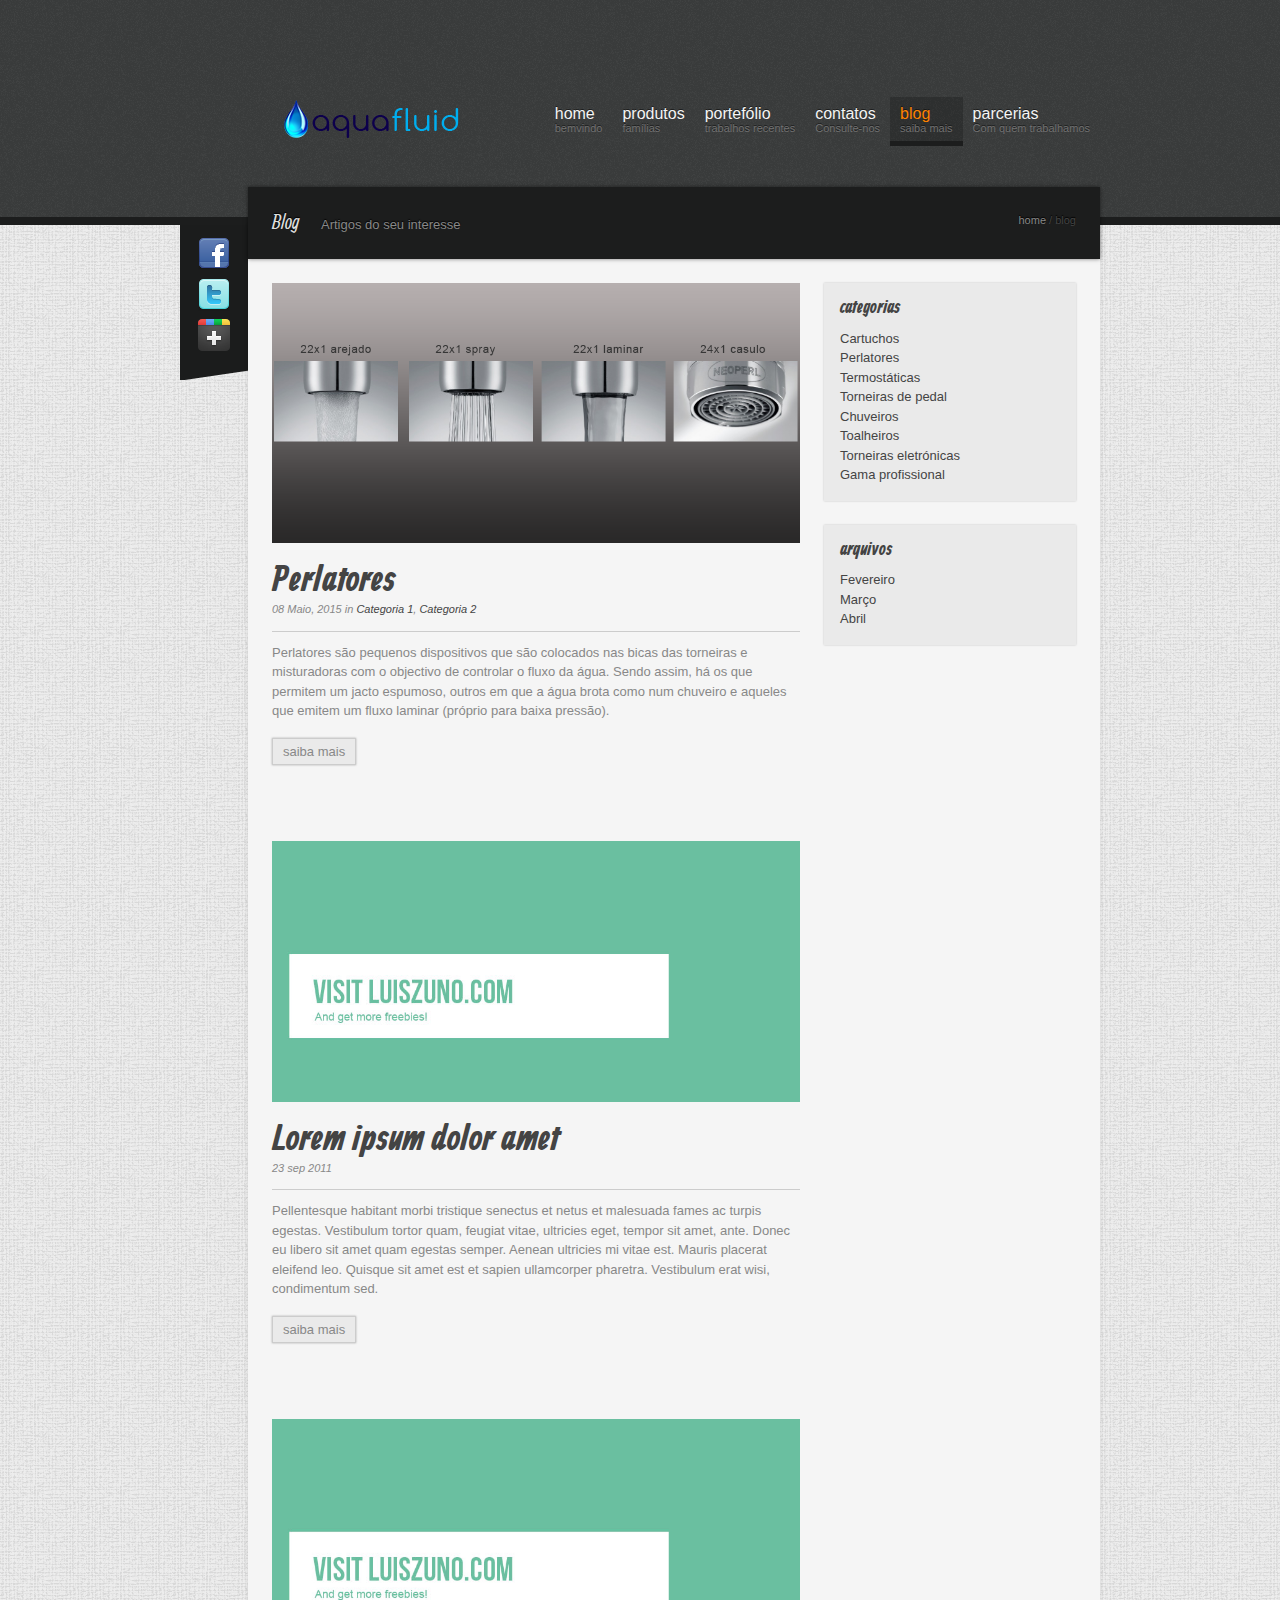
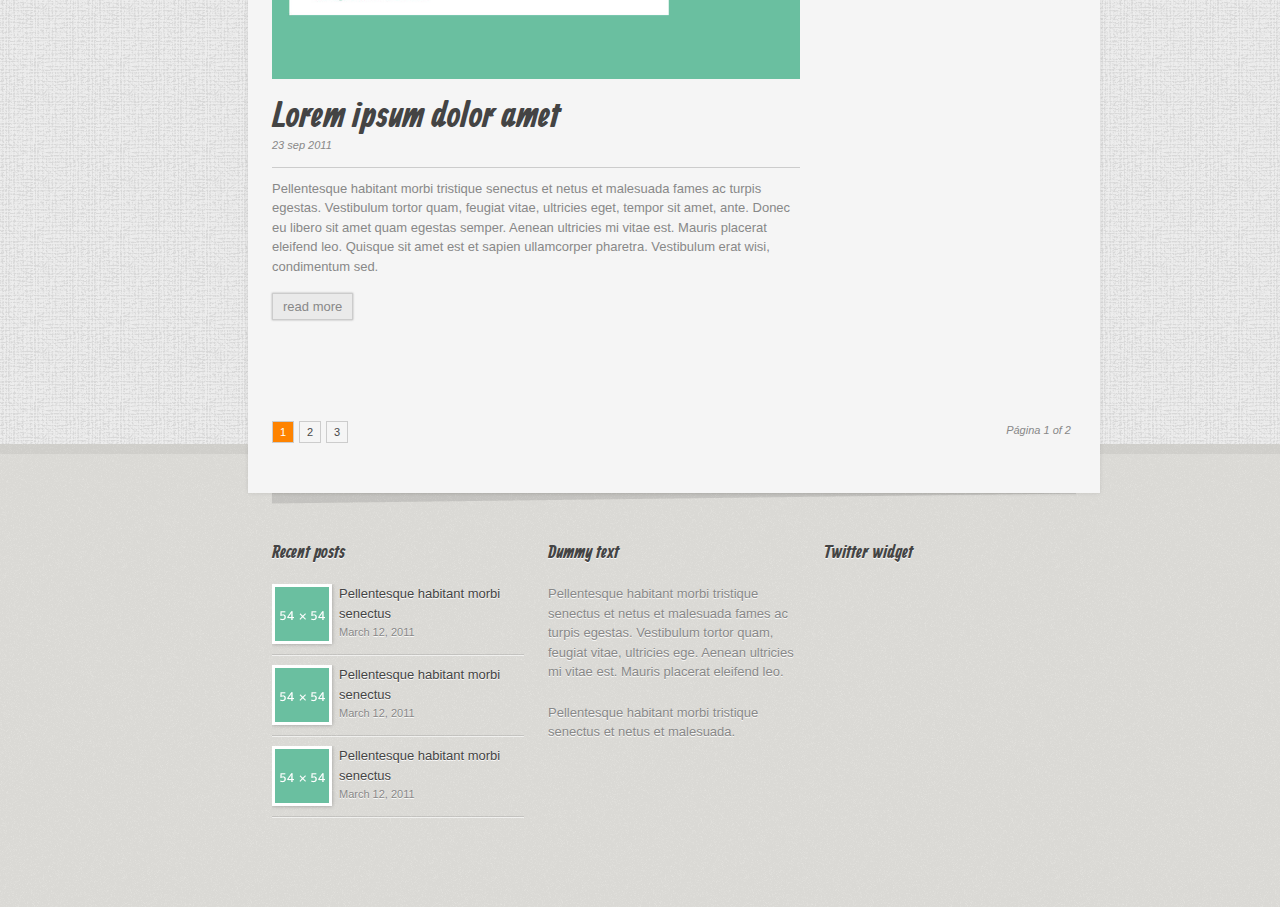
<file: blog.html>
<!doctype html>
<html class="no-js">

	<head>
		<meta charset="utf-8"/>
		<title>Aquafluid</title>
		<!--[if lt IE 9]>
			<script src="js/css3-mediaqueries.js"></script>
		<![endif]-->
		<link rel="stylesheet" media="all" href="css/style.css"/>
		<meta name="viewport" content="width=device-width, initial-scale=1"/>
		<!-- Adding "maximum-scale=1" fixes the Mobile Safari auto-zoom bug: http://filamentgroup.com/examples/iosScaleBug/ -->
		
		
		<!-- JS -->
		<script src="js/jquery-1.6.4.min.js"></script>
		
		<!--  <script src="js/less-grid-4.js"></script> -->
		<script src="js/custom.js"></script>
		<script src="js/tabs.js"></script>
		
		<!-- Masonry -->
		<script src="js/masonry.min.js" ></script>
		<script src="js/imagesloaded.js" ></script>
		<!-- ENDS Masonry -->
		
		<!-- Tweet -->
		<link rel="stylesheet" href="css/jquery.tweet.css" media="all"  /> 
		<script src="js/tweet/jquery.tweet.js" ></script> 
		<!-- ENDS Tweet -->
		
		<!-- superfish -->
		<link rel="stylesheet" media="screen" href="css/superfish.css" /> 
		<script  src="js/superfish-1.4.8/js/hoverIntent.js"></script>
		<script  src="js/superfish-1.4.8/js/superfish.js"></script>
		<script  src="js/superfish-1.4.8/js/supersubs.js"></script>
		<!-- ENDS superfish -->
		
		<!-- prettyPhoto -->
		<script  src="js/prettyPhoto/js/jquery.prettyPhoto.js"></script>
		<link rel="stylesheet" href="js/prettyPhoto/css/prettyPhoto.css"  media="screen" />
		<!-- ENDS prettyPhoto -->
		
		<!-- poshytip -->
		<link rel="stylesheet" href="js/poshytip-1.1/src/tip-twitter/tip-twitter.css"  />
		<link rel="stylesheet" href="js/poshytip-1.1/src/tip-yellowsimple/tip-yellowsimple.css"  />
		<script  src="js/poshytip-1.1/src/jquery.poshytip.min.js"></script>
		<!-- ENDS poshytip -->
		
		
		<!-- GOOGLE FONTS -->
		<link href='http://fonts.googleapis.com/css?family=Allan:700' rel='stylesheet' type='text/css'>
		
		<!-- Flex Slider -->
		<link rel="stylesheet" href="css/flexslider.css" >
		<script src="js/jquery.flexslider-min.js"></script>
		<!-- ENDS Flex Slider -->
		
		
		<!--[if IE 6]>
		<link rel="stylesheet" href="css/ie6-hacks.css" media="screen" />
		<script type="text/javascript" src="js/DD_belatedPNG.js"></script>
			<script>
          		/* EXAMPLE */
          		DD_belatedPNG.fix('*');
        	</script>
		<![endif]-->
		
		<!-- Lessgrid -->
		<link rel="stylesheet" media="all" href="css/lessgrid.css"/>
		
		<!-- modernizr -->
		<script src="js/modernizr.js"></script>
		

	</head>
	
	<body lang="pt">
	

		<!-- mobile-nav -->
		<div id="mobile-nav-holder">
			<div class="wrapper">
				<ul id="mobile-nav">
					<li><a href="index.html">home</a></li>
					<li class="current-menu-item"><a href="blog.html">blog</a></li>
					<li><a href="page.html">about</a>
						<ul>
							<li><a href="page-full.html">Fullwidth Page</a></li>
							<li><a href="page-features.html">Features</a></li>
							<li><a href="page-typography.html">Typography</a></li>
							<li><a href="page-icons.html">Icons</a></li>
						</ul>
					</li>
					<li><a href="portfolio.html">portfolio</a></li>
					<li><a href="contact.html">contact</a></li>
					<li><a href="http://luiszuno.com/blog/downloads/modus-html-template">Grab it!</a></li>
				</ul>
				<div id="nav-open"><a href="#">Menu</a></div>
			</div>
		</div>
		<!-- ENDS mobile-nav -->
			
		<header>
			
				
			<div class="wrapper">
					
				<a href="index.html" id="logo"><img  src="img/aqua-logo.png" alt="aqua"></a>
				
				<nav>
					<ul id="nav" class="sf-menu">
						<li><a href="index.html">home<span class="subheader">bemvindo</span></a></li>
						<li><a href="page.html">produtos<span class="subheader">famílias</span></a>
							<ul>
								<li><a href="page-full.html">ProTech</a></li>
								<li><a href="page-features.html">TermoTech</a></li>
								<li><a href="page-typography.html">TempTech</a></li>
								<li><a href="portfolio.html">HouseTech</a></li>
							</ul>
						</li>
						<li><a href="portfolio.html">portefólio<span class="subheader">trabalhos recentes</span></a></li>
						<li><a href="contact.html">contatos<span class="subheader">Consulte-nos</span></a></li>
                        <li class="current-menu-item"><a href="blog.html">blog<span class="subheader">saiba mais</span></a></li>
						<li><a href="http://luiszuno.com/blog/downloads/modus-html-template">parcerias<span class="subheader">Com quem trabalhamos</span></a></li>
						
					</ul>
				</nav>
				
				<div class="clearfix"></div>
				
			</div>
		</header>
	
	
	
	
		<!-- MAIN -->
		<div id="main">
				
			<!-- social -->
			<div id="social-bar">
				<ul>
					<li><a href="http://www.facebook.com"  title="Seja nosso amigo no Facebook"><img src="img/social/facebook_32.png"  alt="Facebook" /></a></li>
					<li><a href="http://www.twitter.com" title="Siga-nos no Tweeter"><img src="img/social/twitter_32.png"  alt="Facebook" /></a></li>
					<li><a href="http://www.google.com"  title="Mais um círculo no Google +"><img src="img/social/google_plus_32.png" alt="Facebook" /></a></li>
				</ul>
			</div>
			<!-- ENDS social -->
			
			
			
			<!-- Content -->
			<div id="content">
			
				<!-- masthead -->
		        <div id="masthead">
					<span class="head">Blog</span><span class="subhead">Artigos do seu interesse</span>
					<ul class="breadcrumbs">
						<li><a href="index.html">home</a></li>
						<li>/ blog</li>
					</ul>
				</div>
	        	<!-- ENDS masthead -->
	        	
	        	
	        	
	        	<!-- posts list -->
	        	<div id="posts-list">
	        	
					<article class="format-standard">
						
						<div class="feature-image">
							<a href="img/dummies/perlatores.png" data-rel="prettyPhoto"><img src="img/dummies/perlatores.png" alt="perlatores" /></a>
						</div>
						
						<h1><a href="single.html" class="post-heading">Perlatores</a></h1>
						<div class="meta">
							<span class="entry-date">08 Maio, 2015</span>
							in <span class="categories"><a href="#">Categoria 1</a>, <a href="#">Categoria 2</a></span>
						</div>
						
						
						<div class="excerpt">Perlatores são pequenos dispositivos que são colocados nas bicas das torneiras e misturadoras com o objectivo de controlar o fluxo da água. Sendo assim, há os que permitem um jacto espumoso, outros em que a água brota como num chuveiro e aqueles que emitem um fluxo laminar (próprio para baixa pressão).
						</div>
						
						<a href="single.html" class="read-more">saiba mais</a>
						
					</article>
					
					
					<article class="format-standard">
						
						<div class="feature-image">
							<a href="img/slides/02.jpg" data-rel="prettyPhoto"><img src="img/slides/02.jpg" alt="Alt text" /></a>
						</div>
						
						<h1><a href="single.html" class="post-heading">Lorem ipsum dolor amet</a></h1>
						<div class="meta">
							<span class="entry-day">23</span>
							<span class="entry-year">sep 2011</span>
						</div>
						
						
						<div class="excerpt">Pellentesque habitant morbi tristique senectus et netus et malesuada fames ac turpis egestas. Vestibulum tortor quam, feugiat vitae, ultricies eget, tempor sit amet, ante. Donec eu libero sit amet quam egestas semper. Aenean ultricies mi vitae est. Mauris placerat eleifend leo. Quisque sit amet est et sapien ullamcorper pharetra. Vestibulum erat wisi, condimentum sed.
						</div>
						
						<a href="single.html" class="read-more">saiba mais</a>
						
					</article>
					
					
					<article class="format-standard">
						
						<div class="feature-image">
							<a href="img/slides/03.jpg" data-rel="prettyPhoto"><img src="img/slides/03.jpg" alt="Alt text" /></a>
						</div>
						
						<h1><a href="single.html" class="post-heading">Lorem ipsum dolor amet</a></h1>
						<div class="meta">
							<span class="entry-day">23</span>
							<span class="entry-year">sep 2011</span>
						</div>
						
						
						<div class="excerpt">Pellentesque habitant morbi tristique senectus et netus et malesuada fames ac turpis egestas. Vestibulum tortor quam, feugiat vitae, ultricies eget, tempor sit amet, ante. Donec eu libero sit amet quam egestas semper. Aenean ultricies mi vitae est. Mauris placerat eleifend leo. Quisque sit amet est et sapien ullamcorper pharetra. Vestibulum erat wisi, condimentum sed.
						</div>
						
						<a href="single.html" class="read-more">read more</a>
						
					</article>
	        		
	        		
	        	</div>
	        	<!-- ENDS posts list -->
	        	
	        	
	        	<!-- sidebar -->
	        	<aside id="sidebar">
	        		
	        		<div class="block">
		        		<h4>categorias</h4>
						<ul>
							<li class="cat-item"><a href="#" title="View all posts">Cartuchos</a></li>
							<li class="cat-item"><a href="#" title="View all posts">Perlatores</a></li>
							<li class="cat-item"><a href="#" title="View all posts">Termostáticas</a></li>
							<li class="cat-item"><a href="#" title="View all posts">Torneiras de pedal</a></li>
							<li class="cat-item"><a href="#" title="View all posts">Chuveiros</a></li>
							<li class="cat-item"><a href="#" title="View all posts">Toalheiros </a></li>
							<li class="cat-item"><a href="#" title="View all posts">Torneiras eletrónicas</a></li>
							<li class="cat-item"><a href="#" title="View all posts">Gama profissional</a></li>
						</ul>
	        		</div>
	        		
	        		<div class="block">
		        		<h4>arquivos</h4>
						<ul>
							<li class="cat-item"><a href="#" title="View all posts">Fevereiro</a></li>
							<li class="cat-item"><a href="#" title="View all posts">Março</a></li>
							<li class="cat-item"><a href="#" title="View all posts">Abril</a></li>
						</ul>
	        		</div>
	        	
	        	</aside>
	        	<div class="clearfix"></div>
				<!-- ENDS sidebar -->
				
				
				<!-- pager -->
        		<ul class="pager">
					<li class="paged">Página 1 of 2</li>
					<li class="active"><a href="#">1</a></li>
					<li><a href="#">2</a></li>
					<li><a href="#">3</a></li>
				</ul>
				<div class="clearfix"></div>
	        	<!-- ENDS pager -->
			
			</div>
			<!-- ENDS content -->
			
			<div class="clearfix"></div>
			<div class="shadow-main"></div>
			
			
		</div>
		<!-- ENDS MAIN -->
		
		<footer>
			<div class="wrapper">
			
				<ul id="footer-cols">
					
					<li class="first-col">
						
						<div class="widget-block">
							<h4>Recent posts</h4>
							<div class="recent-post">
								<a href="#" class="thumb"><img src="img/dummies/54x54.gif" alt="Post" /></a>
								<div class="post-head">
									<a href="#">Pellentesque habitant morbi senectus</a><span>March 12, 2011</span>
								</div>
							</div>
							<div class="recent-post">
								<a href="#" class="thumb"><img src="img/dummies/54x54.gif" alt="Post" /></a>
								<div class="post-head">
									<a href="#">Pellentesque habitant morbi senectus</a><span>March 12, 2011</span>
								</div>
							</div>
							<div class="recent-post">
								<a href="#" class="thumb"><img src="img/dummies/54x54.gif" alt="Post" /></a>
								<div class="post-head">
									<a href="#">Pellentesque habitant morbi senectus</a><span>March 12, 2011</span>
								</div>
							</div>
						</div>
					</li>
					
					<li class="second-col">
						
						<div class="widget-block">
							<h4>Dummy text</h4>
							<p>Pellentesque habitant morbi tristique senectus et netus et malesuada fames ac turpis egestas. Vestibulum tortor quam, feugiat vitae, ultricies ege. Aenean ultricies mi vitae est. Mauris placerat eleifend leo.</p>
							<p>Pellentesque habitant morbi tristique senectus et netus et malesuada.</p>
						</div>
						
					</li>
					
					<li class="third-col">
						
						<div class="widget-block">
							<div id="tweets" class="footer-col tweet">
		         				<h4>Twitter widget</h4>
		         			</div>
		         		</div>
		         		
					</li>	
				</ul>				
				<div class="clearfix"></div>
				
				
			</div>
			
			<div id="to-top"></div>
		</footer>
		
	</body>
	
</html>
</file>
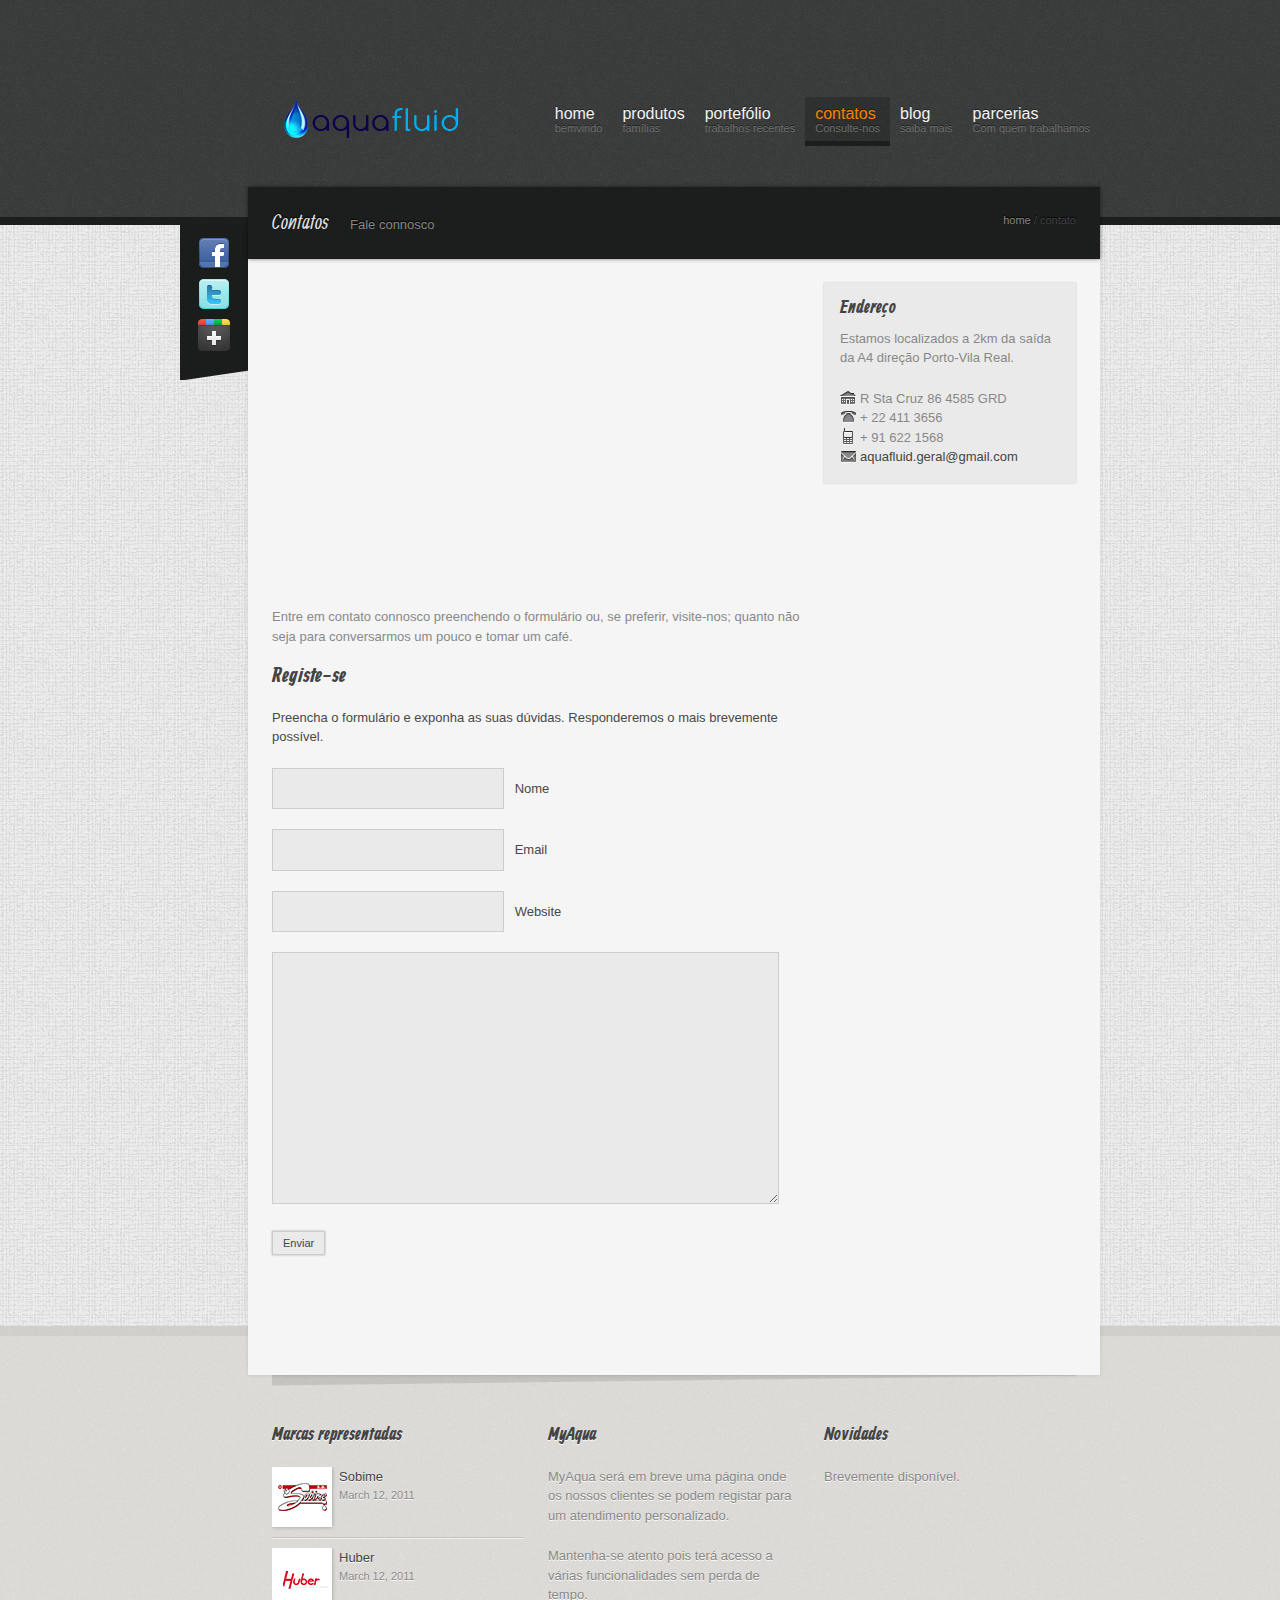
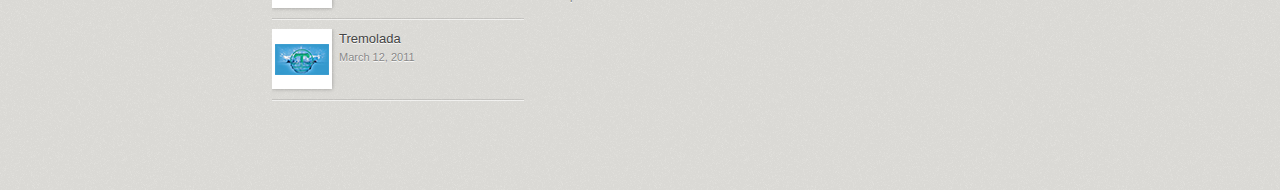
<file: contact.html>
<!doctype html>
<html class="no-js">

	<head>
		<meta charset="utf-8"/>
		<title>Aquafluid</title>
		<!--[if lt IE 9]>
			<script src="js/css3-mediaqueries.js"></script>
		<![endif]-->
		<link rel="stylesheet" media="all" href="css/style.css"/>
		<meta name="viewport" content="width=device-width, initial-scale=1"/>
		<!-- Adding "maximum-scale=1" fixes the Mobile Safari auto-zoom bug: http://filamentgroup.com/examples/iosScaleBug/ -->
		
		
		<!-- JS -->
		<script src="js/jquery-1.6.4.min.js"></script>
		
		<!--  <script src="js/less-grid-4.js"></script> -->
		<script src="js/custom.js"></script>
		<script src="js/tabs.js"></script>
		<script src="js/moveform.js"></script>
		
		<!-- Masonry -->
		<script src="js/masonry.min.js" ></script>
		<script src="js/imagesloaded.js" ></script>
		<!-- ENDS Masonry -->
		
		<!-- Tweet -->
		<link rel="stylesheet" href="css/jquery.tweet.css" media="all"  /> 
		<script src="js/tweet/jquery.tweet.js" ></script> 
		<!-- ENDS Tweet -->
		
		<!-- superfish -->
		<link rel="stylesheet" media="screen" href="css/superfish.css" /> 
		<script  src="js/superfish-1.4.8/js/hoverIntent.js"></script>
		<script  src="js/superfish-1.4.8/js/superfish.js"></script>
		<script  src="js/superfish-1.4.8/js/supersubs.js"></script>
		<!-- ENDS superfish -->
		
		<!-- prettyPhoto -->
		<script  src="js/prettyPhoto/js/jquery.prettyPhoto.js"></script>
		<link rel="stylesheet" href="js/prettyPhoto/css/prettyPhoto.css"  media="screen" />
		<!-- ENDS prettyPhoto -->
		
		<!-- poshytip -->
		<link rel="stylesheet" href="js/poshytip-1.1/src/tip-twitter/tip-twitter.css"  />
		<link rel="stylesheet" href="js/poshytip-1.1/src/tip-yellowsimple/tip-yellowsimple.css"  />
		<script  src="js/poshytip-1.1/src/jquery.poshytip.min.js"></script>
		<!-- ENDS poshytip -->
		
		
		<!-- GOOGLE FONTS -->
		<link href='http://fonts.googleapis.com/css?family=Allan:700' rel='stylesheet' type='text/css'>
		
		<!-- Flex Slider -->
		<link rel="stylesheet" href="css/flexslider.css" >
		<script src="js/jquery.flexslider-min.js"></script>
		<!-- ENDS Flex Slider -->
		
		
		<!--[if IE 6]>
		<link rel="stylesheet" href="css/ie6-hacks.css" media="screen" />
		<script type="text/javascript" src="js/DD_belatedPNG.js"></script>
			<script>
          		/* EXAMPLE */
          		DD_belatedPNG.fix('*');
        	</script>
		<![endif]-->
		
		<!-- Lessgrid -->
		<link rel="stylesheet" media="all" href="css/lessgrid.css"/>
		
		<!-- modernizr -->
		<script src="js/modernizr.js"></script>
		

	</head>
	
	<body lang="en">
	

		<!-- mobile-nav -->
		<div id="mobile-nav-holder">
			<div class="wrapper">
				<ul id="mobile-nav">
					<li><a href="index.html">home</a></li>
					<li><a href="blog.html">blog</a></li>
					<li><a href="page.html">about</a>
						<ul>
							<li><a href="page-full.html">Fullwidth Page</a></li>
							<li><a href="page-features.html">Features</a></li>
							<li><a href="page-typography.html">Typography</a></li>
							<li><a href="page-icons.html">Icons</a></li>
						</ul>
					</li>
					<li><a href="portfolio.html">portfolio</a></li>
					<li class="current-menu-item"><a href="contact.html">contact</a></li>
					<li><a href="http://luiszuno.com/blog/downloads/modus-html-template">Grab it!</a></li>
				</ul>
				<div id="nav-open"><a href="#">Menu</a></div>
			</div>
		</div>
		<!-- ENDS mobile-nav -->
			
		<header>
			
			<div class="wrapper">
					
				<a href="index.html" id="logo"><img  src="img/aqua-logo.png" alt="aqua"></a>
				
				<nav>
					<ul id="nav" class="sf-menu">
						<li><a href="index.html">home<span class="subheader">bemvindo</span></a></li>
						<li><a href="page.html">produtos<span class="subheader">famílias</span></a>
							<ul>
								<li><a href="page-full.html">ProTech</a></li>
								<li><a href="page-features.html">TermoTech</a></li>
								<li><a href="page-typography.html">TempTech</a></li>
								<li><a href="portfolio.html">HouseTech</a></li>
							</ul>
						</li>
						<li><a href="portfolio.html">portefólio<span class="subheader">trabalhos recentes</span></a></li>
						<li class="current-menu-item"><a href="contact.html">contatos<span class="subheader">Consulte-nos</span></a></li>
                        <li><a href="blog.html">blog<span class="subheader">saiba mais</span></a></li>
						<li><a href="http://luiszuno.com/blog/downloads/modus-html-template">parcerias<span class="subheader">Com quem trabalhamos</span></a></li>
						
					</ul>
				</nav>
				
				<div class="clearfix"></div>
				
			</div>
		</header>
	
	
	
	
		<!-- MAIN -->
		<div id="main">
				
			<!-- social -->
			<div id="social-bar">
				<ul>
					<li><a href="http://www.facebook.com"  title="Seja nosso amigo no Facebook"><img src="img/social/facebook_32.png"  alt="Facebook" /></a></li>
					<li><a href="http://www.twitter.com" title="Siga-nos no Tweeter"><img src="img/social/twitter_32.png"  alt="Facebook" /></a></li>
					<li><a href="http://www.google.com"  title="Mais um círculo no Google +"><img src="img/social/google_plus_32.png" alt="Facebook" /></a></li>
				</ul>
			</div>
			<!-- ENDS social -->
			
			
			
			<!-- Content -->
			<div id="content">
			
				<!-- masthead -->
		        <div id="masthead">
					<span class="head">Contatos</span><span class="subhead">Fale connosco</span>
					<ul class="breadcrumbs">
						<li><a href="index.html">home</a></li>
						<li>/ contato</li>
					</ul>
				</div>
	        	<!-- ENDS masthead -->
	        	
	        	
	        	
	        	<!-- page content -->
	        	<div id="page-content">
	        	
						
					<!-- Map -->
				<script type="text/javascript" src="https://maps.google.com/maps/api/js?sensor=true" /></script>
				<script type="text/javascript">
					function initialize() {
						var latlng = new google.maps.LatLng(41.1861796, -8.44256401);
						var myOptions = {
						  zoom: 9,
						  center: latlng,
						  mapTypeId: google.maps.MapTypeId.ROADMAP
					};
					var map = new google.maps.Map(document.getElementById("map"),
					    myOptions);
					}
				</script>
				
				<div id="map-holder">
					<div id="map"></div>
					
				</div>
				
				<!-- ENDS Map -->
						
	        		
					<p>
	Entre em contato connosco preenchendo o formulário ou, se preferir, visite-nos; quanto não seja para conversarmos um pouco e tomar um café.
					</p>
					
					<!-- form -->
					<script type="text/javascript" src="js/form-validation.js"></script>
					<form id="contactForm" action="#" method="post">
						<h3 class="heading">Registe-se</h3>
						<p>Preencha o formulário e exponha as suas dúvidas. Responderemos o mais brevemente possível.</p>
						<fieldset>
							<div>
								<input name="name"  id="name" type="text" class="form-poshytip" title="Digite o seu nome" />
								<label>Nome</label>
							</div>
							<div>
								<input name="email"  id="email" type="text" class="form-poshytip" title="Digite o seu Email" />
								<label>Email</label>
							</div>
							<div>
								
								<input name="web"  id="web" type="text" class="form-poshytip" title="Digite o seu Site" />
								<label>Website</label>
							</div>
							<div>
								<textarea  name="comments"  id="comments" rows="5" cols="20" class="form-poshytip" title="Digite a sua mensagem"></textarea>
							</div>
							
							<!-- send mail configuration -->
							<input type="hidden" value="email@yourserver.com" name="to" id="to" />
							<input type="hidden" value="Enter the subject here" name="subject" id="subject" />
							<input type="hidden" value="send-mail.php" name="sendMailUrl" id="sendMailUrl" />
							<!-- ENDS send mail configuration -->
							
							<p><input type="button" value="Enviar" name="submit" id="submit" /> <span id="error" class="warning">Message</span></p>
						</fieldset>
						
					</form>
					<p id="sent-form-msg" class="success">Informação enviada. Obrigado.</p>
					<!-- ENDS form -->
						
	        		
	        	</div>
	        	<!-- ENDS page content -->
	        	
	        	
	        	<!-- sidebar -->
	        	<aside id="sidebar">
	        		<div class="block">
		        		<h4>Endereço</h4>
		        		<p>Estamos localizados a 2km da saída da A4 direção Porto-Vila Real.</p>
		        		
		        		<ul class="address-block">
		        			<li class="address">R Sta Cruz 86 4585 GRD</li>
		        			<li class="phone">+ 22 411 3656</li>
		        			<li class="mobile">+ 91 622 1568</li>
		        			<li class="email"><a href="mailto:email@server.com">aquafluid.geral@gmail.com</a></li>
		        		</ul>
		        		
	        		</div>	        	
	        	</aside>
	        	<div class="clearfix"></div>
				<!-- ENDS sidebar -->
				
				
			
			</div>
			<!-- ENDS content -->
			
			<div class="clearfix"></div>
			<div class="shadow-main"></div>
			
			
		</div>
		<!-- ENDS MAIN -->
		
		<footer>
			<div class="wrapper">
			
				<ul id="footer-cols">
					
					<li class="first-col">
						
						<div class="widget-block">
							<h4>Marcas representadas</h4>
							<div class="recent-post">
								<a href="#" class="thumb"><img src="img/dummies/sobime.png" alt="Sobime" /></a>
								<div class="post-head">
									<a href="#">Sobime</a><span>March 12, 2011</span>
								</div>
							</div>
							<div class="recent-post">
								<a href="#" class="thumb"><img src="img/dummies/huber.png" alt="Huber" /></a>
								<div class="post-head">
									<a href="#">Huber</a><span>March 12, 2011</span>
								</div>
							</div>
							<div class="recent-post">
								<a href="#" class="thumb"><img src="img/dummies/tremolada.png" alt="Tremolada" /></a>
								<div class="post-head">
									<a href="#">Tremolada</a><span>March 12, 2011</span>
								</div>
							</div>
						</div>
					</li>
					
					<li class="second-col">
						
						<div class="widget-block">
							<h4>MyAqua</h4>
							<p>MyAqua será em breve uma página onde os nossos clientes se podem registar para um atendimento personalizado.</p>
							<p>Mantenha-se atento pois terá acesso a várias funcionalidades sem perda de tempo.</p>
						</div>
						
					</li>
					
					<li class="third-col">
						
						<div class="widget-block">
							<div id="tweets" class="footer-col tweet">
		         				<h4>Novidades</h4>
                                <p>Brevemente disponível.</p>
		         			</div>
		         		</div>
		         		
					</li>	
				</ul>				
				<div class="clearfix"></div>
				
				
			</div>
			
			<div id="to-top"></div>
		</footer>
		
		
		<!-- Start google map -->
		<script>initialize();</script>
		
	</body>
	
	
	
</html>
</file>
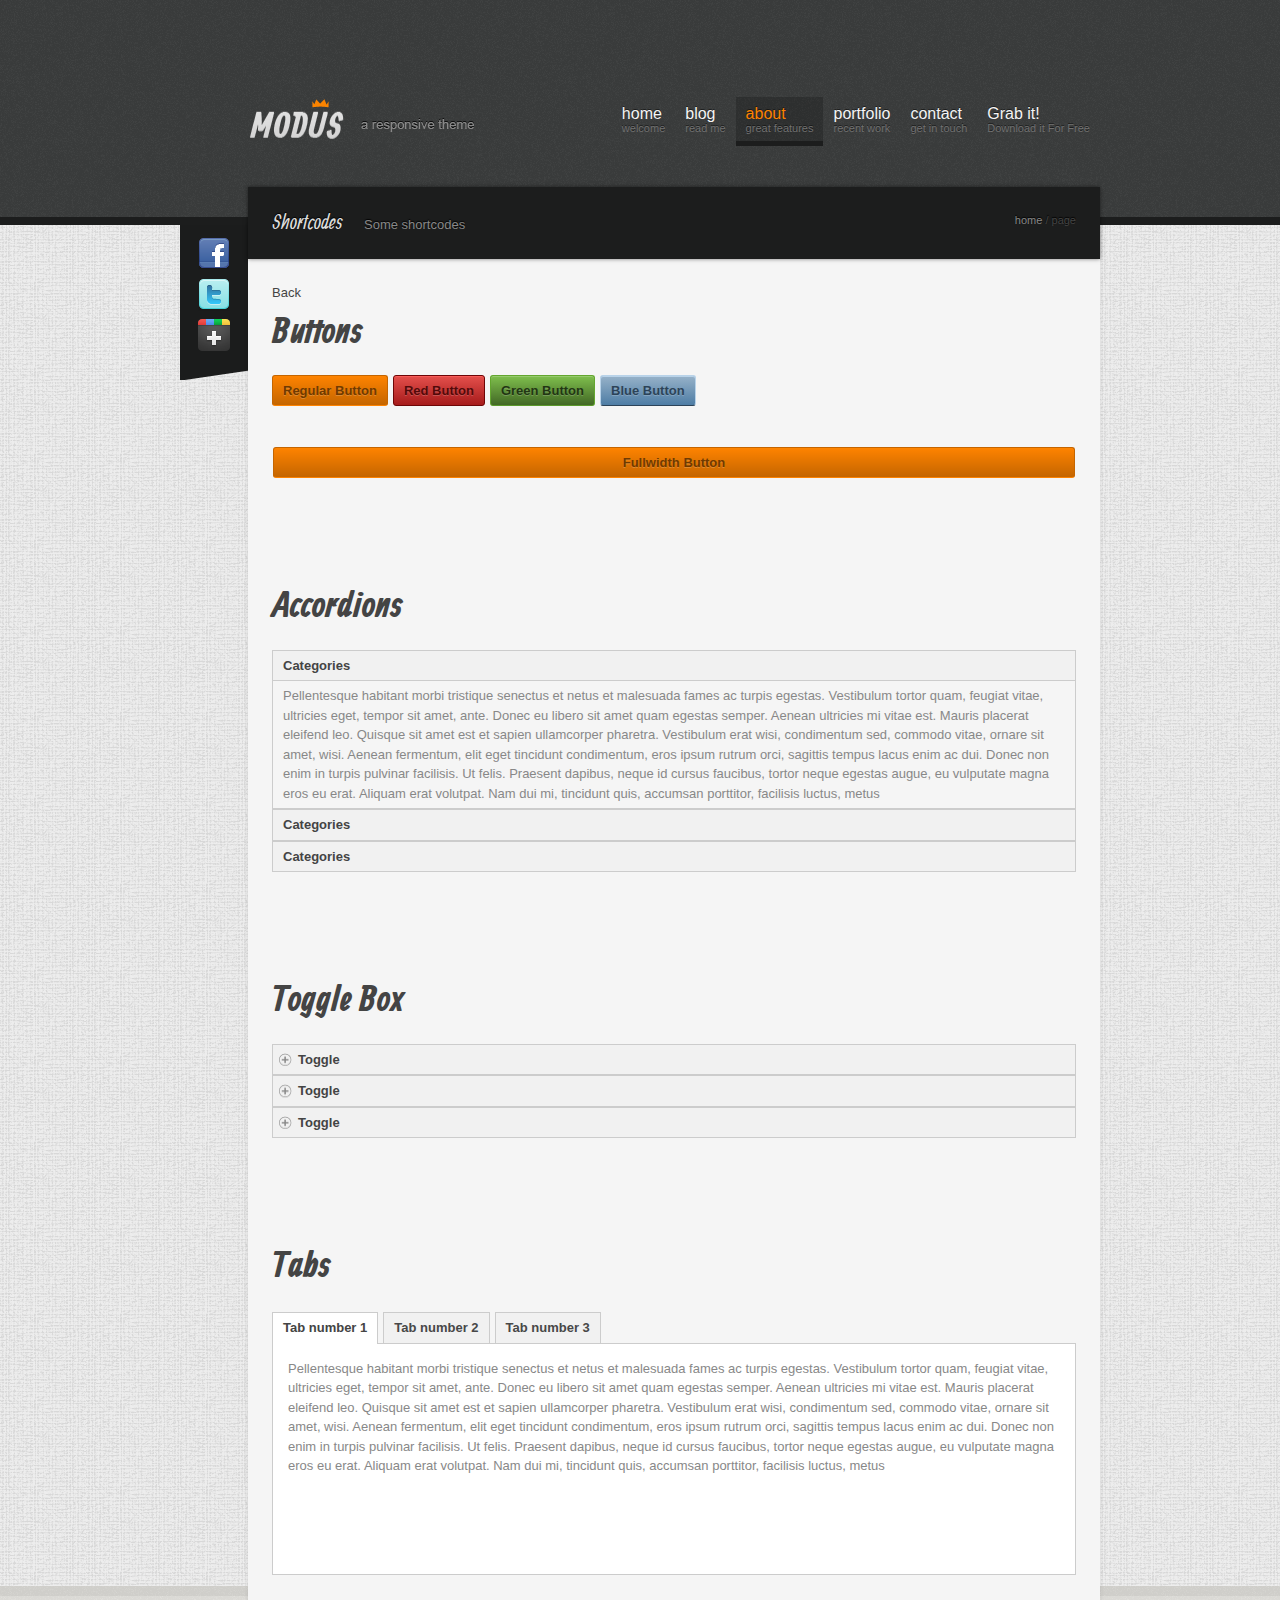
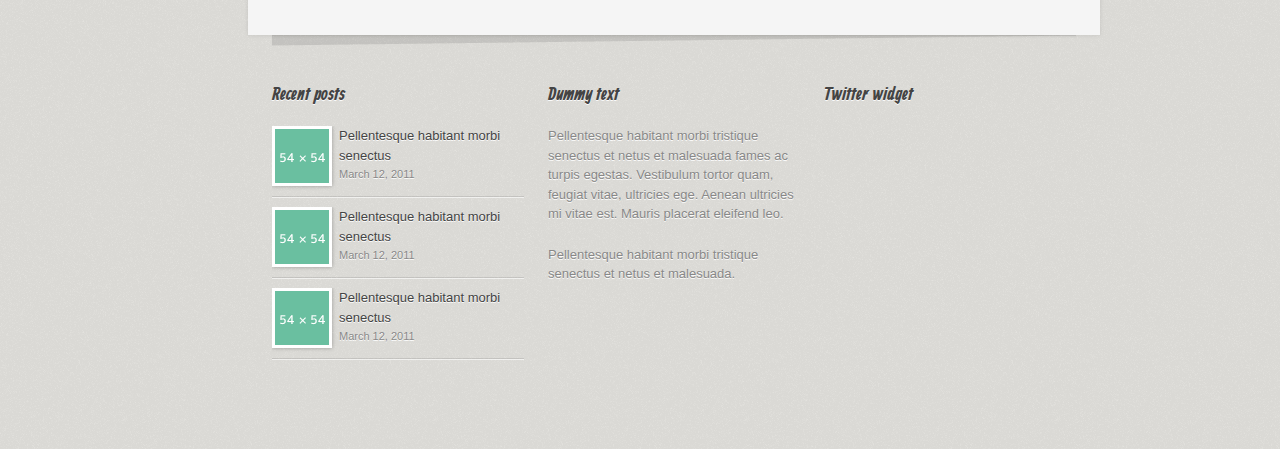
<file: page-features.html>
<!doctype html>
<html class="no-js">

	<head>
		<meta charset="utf-8"/>
		<title>MODUS</title>
		<!--[if lt IE 9]>
			<script src="http://html5shim.googlecode.com/svn/trunk/html5.js"></script>
		<![endif]-->
		<link rel="stylesheet" media="all" href="css/style.css"/>
		<meta name="viewport" content="width=device-width, initial-scale=1"/>
		<!-- Adding "maximum-scale=1" fixes the Mobile Safari auto-zoom bug: http://filamentgroup.com/examples/iosScaleBug/ -->
		
		
		<!-- JS -->
		<script src="js/jquery-1.6.4.min.js"></script>
		<script src="js/css3-mediaqueries.js"></script>
		<!--  <script src="js/less-grid-4.js"></script> -->
		<script src="js/custom.js"></script>
		<script src="js/moveform.js"></script>
		<script src="js/tabs.js"></script>
		
		<!-- Masonry -->
		<script src="js/masonry.min.js" ></script>
		<script src="js/imagesloaded.js" ></script>
		<!-- ENDS Masonry -->
		
		<!-- Tweet -->
		<link rel="stylesheet" href="css/jquery.tweet.css" media="all"  /> 
		<script src="js/tweet/jquery.tweet.js" ></script> 
		<!-- ENDS Tweet -->
		
		<!-- superfish -->
		<link rel="stylesheet" media="screen" href="css/superfish.css" /> 
		<script  src="js/superfish-1.4.8/js/hoverIntent.js"></script>
		<script  src="js/superfish-1.4.8/js/superfish.js"></script>
		<script  src="js/superfish-1.4.8/js/supersubs.js"></script>
		<!-- ENDS superfish -->
		
		<!-- prettyPhoto -->
		<script  src="js/prettyPhoto/js/jquery.prettyPhoto.js"></script>
		<link rel="stylesheet" href="js/prettyPhoto/css/prettyPhoto.css"  media="screen" />
		<!-- ENDS prettyPhoto -->
		
		<!-- poshytip -->
		<link rel="stylesheet" href="js/poshytip-1.1/src/tip-twitter/tip-twitter.css"  />
		<link rel="stylesheet" href="js/poshytip-1.1/src/tip-yellowsimple/tip-yellowsimple.css"  />
		<script  src="js/poshytip-1.1/src/jquery.poshytip.min.js"></script>
		<!-- ENDS poshytip -->
		
		
		<!-- GOOGLE FONTS -->
		<link href='http://fonts.googleapis.com/css?family=Allan:700' rel='stylesheet' type='text/css'>
		
		<!-- Flex Slider -->
		<link rel="stylesheet" href="css/flexslider.css" >
		<script src="js/jquery.flexslider-min.js"></script>
		<!-- ENDS Flex Slider -->
		
		
		<!--[if IE 6]>
		<link rel="stylesheet" href="css/ie6-hacks.css" media="screen" />
		<![endif]-->
		
		<!-- Lessgrid -->
		<link rel="stylesheet" media="all" href="css/lessgrid.css"/>
		
		<!-- modernizr -->
		<script src="js/modernizr.js"></script>
		

	</head>
	
	<body lang="en">
	

		<!-- mobile-nav -->
		<div id="mobile-nav-holder">
			<div class="wrapper">
				<ul id="mobile-nav">
					<li><a href="index.html">home</a></li>
					<li><a href="blog.html">blog</a></li>
					<li class="current-menu-item"><a href="page.html">about</a>
						<ul>
							<li><a href="#">Submenu</a></li>
							<li><a href="#">Submenu</a></li>
							<li><a href="#">Submenu</a></li>
						</ul>
					</li>
					<li><a href="portfolio.html">portfolio</a></li>
					<li><a href="contact.html">contact</a></li>
					<li><a href="http://luiszuno.com/blog/downloads/modus-html-template">Grab it!</a></li>
				</ul>
				<div id="nav-open"><a href="#">Menu</a></div>
			</div>
		</div>
		<!-- ENDS mobile-nav -->
			
		<header>
			
				
			<div class="wrapper">
					
				<a href="index.html" id="logo"><img  src="img/logo.png" alt="Tandem"></a>
				
				<nav>
					<ul id="nav" class="sf-menu">
						<li><a href="index.html">home<span class="subheader">welcome</span></a></li>
						<li><a href="blog.html">blog<span class="subheader">read me</span></a></li>
						<li class="current-menu-item"><a href="page.html">about<span class="subheader">great features</span></a>
							<ul>
								<li><a href="#">Submenu</a></li>
								<li><a href="#">Submenu</a></li>
								<li><a href="#">Submenu</a></li>
							</ul>
						</li>
						<li><a href="portfolio.html">portfolio<span class="subheader">recent work</span></a></li>
						<li><a href="contact.html">contact<span class="subheader">get in touch</span></a></li>
						<li><a href="http://luiszuno.com/blog/downloads/modus-html-template">Grab it!<span class="subheader">Download it For Free</span></a></li>
					</ul>
				</nav>
				
				<div class="clearfix"></div>
				
			</div>
		</header>
	
	
	
	
		<!-- MAIN -->
		<div id="main">
				
			<!-- social -->
			<div id="social-bar">
				<ul>
					<li><a href="http://www.facebook.com"  title="Become a fan"><img src="img/social/facebook_32.png"  alt="Facebook" /></a></li>
					<li><a href="http://www.twitter.com" title="Follow my tweets"><img src="img/social/twitter_32.png"  alt="Facebook" /></a></li>
					<li><a href="http://www.google.com"  title="Add to the circle"><img src="img/social/google_plus_32.png" alt="Facebook" /></a></li>
				</ul>
			</div>
			<!-- ENDS social -->
			
			
			
			<!-- Content -->
			<div id="content">
			
				<!-- masthead -->
		        <div id="masthead">
					<span class="head">Shortcodes</span><span class="subhead">Some shortcodes</span>
					<ul class="breadcrumbs">
						<li><a href="index.html">home</a></li>
						<li>/ page</li>
					</ul>
				</div>
	        	<!-- ENDS masthead -->
	        	
	        	
	        	
	        	<!-- page content -->
	        	<div id="page-content-full">
	        	
						
					<p><a href="page.html">Back</a></p>
					
					
					<!-- Buttons -->
					<h1 class="h-margin">Buttons</h1>
					<ul class="list-buttons">
						<li><a href="#" class="link-button">Regular Button</a></li>
						<li><a href="#" class="link-button red">Red Button</a></li>
						<li><a href="#" class="link-button green">Green Button</a></li>
						<li><a href="#" class="link-button blue">Blue Button</a></li>
					</ul>
					<p class="clearfix"></p>
					<p><a href="#" class="link-button fullwidth">Fullwidth Button</a></p>
				    <!-- ENDS Buttons -->
				    
				    <div class="block-divider"></div>
				    
				    <!-- Accordions -->
					<h1 class="h-margin">Accordions</h1>
					<div class="accordion-trigger">Categories</div>		
					<div class="accordion-container">
						Pellentesque habitant morbi tristique senectus et netus et malesuada fames ac turpis egestas. Vestibulum tortor quam, feugiat vitae, ultricies eget, tempor sit amet, ante. Donec eu libero sit amet quam egestas semper. Aenean ultricies mi vitae est. Mauris placerat eleifend leo. Quisque sit amet est et sapien ullamcorper pharetra. Vestibulum erat wisi, condimentum sed, commodo vitae, ornare sit amet, wisi. Aenean fermentum, elit eget tincidunt condimentum, eros ipsum rutrum orci, sagittis tempus lacus enim ac dui. Donec non enim in turpis pulvinar facilisis. Ut felis. Praesent dapibus, neque id cursus faucibus, tortor neque egestas augue, eu vulputate magna eros eu erat. Aliquam erat volutpat. Nam dui mi, tincidunt quis, accumsan porttitor, facilisis luctus, metus
					</div>
					
					<div class="accordion-trigger">Categories</div>		
					<div class="accordion-container">
						Pellentesque habitant morbi tristique senectus et netus et malesuada fames ac turpis egestas. Vestibulum tortor quam, feugiat vitae, ultricies eget, tempor sit amet, ante. Donec eu libero sit amet quam egestas semper. Aenean ultricies mi vitae est. Mauris placerat eleifend leo. Quisque sit amet est et sapien ullamcorper pharetra. Vestibulum erat wisi, condimentum sed, commodo vitae, ornare sit amet, wisi. Aenean fermentum, elit eget tincidunt condimentum, eros ipsum rutrum orci, sagittis tempus lacus enim ac dui. Donec non enim in turpis pulvinar facilisis. Ut felis. Praesent dapibus, neque id cursus faucibus, tortor neque egestas augue, eu vulputate magna eros eu erat. Aliquam erat volutpat. Nam dui mi, tincidunt quis, accumsan porttitor, facilisis luctus, metus
					</div>
					
					<div class="accordion-trigger">Categories</div>			
					<div class="accordion-container">
						Pellentesque habitant morbi tristique senectus et netus et malesuada fames ac turpis egestas. Vestibulum tortor quam, feugiat vitae, ultricies eget, tempor sit amet, ante. Donec eu libero sit amet quam egestas semper. Aenean ultricies mi vitae est. Mauris placerat eleifend leo. Quisque sit amet est et sapien ullamcorper pharetra. Vestibulum erat wisi, condimentum sed, commodo vitae, ornare sit amet, wisi. Aenean fermentum, elit eget tincidunt condimentum, eros ipsum rutrum orci, sagittis tempus lacus enim ac dui. Donec non enim in turpis pulvinar facilisis. Ut felis. Praesent dapibus, neque id cursus faucibus, tortor neque egestas augue, eu vulputate magna eros eu erat. Aliquam erat volutpat. Nam dui mi, tincidunt quis, accumsan porttitor, facilisis luctus, metus
					</div>
				    <!-- ENDS Accordions -->
				    
				    <div class="block-divider"></div>
				    
				    <!-- Toggle -->
					<h1 class="h-margin">Toggle Box</h1>
					<div class="toggle-trigger">Toggle</div>		
					<div class="toggle-container">
						Pellentesque habitant morbi tristique senectus et netus et malesuada fames ac turpis egestas. Vestibulum tortor quam, feugiat vitae, ultricies eget, tempor sit amet, ante. Donec eu libero sit amet quam egestas semper. Aenean ultricies mi vitae est. Mauris placerat eleifend leo. Quisque sit amet est et sapien ullamcorper pharetra. Vestibulum erat wisi, condimentum sed, commodo vitae, ornare sit amet, wisi. Aenean fermentum, elit eget tincidunt condimentum, eros ipsum rutrum orci, sagittis tempus lacus enim ac dui. Donec non enim in turpis pulvinar facilisis. Ut felis. Praesent dapibus, neque id cursus faucibus, tortor neque egestas augue, eu vulputate magna eros eu erat. Aliquam erat volutpat. Nam dui mi, tincidunt quis, accumsan porttitor, facilisis luctus, metus
					</div>
										
					<div class="toggle-trigger">Toggle</div>			
					<div class="toggle-container">
						Pellentesque habitant morbi tristique senectus et netus et malesuada fames ac turpis egestas. Vestibulum tortor quam, feugiat vitae, ultricies eget, tempor sit amet, ante. Donec eu libero sit amet quam egestas semper. Aenean ultricies mi vitae est. Mauris placerat eleifend leo. Quisque sit amet est et sapien ullamcorper pharetra. Vestibulum erat wisi, condimentum sed, commodo vitae, ornare sit amet, wisi. Aenean fermentum, elit eget tincidunt condimentum, eros ipsum rutrum orci, sagittis tempus lacus enim ac dui. Donec non enim in turpis pulvinar facilisis. Ut felis. Praesent dapibus, neque id cursus faucibus, tortor neque egestas augue, eu vulputate magna eros eu erat. Aliquam erat volutpat. Nam dui mi, tincidunt quis, accumsan porttitor, facilisis luctus, metus
					</div>
					
					<div class="toggle-trigger">Toggle</div>			
					<div class="toggle-container">
						Pellentesque habitant morbi tristique senectus et netus et malesuada fames ac turpis egestas. Vestibulum tortor quam, feugiat vitae, ultricies eget, tempor sit amet, ante. Donec eu libero sit amet quam egestas semper. Aenean ultricies mi vitae est. Mauris placerat eleifend leo. Quisque sit amet est et sapien ullamcorper pharetra. Vestibulum erat wisi, condimentum sed, commodo vitae, ornare sit amet, wisi. Aenean fermentum, elit eget tincidunt condimentum, eros ipsum rutrum orci, sagittis tempus lacus enim ac dui. Donec non enim in turpis pulvinar facilisis. Ut felis. Praesent dapibus, neque id cursus faucibus, tortor neque egestas augue, eu vulputate magna eros eu erat. Aliquam erat volutpat. Nam dui mi, tincidunt quis, accumsan porttitor, facilisis luctus, metus
					</div>
				    <!-- ENDS Toggle -->


					<div class="block-divider"></div>
					
					
					<!-- Tabs -->
					<h1 class="h-margin">Tabs</h1>
					<ul class="tabs">
						<li><a href="#"><span>Tab number 1</span></a></li>
						<li><a href="#"><span>Tab number 2</span></a></li>
						<li><a href="#"><span>Tab number 3</span></a></li>
					</ul>

					<div class="panes">
						<div>
							<p>Pellentesque habitant morbi tristique senectus et netus et malesuada fames ac turpis egestas. Vestibulum tortor quam, feugiat vitae, ultricies eget, tempor sit amet, ante. Donec eu libero sit amet quam egestas semper. Aenean ultricies mi vitae est. Mauris placerat eleifend leo. Quisque sit amet est et sapien ullamcorper pharetra. Vestibulum erat wisi, condimentum sed, commodo vitae, ornare sit amet, wisi. Aenean fermentum, elit eget tincidunt condimentum, eros ipsum rutrum orci, sagittis tempus lacus enim ac dui. Donec non enim in turpis pulvinar facilisis. Ut felis. Praesent dapibus, neque id cursus faucibus, tortor neque egestas augue, eu vulputate magna eros eu erat. Aliquam erat volutpat. Nam dui mi, tincidunt quis, accumsan porttitor, facilisis luctus, metus</p>

						</div>
						<div>
							<p>Mauris habitant morbi tristique senectus et netus et malesuada fames ac turpis egestas. Vestibulum tortor quam, feugiat vitae, ultricies eget, tempor sit amet, ante. Donec eu libero sit amet quam egestas semper. Aenean ultricies mi vitae est. Mauris placerat s</p>

						</div>
						
						<div>
							<p>Donec non enim in turpis pulvinar facilisis. Ut felis. Praesent dapibus, neque id cursus faucibus, tortor neque egestas augue, eu vulputate magna eros eu erat. Aliquam erat volutpat. Nam dui mi, tincidunt quis, accumsan porttitor, facilisis luctus, metus. </p>
							<p> Pellentesque habitant morbi tristique senectus et netus et malesuada fames ac turpis egestas. Vestibulum tortor quam, feugiat vitae, ultricies eget, tempor sit amet, ante. Donec eu libero sit amet quam egestas semper. Aenean ultricies mi vitae est. Mauris placerat eleifend leo. Quisque sit amet est et sapien ullamcorper pharetra. Vestibulum erat wisi, condimentum sed, commodo vitae, ornare sit amet, wisi. Aenean fermentum, elit eget tincidunt condimentum, eros ipsum rutrum orci, sagittis tempus lacus enim ac dui. </p>

						</div>
					</div>
					<!-- ENDS TABS -->
					
	        	</div>
	        	<!-- ENDS page content -->
	        	
	        	
				
				
			
			</div>
			<!-- ENDS content -->
			
			<div class="clearfix"></div>
			<div class="shadow-main"></div>
			
			
		</div>
		<!-- ENDS MAIN -->
		
		<footer>
			<div class="wrapper">
			
				<ul id="footer-cols">
					
					<li class="first-col">
						
						<div class="widget-block">
							<h4>Recent posts</h4>
							<div class="recent-post">
								<a href="#" class="thumb"><img src="img/dummies/54x54.gif" alt="Post" /></a>
								<div class="post-head">
									<a href="#">Pellentesque habitant morbi senectus</a><span>March 12, 2011</span>
								</div>
							</div>
							<div class="recent-post">
								<a href="#" class="thumb"><img src="img/dummies/54x54.gif" alt="Post" /></a>
								<div class="post-head">
									<a href="#">Pellentesque habitant morbi senectus</a><span>March 12, 2011</span>
								</div>
							</div>
							<div class="recent-post">
								<a href="#" class="thumb"><img src="img/dummies/54x54.gif" alt="Post" /></a>
								<div class="post-head">
									<a href="#">Pellentesque habitant morbi senectus</a><span>March 12, 2011</span>
								</div>
							</div>
						</div>
					</li>
					
					<li class="second-col">
						
						<div class="widget-block">
							<h4>Dummy text</h4>
							<p>Pellentesque habitant morbi tristique senectus et netus et malesuada fames ac turpis egestas. Vestibulum tortor quam, feugiat vitae, ultricies ege. Aenean ultricies mi vitae est. Mauris placerat eleifend leo.</p>
							<p>Pellentesque habitant morbi tristique senectus et netus et malesuada.</p>
						</div>
						
					</li>
					
					<li class="third-col">
						
						<div class="widget-block">
							<div id="tweets" class="footer-col tweet">
		         				<h4>Twitter widget</h4>
		         			</div>
		         		</div>
		         		
					</li>	
				</ul>				
				<div class="clearfix"></div>
				
				
			</div>
			
			<div id="to-top"></div>
		</footer>
		
	</body>
	
</html>
</file>
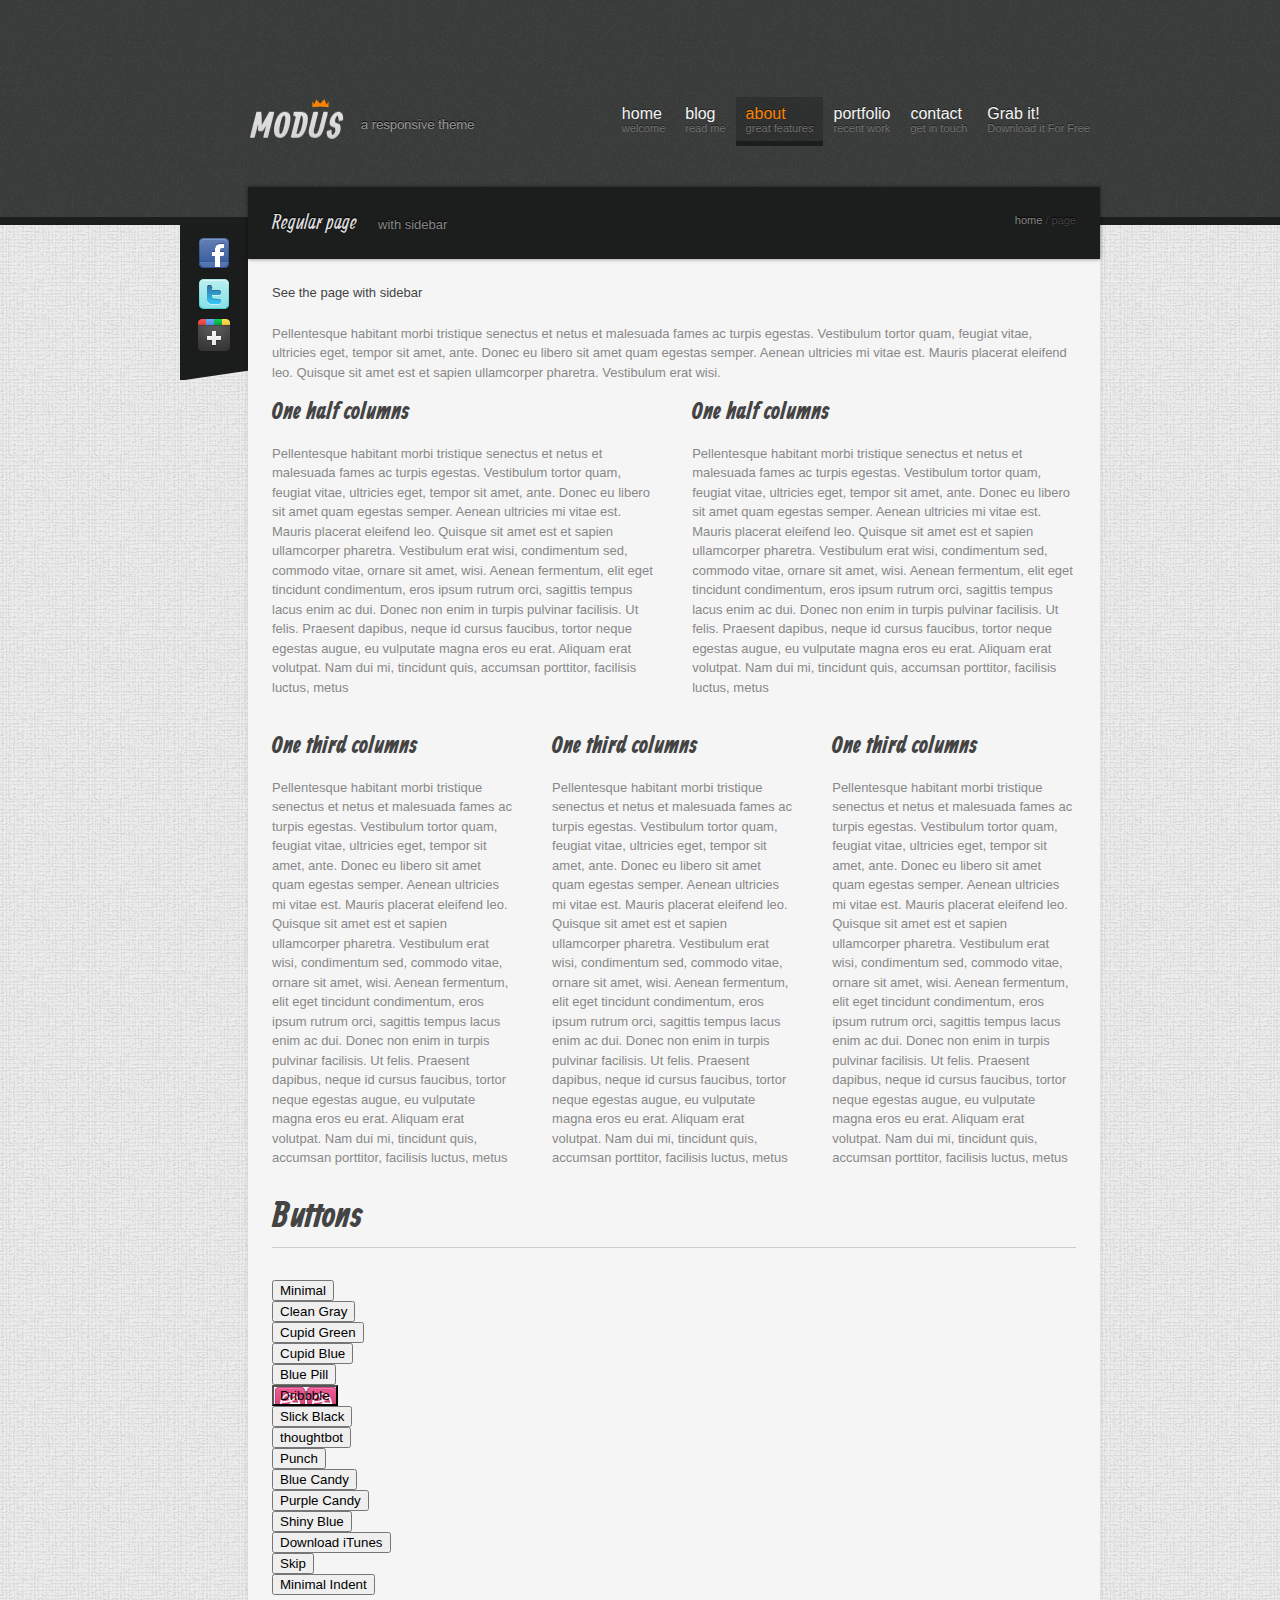
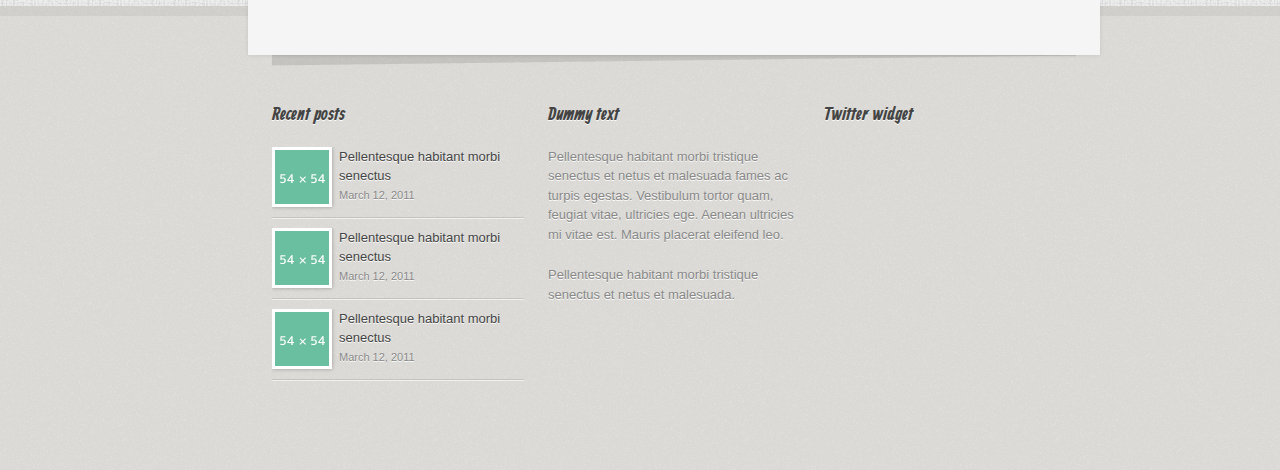
<file: page-full.html>
<!doctype html>
<html class="no-js">

	<head>
		<meta charset="utf-8"/>
		<title>MODUS</title>
		<!--[if lt IE 9]>
			<script src="http://html5shim.googlecode.com/svn/trunk/html5.js"></script>
		<![endif]-->
		<link rel="stylesheet" media="all" href="css/style.css"/>
		<meta name="viewport" content="width=device-width, initial-scale=1"/>
		<!-- Adding "maximum-scale=1" fixes the Mobile Safari auto-zoom bug: http://filamentgroup.com/examples/iosScaleBug/ -->
		
		
		<!-- JS -->
		<script src="js/jquery-1.6.4.min.js"></script>
		<script src="js/css3-mediaqueries.js"></script>
		<!--  <script src="js/less-grid-4.js"></script> -->
		<script src="js/custom.js"></script>
		<script src="js/moveform.js"></script>
		<script src="js/tabs.js"></script>
		
		<!-- Masonry -->
		<script src="js/masonry.min.js" ></script>
		<script src="js/imagesloaded.js" ></script>
		<!-- ENDS Masonry -->
		
		<!-- Tweet -->
		<link rel="stylesheet" href="css/jquery.tweet.css" media="all"  /> 
		<script src="js/tweet/jquery.tweet.js" ></script> 
		<!-- ENDS Tweet -->
		
		<!-- superfish -->
		<link rel="stylesheet" media="screen" href="css/superfish.css" /> 
		<script  src="js/superfish-1.4.8/js/hoverIntent.js"></script>
		<script  src="js/superfish-1.4.8/js/superfish.js"></script>
		<script  src="js/superfish-1.4.8/js/supersubs.js"></script>
		<!-- ENDS superfish -->
		
		<!-- prettyPhoto -->
		<script  src="js/prettyPhoto/js/jquery.prettyPhoto.js"></script>
		<link rel="stylesheet" href="js/prettyPhoto/css/prettyPhoto.css"  media="screen" />
		<!-- ENDS prettyPhoto -->
		
		<!-- poshytip -->
		<link rel="stylesheet" href="js/poshytip-1.1/src/tip-twitter/tip-twitter.css"  />
		<link rel="stylesheet" href="js/poshytip-1.1/src/tip-yellowsimple/tip-yellowsimple.css"  />
		<script  src="js/poshytip-1.1/src/jquery.poshytip.min.js"></script>
		<!-- ENDS poshytip -->
		
		
		<!-- GOOGLE FONTS -->
		<link href='http://fonts.googleapis.com/css?family=Allan:700' rel='stylesheet' type='text/css'>
		
		<!-- Flex Slider -->
		<link rel="stylesheet" href="css/flexslider.css" >
		<script src="js/jquery.flexslider-min.js"></script>
		<!-- ENDS Flex Slider -->
		
		
		<!--[if IE 6]>
		<link rel="stylesheet" href="css/ie6-hacks.css" media="screen" />
		<![endif]-->
		
		<!-- Lessgrid -->
		<link rel="stylesheet" media="all" href="css/lessgrid.css"/>
		
		<!-- modernizr -->
		<script src="js/modernizr.js"></script>
		

	</head>
	
	<body lang="en">
	

		<!-- mobile-nav -->
		<div id="mobile-nav-holder">
			<div class="wrapper">
				<ul id="mobile-nav">
					<li><a href="index.html">home</a></li>
					<li><a href="blog.html">blog</a></li>
					<li class="current-menu-item"><a href="page.html">about</a>
						<ul>
							<li><a href="#">Submenu</a></li>
							<li><a href="#">Submenu</a></li>
							<li><a href="#">Submenu</a></li>
						</ul>
					</li>
					<li><a href="portfolio.html">portfolio</a></li>
					<li><a href="contact.html">contact</a></li>
					<li><a href="http://luiszuno.com/blog/downloads/modus-html-template">Grab it!</a></li>
				</ul>
				<div id="nav-open"><a href="#">Menu</a></div>
			</div>
		</div>
		<!-- ENDS mobile-nav -->
			
		<header>
			
				
			<div class="wrapper">
					
				<a href="index.html" id="logo"><img  src="img/logo.png" alt="Tandem"></a>
				
				<nav>
					<ul id="nav" class="sf-menu">
						<li><a href="index.html">home<span class="subheader">welcome</span></a></li>
						<li><a href="blog.html">blog<span class="subheader">read me</span></a></li>
						<li class="current-menu-item"><a href="page.html">about<span class="subheader">great features</span></a>
							<ul>
								<li><a href="#">Submenu</a></li>
								<li><a href="#">Submenu</a></li>
								<li><a href="#">Submenu</a></li>
							</ul>
						</li>
						<li><a href="portfolio.html">portfolio<span class="subheader">recent work</span></a></li>
						<li><a href="contact.html">contact<span class="subheader">get in touch</span></a></li>
						<li><a href="http://luiszuno.com/blog/downloads/modus-html-template">Grab it!<span class="subheader">Download it For Free</span></a></li>
					</ul>
				</nav>
				
				<div class="clearfix"></div>
				
			</div>
		</header>
	
	
	
	
		<!-- MAIN -->
		<div id="main">
				
			<!-- social -->
			<div id="social-bar">
				<ul>
					<li><a href="http://www.facebook.com"  title="Become a fan"><img src="img/social/facebook_32.png"  alt="Facebook" /></a></li>
					<li><a href="http://www.twitter.com" title="Follow my tweets"><img src="img/social/twitter_32.png"  alt="Facebook" /></a></li>
					<li><a href="http://www.google.com"  title="Add to the circle"><img src="img/social/google_plus_32.png" alt="Facebook" /></a></li>
				</ul>
			</div>
			<!-- ENDS social -->
			
			
			
			<!-- Content -->
			<div id="content">
			
				<!-- masthead -->
		        <div id="masthead">
					<span class="head">Regular page</span><span class="subhead">with sidebar</span>
					<ul class="breadcrumbs">
						<li><a href="index.html">home</a></li>
						<li>/ page</li>
					</ul>
				</div>
	        	<!-- ENDS masthead -->
	        	
	        	
	        	
	        	<!-- page content -->
	        	<div id="page-content-full">
	        	
						
					<p><a href="page.html">See the page with sidebar</a></p>
	        		
					<p>
						Pellentesque habitant morbi tristique senectus et netus et malesuada fames ac turpis egestas. Vestibulum tortor quam, feugiat vitae, ultricies eget, tempor sit amet, ante. Donec eu libero sit amet quam egestas semper. Aenean ultricies mi vitae est. Mauris placerat eleifend leo. Quisque sit amet est et sapien ullamcorper pharetra. Vestibulum erat wisi.
					</p>
					
					
					<!-- 2 cols -->
					<div class="one-half">
						<h2 class="heading">One half columns</h2>
						Pellentesque habitant morbi tristique senectus et netus et malesuada fames ac turpis egestas. Vestibulum tortor quam, feugiat vitae, ultricies eget, tempor sit amet, ante. Donec eu libero sit amet quam egestas semper. Aenean ultricies mi vitae est. Mauris placerat eleifend leo. Quisque sit amet est et sapien ullamcorper pharetra. Vestibulum erat wisi, condimentum sed, commodo vitae, ornare sit amet, wisi. Aenean fermentum, elit eget tincidunt condimentum, eros ipsum rutrum orci, sagittis tempus lacus enim ac dui. Donec non enim in turpis pulvinar facilisis. Ut felis. Praesent dapibus, neque id cursus faucibus, tortor neque egestas augue, eu vulputate magna eros eu erat. Aliquam erat volutpat. Nam dui mi, tincidunt quis, accumsan porttitor, facilisis luctus, metus
					</div>
					
					<div class="one-half last">
						<h2 class="heading">One half columns</h2>
						Pellentesque habitant morbi tristique senectus et netus et malesuada fames ac turpis egestas. Vestibulum tortor quam, feugiat vitae, ultricies eget, tempor sit amet, ante. Donec eu libero sit amet quam egestas semper. Aenean ultricies mi vitae est. Mauris placerat eleifend leo. Quisque sit amet est et sapien ullamcorper pharetra. Vestibulum erat wisi, condimentum sed, commodo vitae, ornare sit amet, wisi. Aenean fermentum, elit eget tincidunt condimentum, eros ipsum rutrum orci, sagittis tempus lacus enim ac dui. Donec non enim in turpis pulvinar facilisis. Ut felis. Praesent dapibus, neque id cursus faucibus, tortor neque egestas augue, eu vulputate magna eros eu erat. Aliquam erat volutpat. Nam dui mi, tincidunt quis, accumsan porttitor, facilisis luctus, metus
					</div>
					<div class="clearfix"></div>
					<!-- ENDS 2 cols -->
					
					
					<!-- 3 cols -->
					<div class="one-third">
						<h2 class="heading">One third columns</h2>
						Pellentesque habitant morbi tristique senectus et netus et malesuada fames ac turpis egestas. Vestibulum tortor quam, feugiat vitae, ultricies eget, tempor sit amet, ante. Donec eu libero sit amet quam egestas semper. Aenean ultricies mi vitae est. Mauris placerat eleifend leo. Quisque sit amet est et sapien ullamcorper pharetra. Vestibulum erat wisi, condimentum sed, commodo vitae, ornare sit amet, wisi. Aenean fermentum, elit eget tincidunt condimentum, eros ipsum rutrum orci, sagittis tempus lacus enim ac dui. Donec non enim in turpis pulvinar facilisis. Ut felis. Praesent dapibus, neque id cursus faucibus, tortor neque egestas augue, eu vulputate magna eros eu erat. Aliquam erat volutpat. Nam dui mi, tincidunt quis, accumsan porttitor, facilisis luctus, metus
					</div>
					
					<div class="one-third">
						<h2 class="heading">One third columns</h2>
						Pellentesque habitant morbi tristique senectus et netus et malesuada fames ac turpis egestas. Vestibulum tortor quam, feugiat vitae, ultricies eget, tempor sit amet, ante. Donec eu libero sit amet quam egestas semper. Aenean ultricies mi vitae est. Mauris placerat eleifend leo. Quisque sit amet est et sapien ullamcorper pharetra. Vestibulum erat wisi, condimentum sed, commodo vitae, ornare sit amet, wisi. Aenean fermentum, elit eget tincidunt condimentum, eros ipsum rutrum orci, sagittis tempus lacus enim ac dui. Donec non enim in turpis pulvinar facilisis. Ut felis. Praesent dapibus, neque id cursus faucibus, tortor neque egestas augue, eu vulputate magna eros eu erat. Aliquam erat volutpat. Nam dui mi, tincidunt quis, accumsan porttitor, facilisis luctus, metus
					</div>
					
					<div class="one-third last">
						<h2 class="heading">One third columns</h2>
						Pellentesque habitant morbi tristique senectus et netus et malesuada fames ac turpis egestas. Vestibulum tortor quam, feugiat vitae, ultricies eget, tempor sit amet, ante. Donec eu libero sit amet quam egestas semper. Aenean ultricies mi vitae est. Mauris placerat eleifend leo. Quisque sit amet est et sapien ullamcorper pharetra. Vestibulum erat wisi, condimentum sed, commodo vitae, ornare sit amet, wisi. Aenean fermentum, elit eget tincidunt condimentum, eros ipsum rutrum orci, sagittis tempus lacus enim ac dui. Donec non enim in turpis pulvinar facilisis. Ut felis. Praesent dapibus, neque id cursus faucibus, tortor neque egestas augue, eu vulputate magna eros eu erat. Aliquam erat volutpat. Nam dui mi, tincidunt quis, accumsan porttitor, facilisis luctus, metus
					</div>
					<div class="clearfix"></div>
					<!-- ENDS 3 cols -->
					
					
					
					<!-- Buttons -->
					<h1 class="h-heading">Buttons</h1>
					<ul class="column">
				        <li>
				          <button class="minimal">Minimal</button>
				        </li>
				        <li>
				          <button class="clean-gray">Clean Gray</button>
				        </li>
				        <li>
				          <button class="cupid-green">Cupid Green</button>
				        </li>
				        <li>
				          <button class="cupid-blue">Cupid Blue</button>
				        </li>
				        <li>
				          <button class="blue-pill">Blue Pill</button>
				        </li>
				        <li>
				          <button class="dribbble">Dribbble</button>
				        </li>
				        <li>
				           <button class="slick-black">Slick Black</button>
				         </li>
				        <li>
				          <button class="thoughtbot">thoughtbot</button>
				        </li>
				        <li>
				          <button class="punch">Punch</button>
				        </li>
				        <li>
				          <button class="blue-candy">Blue Candy</button>
				        </li>
				        <li>
				          <button class="purple-candy">Purple Candy</button>
				        </li>
				        <li>
				          <button class="shiny-blue">Shiny Blue</button>
				        </li>
				        <li>
				          <button class="download-itunes">Download iTunes</button>
				        </li>
				        <li>
				          <button class="skip">Skip</button>
				        </li>
				        <li>
				          <div class="indent"><button class="minimal-indent">Minimal Indent</button></div>
				        </li>
				      </ul>
				      <div class="clearfix"></div>
				      <!-- ENDS Buttons -->
					
	        	</div>
	        	<!-- ENDS page content -->
	        	
	        	
				
				
			
			</div>
			<!-- ENDS content -->
			
			<div class="clearfix"></div>
			<div class="shadow-main"></div>
			
			
		</div>
		<!-- ENDS MAIN -->
		
		<footer>
			<div class="wrapper">
			
				<ul id="footer-cols">
					
					<li class="first-col">
						
						<div class="widget-block">
							<h4>Recent posts</h4>
							<div class="recent-post">
								<a href="#" class="thumb"><img src="img/dummies/54x54.gif" alt="Post" /></a>
								<div class="post-head">
									<a href="#">Pellentesque habitant morbi senectus</a><span>March 12, 2011</span>
								</div>
							</div>
							<div class="recent-post">
								<a href="#" class="thumb"><img src="img/dummies/54x54.gif" alt="Post" /></a>
								<div class="post-head">
									<a href="#">Pellentesque habitant morbi senectus</a><span>March 12, 2011</span>
								</div>
							</div>
							<div class="recent-post">
								<a href="#" class="thumb"><img src="img/dummies/54x54.gif" alt="Post" /></a>
								<div class="post-head">
									<a href="#">Pellentesque habitant morbi senectus</a><span>March 12, 2011</span>
								</div>
							</div>
						</div>
					</li>
					
					<li class="second-col">
						
						<div class="widget-block">
							<h4>Dummy text</h4>
							<p>Pellentesque habitant morbi tristique senectus et netus et malesuada fames ac turpis egestas. Vestibulum tortor quam, feugiat vitae, ultricies ege. Aenean ultricies mi vitae est. Mauris placerat eleifend leo.</p>
							<p>Pellentesque habitant morbi tristique senectus et netus et malesuada.</p>
						</div>
						
					</li>
					
					<li class="third-col">
						
						<div class="widget-block">
							<div id="tweets" class="footer-col tweet">
		         				<h4>Twitter widget</h4>
		         			</div>
		         		</div>
		         		
					</li>	
				</ul>				
				<div class="clearfix"></div>
				
				
			</div>
			
			<div id="to-top"></div>
		</footer>
		
	</body>
	
</html>
</file>
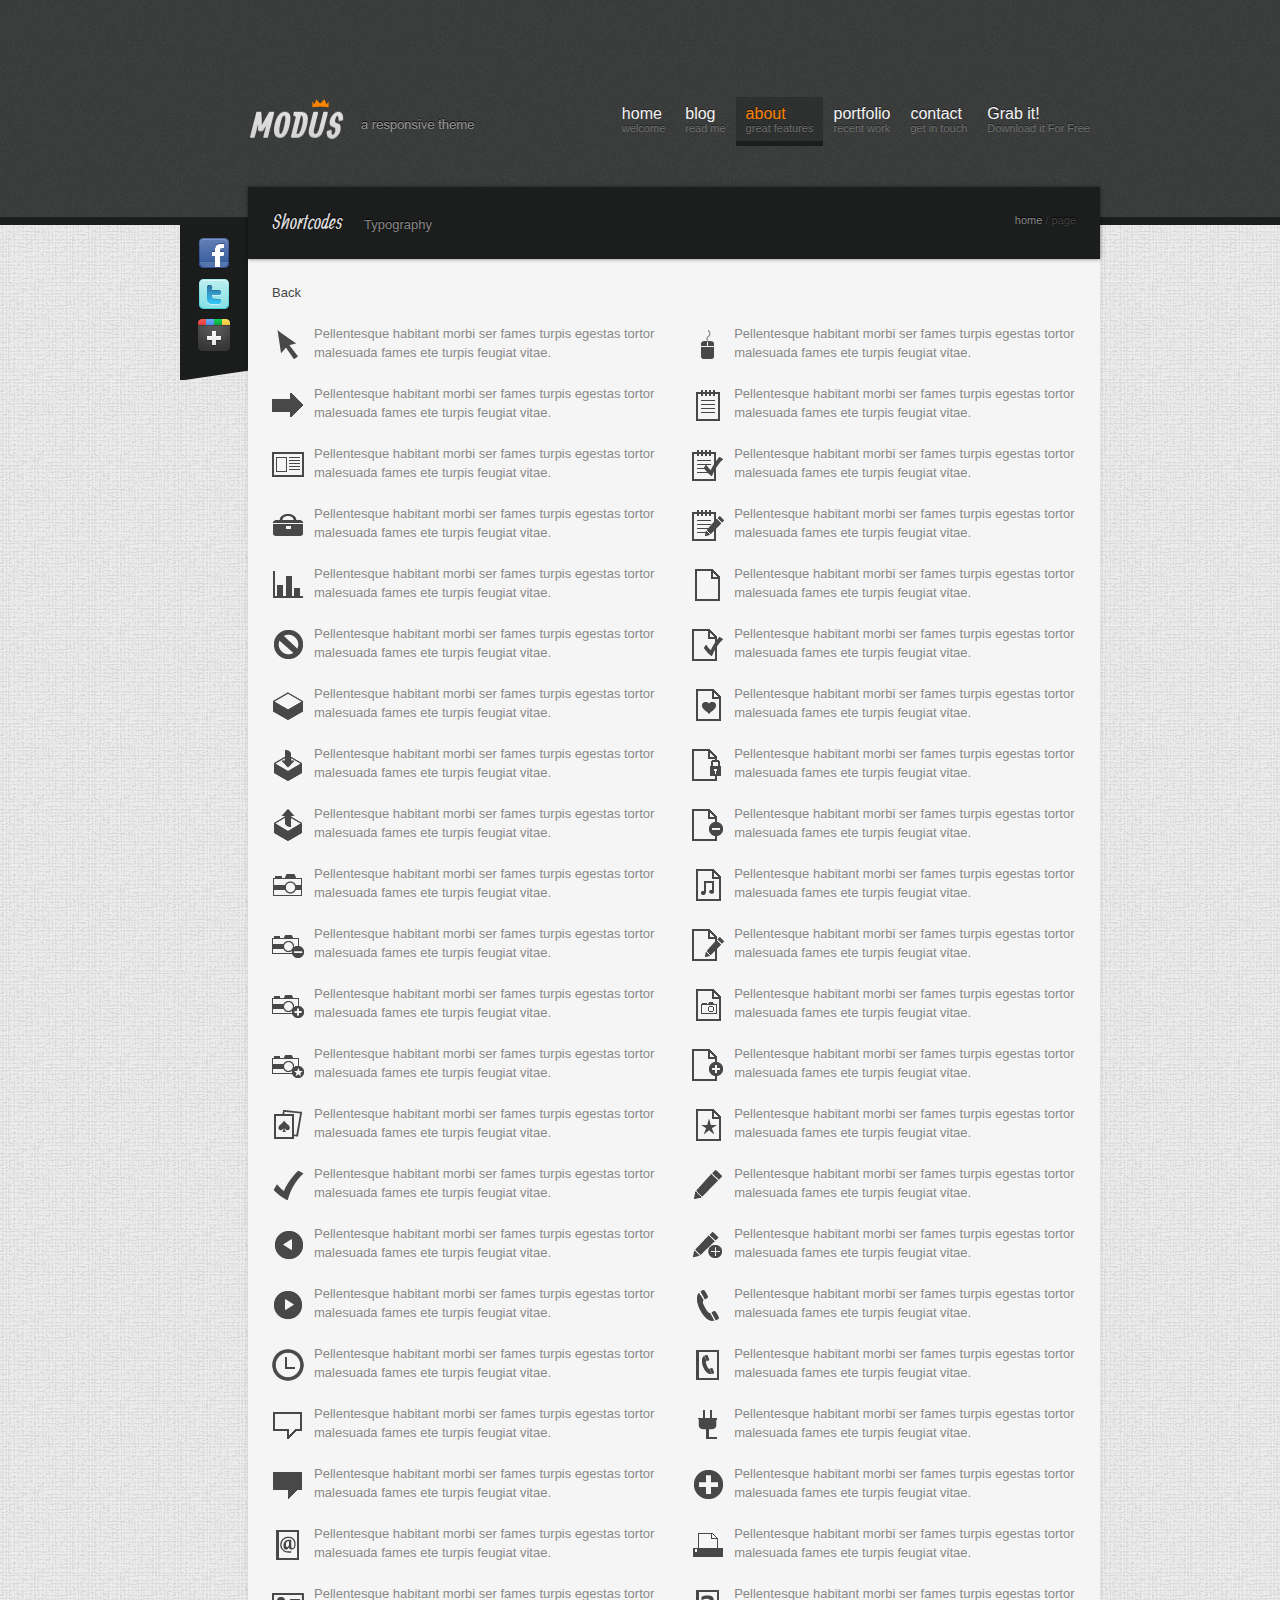
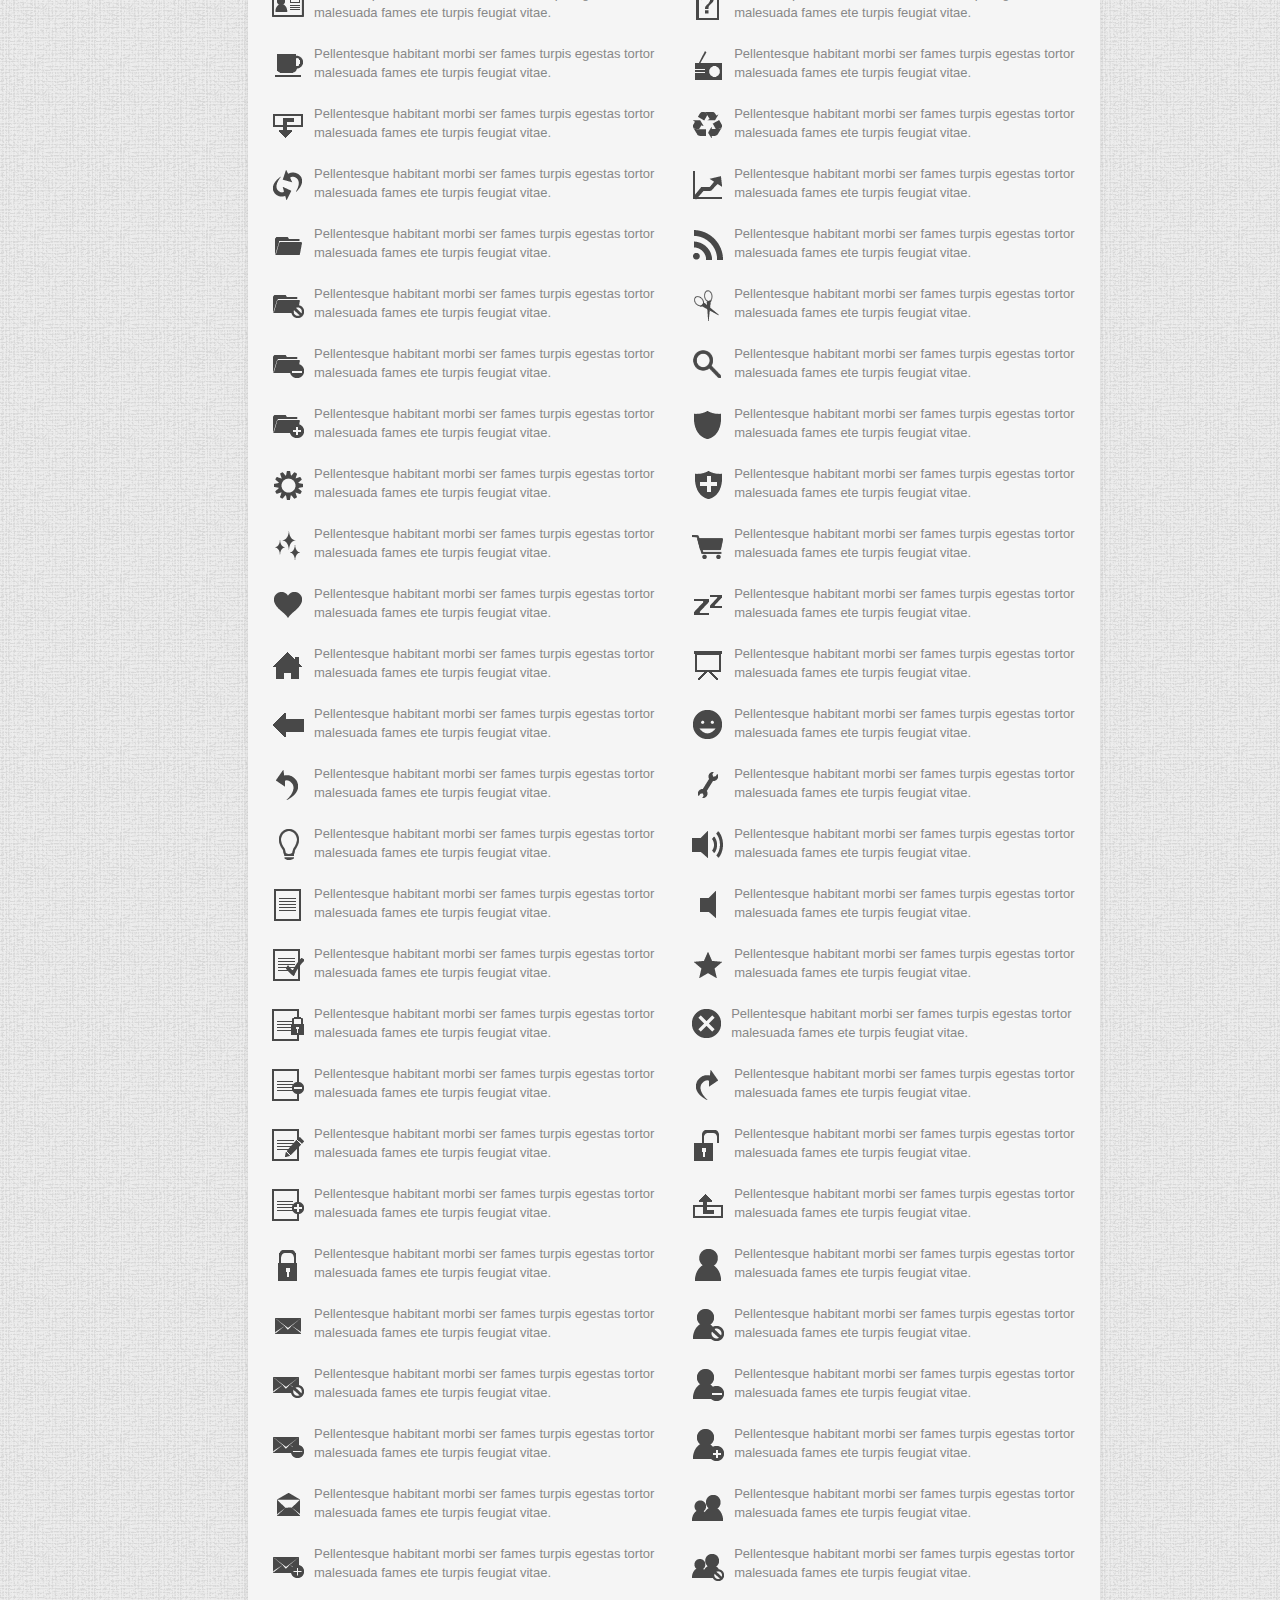
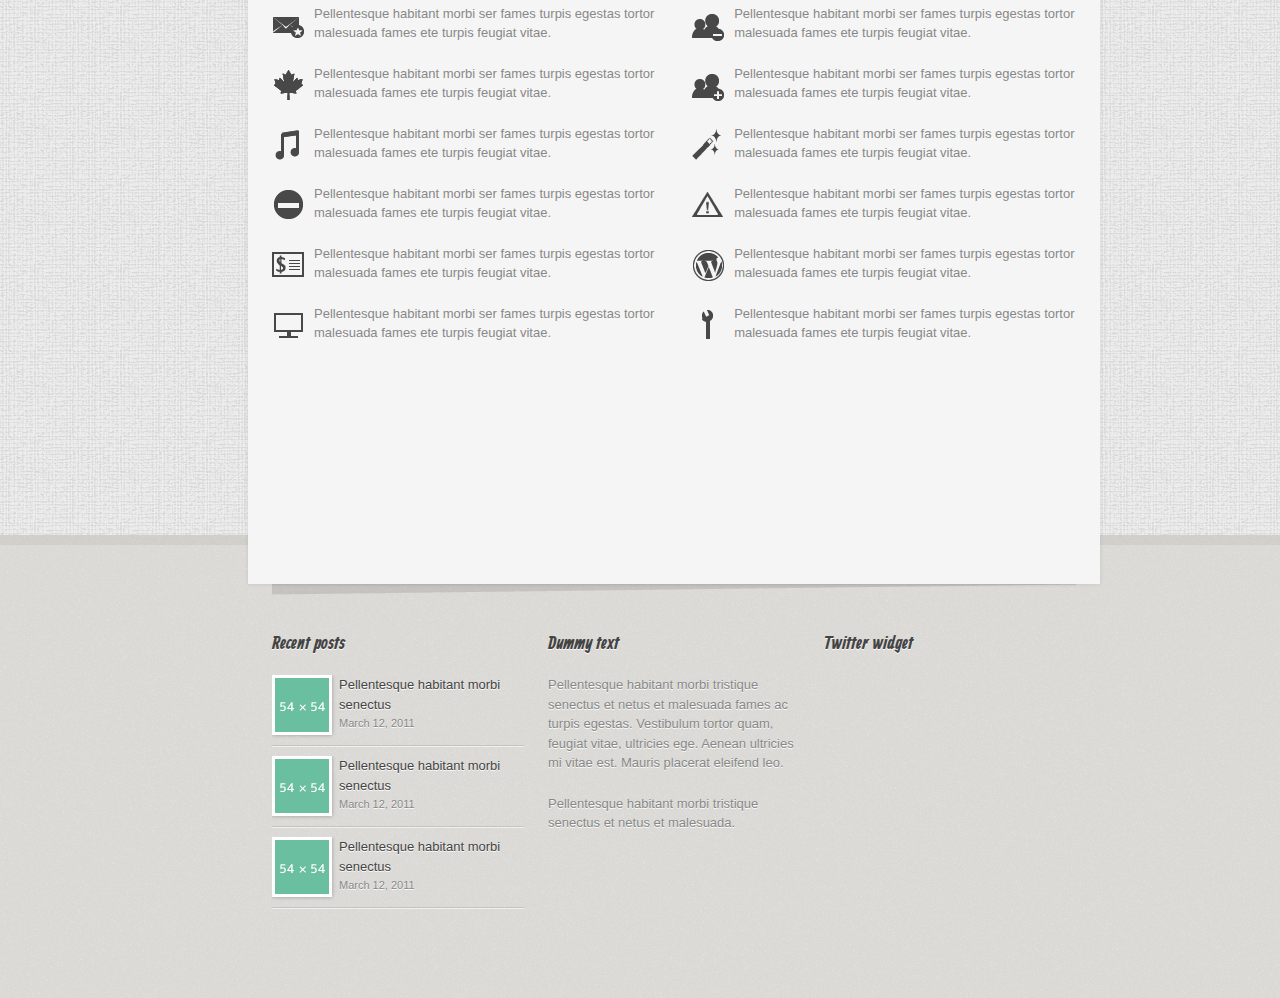
<file: page-icons.html>
<!doctype html>
<html class="no-js">

	<head>
		<meta charset="utf-8"/>
		<title>MODUS</title>
		<!--[if lt IE 9]>
			<script src="http://html5shim.googlecode.com/svn/trunk/html5.js"></script>
		<![endif]-->
		<link rel="stylesheet" media="all" href="css/style.css"/>
		<meta name="viewport" content="width=device-width, initial-scale=1"/>
		<!-- Adding "maximum-scale=1" fixes the Mobile Safari auto-zoom bug: http://filamentgroup.com/examples/iosScaleBug/ -->
		
		
		<!-- JS -->
		<script src="js/jquery-1.6.4.min.js"></script>
		<script src="js/css3-mediaqueries.js"></script>
		<!--  <script src="js/less-grid-4.js"></script> -->
		<script src="js/custom.js"></script>
		<script src="js/moveform.js"></script>
		<script src="js/tabs.js"></script>
		
		<!-- Masonry -->
		<script src="js/masonry.min.js" ></script>
		<script src="js/imagesloaded.js" ></script>
		<!-- ENDS Masonry -->
		
		<!-- Tweet -->
		<link rel="stylesheet" href="css/jquery.tweet.css" media="all"  /> 
		<script src="js/tweet/jquery.tweet.js" ></script> 
		<!-- ENDS Tweet -->
		
		<!-- superfish -->
		<link rel="stylesheet" media="screen" href="css/superfish.css" /> 
		<script  src="js/superfish-1.4.8/js/hoverIntent.js"></script>
		<script  src="js/superfish-1.4.8/js/superfish.js"></script>
		<script  src="js/superfish-1.4.8/js/supersubs.js"></script>
		<!-- ENDS superfish -->
		
		<!-- prettyPhoto -->
		<script  src="js/prettyPhoto/js/jquery.prettyPhoto.js"></script>
		<link rel="stylesheet" href="js/prettyPhoto/css/prettyPhoto.css"  media="screen" />
		<!-- ENDS prettyPhoto -->
		
		<!-- poshytip -->
		<link rel="stylesheet" href="js/poshytip-1.1/src/tip-twitter/tip-twitter.css"  />
		<link rel="stylesheet" href="js/poshytip-1.1/src/tip-yellowsimple/tip-yellowsimple.css"  />
		<script  src="js/poshytip-1.1/src/jquery.poshytip.min.js"></script>
		<!-- ENDS poshytip -->
		
		
		<!-- GOOGLE FONTS -->
		<link href='http://fonts.googleapis.com/css?family=Allan:700' rel='stylesheet' type='text/css'>
		
		<!-- Flex Slider -->
		<link rel="stylesheet" href="css/flexslider.css" >
		<script src="js/jquery.flexslider-min.js"></script>
		<!-- ENDS Flex Slider -->
		
		
		<!--[if IE 6]>
		<link rel="stylesheet" href="css/ie6-hacks.css" media="screen" />
		<![endif]-->
		
		<!-- Lessgrid -->
		<link rel="stylesheet" media="all" href="css/lessgrid.css"/>
		
		<!-- modernizr -->
		<script src="js/modernizr.js"></script>
		

	</head>
	
	<body lang="en">
	

		<!-- mobile-nav -->
		<div id="mobile-nav-holder">
			<div class="wrapper">
				<ul id="mobile-nav">
					<li><a href="index.html">home</a></li>
					<li><a href="blog.html">blog</a></li>
					<li class="current-menu-item"><a href="page.html">about</a>
						<ul>
							<li><a href="#">Submenu</a></li>
							<li><a href="#">Submenu</a></li>
							<li><a href="#">Submenu</a></li>
						</ul>
					</li>
					<li><a href="portfolio.html">portfolio</a></li>
					<li><a href="contact.html">contact</a></li>
					<li><a href="http://luiszuno.com/blog/downloads/modus-html-template">Grab it!</a></li>
				</ul>
				<div id="nav-open"><a href="#">Menu</a></div>
			</div>
		</div>
		<!-- ENDS mobile-nav -->
			
		<header>
			
				
			<div class="wrapper">
					
				<a href="index.html" id="logo"><img  src="img/logo.png" alt="Tandem"></a>
				
				<nav>
					<ul id="nav" class="sf-menu">
						<li><a href="index.html">home<span class="subheader">welcome</span></a></li>
						<li><a href="blog.html">blog<span class="subheader">read me</span></a></li>
						<li class="current-menu-item"><a href="page.html">about<span class="subheader">great features</span></a>
							<ul>
								<li><a href="#">Submenu</a></li>
								<li><a href="#">Submenu</a></li>
								<li><a href="#">Submenu</a></li>
							</ul>
						</li>
						<li><a href="portfolio.html">portfolio<span class="subheader">recent work</span></a></li>
						<li><a href="contact.html">contact<span class="subheader">get in touch</span></a></li>
						<li><a href="http://luiszuno.com/blog/downloads/modus-html-template">Grab it!<span class="subheader">Download it For Free</span></a></li>
					</ul>
				</nav>
				
				<div class="clearfix"></div>
				
			</div>
		</header>
	
	
	
	
		<!-- MAIN -->
		<div id="main">
				
			<!-- social -->
			<div id="social-bar">
				<ul>
					<li><a href="http://www.facebook.com"  title="Become a fan"><img src="img/social/facebook_32.png"  alt="Facebook" /></a></li>
					<li><a href="http://www.twitter.com" title="Follow my tweets"><img src="img/social/twitter_32.png"  alt="Facebook" /></a></li>
					<li><a href="http://www.google.com"  title="Add to the circle"><img src="img/social/google_plus_32.png" alt="Facebook" /></a></li>
				</ul>
			</div>
			<!-- ENDS social -->
			
			
			
			<!-- Content -->
			<div id="content">
			
				<!-- masthead -->
		        <div id="masthead">
					<span class="head">Shortcodes</span><span class="subhead">Typography</span>
					<ul class="breadcrumbs">
						<li><a href="index.html">home</a></li>
						<li>/ page</li>
					</ul>
				</div>
	        	<!-- ENDS masthead -->
	        	
	        	
	        	
	        	<!-- page content -->
	        	<div id="page-content-full">
	        	
						
					<p><a href="page.html">Back</a></p>
					

							<!-- left col -->
							<div class="one-half">
							
								<p>
									<img src="img/mono-icons/arrow32.png" alt="arrow32" title="arrow32.png" class="alignleft" />
									Pellentesque habitant morbi ser fames turpis egestas tortor malesuada fames ete turpis  feugiat vitae.
								</p>
								
								<p>
									<img src="img/mono-icons/arrowright32.png" alt="arrowright32" title="arrowright32.png" class="alignleft" />
									Pellentesque habitant morbi ser fames turpis egestas tortor malesuada fames ete turpis  feugiat vitae.
								</p>
								
								<p>
									<img src="img/mono-icons/article32.png" title="article32.png" alt="article32" class="alignleft" />
									Pellentesque habitant morbi ser fames turpis egestas tortor malesuada fames ete turpis  feugiat vitae.
								</p>
								
								<p>
									<img src="img/mono-icons/bag32.png" title="bag32.png" alt="bag32" class="alignleft" />
									Pellentesque habitant morbi ser fames turpis egestas tortor malesuada fames ete turpis  feugiat vitae.
								</p>
								
								<p>
									<img src="img/mono-icons/bargraph32.png" title="bargraph32.png" alt="bargraph32" class="alignleft" />
									Pellentesque habitant morbi ser fames turpis egestas tortor malesuada fames ete turpis  feugiat vitae.
								</p>
								
								<p>
									<img src="img/mono-icons/block32.png" title="block32.png" alt="block32" class="alignleft" />
									Pellentesque habitant morbi ser fames turpis egestas tortor malesuada fames ete turpis  feugiat vitae.
								</p>
								
								<p>
									<img src="img/mono-icons/box32.png" title="box32.png" alt="" class="alignleft" />
									Pellentesque habitant morbi ser fames turpis egestas tortor malesuada fames ete turpis  feugiat vitae.
								</p>
								
								<p>
									<img src="img/mono-icons/boxdownload32.png" title="boxdownload32.png" alt="" class="alignleft" />
									Pellentesque habitant morbi ser fames turpis egestas tortor malesuada fames ete turpis  feugiat vitae.
								</p>
								
								<p>
									<img src="img/mono-icons/boxupload32.png" title="boxupload32.png" alt="" class="alignleft" />
									Pellentesque habitant morbi ser fames turpis egestas tortor malesuada fames ete turpis  feugiat vitae.
								</p>
								
								<p>
									<img src="img/mono-icons/camera32.png" title="camera32.png" alt="" class="alignleft" />
									Pellentesque habitant morbi ser fames turpis egestas tortor malesuada fames ete turpis  feugiat vitae.
								</p>
								
								<p>
									<img src="img/mono-icons/cameraminus32.png" title="cameraminus32.png" alt="cameraminus32.png" class="alignleft" />
									Pellentesque habitant morbi ser fames turpis egestas tortor malesuada fames ete turpis  feugiat vitae.
								</p>
							
								<p>
									<img src="img/mono-icons/cameraplus32.png" title="cameraplus32.png" alt="cameraplus32.png" class="alignleft" />
									Pellentesque habitant morbi ser fames turpis egestas tortor malesuada fames ete turpis  feugiat vitae.
								</p>
								
								<p>
									<img src="img/mono-icons/camerastar32.png" title="camerastar32.png" alt="camerastar32.png" class="alignleft" />
									Pellentesque habitant morbi ser fames turpis egestas tortor malesuada fames ete turpis  feugiat vitae.
								</p>
								
								<p>
									<img src="img/mono-icons/cardgame32.png" title="cardgame32.png" alt="cardgame32.png" class="alignleft" />
									Pellentesque habitant morbi ser fames turpis egestas tortor malesuada fames ete turpis  feugiat vitae.
								</p>
								
								<p>
									<img src="img/mono-icons/check32.png" title="check32.png" alt="check32.png" class="alignleft" />
									Pellentesque habitant morbi ser fames turpis egestas tortor malesuada fames ete turpis  feugiat vitae.
								</p>
								
								<p>
									<img src="img/mono-icons/circleleft32.png" title="circleleft32.png" alt="circleleft32.png" class="alignleft" />
									Pellentesque habitant morbi ser fames turpis egestas tortor malesuada fames ete turpis  feugiat vitae.
								</p>
								
								<p>
									<img src="img/mono-icons/circleright32.png" title="circleright32.png" alt="circleright32.png" class="alignleft" />
									Pellentesque habitant morbi ser fames turpis egestas tortor malesuada fames ete turpis  feugiat vitae.
								</p>
								
								<p>
									<img src="img/mono-icons/clock32.png" title="clock32.png" alt="clock32.png" class="alignleft" />
									Pellentesque habitant morbi ser fames turpis egestas tortor malesuada fames ete turpis  feugiat vitae.
								</p>
								
								<p>
									<img src="img/mono-icons/comment32.png" title="comment32.png" alt="comment32.png" class="alignleft" />
									Pellentesque habitant morbi ser fames turpis egestas tortor malesuada fames ete turpis  feugiat vitae.
								</p>
								
								<p>
									<img src="img/mono-icons/commentblack32.png" title="commentblack32.png" alt="commentblack32.png" class="alignleft" />
									Pellentesque habitant morbi ser fames turpis egestas tortor malesuada fames ete turpis  feugiat vitae.
								</p>
								
								<p>
									<img src="img/mono-icons/contactbook32.png" title="contactbook32.png" alt="contactbook32.png" class="alignleft" />
									Pellentesque habitant morbi ser fames turpis egestas tortor malesuada fames ete turpis  feugiat vitae.
								</p>
								
								<p>
									<img src="img/mono-icons/contactcard32.png" title="contactcard32.png" alt="contactcard32.png" class="alignleft" />
									Pellentesque habitant morbi ser fames turpis egestas tortor malesuada fames ete turpis  feugiat vitae.
								</p>
								
								<p>
									<img src="img/mono-icons/cup32.png" title="cup32.png" alt="cup32.png" class="alignleft" />
									Pellentesque habitant morbi ser fames turpis egestas tortor malesuada fames ete turpis  feugiat vitae.
								</p>
								
								<p>
									<img src="img/mono-icons/download32.png" title="download32.png" alt="download32.png" class="alignleft" />
									Pellentesque habitant morbi ser fames turpis egestas tortor malesuada fames ete turpis  feugiat vitae.
								</p>
								
								<p>
									<img src="img/mono-icons/exchange32.png" title="exchange32.png" alt="exchange32.png" class="alignleft" />
									Pellentesque habitant morbi ser fames turpis egestas tortor malesuada fames ete turpis  feugiat vitae.
								</p>
								
								<p>
									<img src="img/mono-icons/folder32.png" title="folder32.png" alt="folder32.png" class="alignleft" />
									Pellentesque habitant morbi ser fames turpis egestas tortor malesuada fames ete turpis  feugiat vitae.
								</p>
								
								<p>
									<img src="img/mono-icons/folderblock32.png" title="folderblock32.png" alt="folderblock32.png" class="alignleft" />
									Pellentesque habitant morbi ser fames turpis egestas tortor malesuada fames ete turpis  feugiat vitae.
								</p>
								
								<p>
									<img src="img/mono-icons/folderminus32.png" title="folderminus32.png" alt="folderminus32.png" class="alignleft" />
									Pellentesque habitant morbi ser fames turpis egestas tortor malesuada fames ete turpis  feugiat vitae.
								</p>
								
								<p>
									<img src="img/mono-icons/folderplus32.png" title="folderplus32.png" alt="folderplus32.png" class="alignleft" />
									Pellentesque habitant morbi ser fames turpis egestas tortor malesuada fames ete turpis  feugiat vitae.
								</p>
								
								<p>
									<img src="img/mono-icons/gear32.png" title="gear32.png" alt="gear32.png" class="alignleft" />
									Pellentesque habitant morbi ser fames turpis egestas tortor malesuada fames ete turpis  feugiat vitae.
								</p>
								
								<p>
									<img src="img/mono-icons/glitter32.png" title="glitter32.png" alt="glitter32.png" class="alignleft" />
									Pellentesque habitant morbi ser fames turpis egestas tortor malesuada fames ete turpis  feugiat vitae.
								</p>
								
								<p>
									<img src="img/mono-icons/heart32.png" title="heart32.png" alt="heart32.png" class="alignleft" />
									Pellentesque habitant morbi ser fames turpis egestas tortor malesuada fames ete turpis  feugiat vitae.
								</p>
								
								<p>
									<img src="img/mono-icons/home32.png" title="home32.png" alt="home32.png" class="alignleft" />
									Pellentesque habitant morbi ser fames turpis egestas tortor malesuada fames ete turpis  feugiat vitae.
								</p>
								
								<p>
									<img src="img/mono-icons/leftarrow32.png" title="leftarrow32.png" alt="leftarrow32.png" class="alignleft" />
									Pellentesque habitant morbi ser fames turpis egestas tortor malesuada fames ete turpis  feugiat vitae.
								</p>
								
								<p>
									<img src="img/mono-icons/leftturnarrow32.png" title="leftturnarrow32.png" alt="leftturnarrow32.png" class="alignleft" />
									Pellentesque habitant morbi ser fames turpis egestas tortor malesuada fames ete turpis  feugiat vitae.
								</p>
								
								<p>
									<img src="img/mono-icons/lightbulb32.png" title="lightbulb32.png" alt="lightbulb32.png" class="alignleft" />
									Pellentesque habitant morbi ser fames turpis egestas tortor malesuada fames ete turpis  feugiat vitae.
								</p>
								
								<p>
									<img src="img/mono-icons/linedpaper32.png" title="linedpaper32.png" alt="linedpaper32.png" class="alignleft" />
									Pellentesque habitant morbi ser fames turpis egestas tortor malesuada fames ete turpis  feugiat vitae.
								</p>
								
								<p>
									<img src="img/mono-icons/linedpapercheck32.png" title="linedpapercheck32.png" alt="linedpapercheck32.png" class="alignleft" />
									Pellentesque habitant morbi ser fames turpis egestas tortor malesuada fames ete turpis  feugiat vitae.
								</p>
								
								<p>
									<img src="img/mono-icons/linedpaperlock32.png" title="linedpaperlock32.png" alt="linedpaperlock32.png" class="alignleft" />
									Pellentesque habitant morbi ser fames turpis egestas tortor malesuada fames ete turpis  feugiat vitae.
								</p>
								
								<p>
									<img src="img/mono-icons/linedpaperminus32.png" title="linedpaperminus32.png" alt="linedpaperminus32.png" class="alignleft" />
									Pellentesque habitant morbi ser fames turpis egestas tortor malesuada fames ete turpis  feugiat vitae.
								</p>
								
								<p>
									<img src="img/mono-icons/linedpaperpencil32.png" title="linedpaperpencil32.png" alt="linedpaperpencil32.png" class="alignleft" />
									Pellentesque habitant morbi ser fames turpis egestas tortor malesuada fames ete turpis  feugiat vitae.
								</p>
								
								<p>
									<img src="img/mono-icons/linedpaperplus32.png" title="linedpaperplus32.png" alt="linedpaperplus32.png" class="alignleft" />
									Pellentesque habitant morbi ser fames turpis egestas tortor malesuada fames ete turpis  feugiat vitae.
								</p>
								
								<p>
									<img src="img/mono-icons/lock32.png" title="lock32.png" alt="lock32.png" class="alignleft" />
									Pellentesque habitant morbi ser fames turpis egestas tortor malesuada fames ete turpis  feugiat vitae.
								</p>
								
								<p>
									<img src="img/mono-icons/mail32.png" title="mail32.png" alt="mail32.png" class="alignleft" />
									Pellentesque habitant morbi ser fames turpis egestas tortor malesuada fames ete turpis  feugiat vitae.
								</p>
								
								<p>
									<img src="img/mono-icons/mailblock32.png" title="mailblock32.png" alt="mailblock32.png" class="alignleft" />
									Pellentesque habitant morbi ser fames turpis egestas tortor malesuada fames ete turpis  feugiat vitae.
								</p>
								
								<p>
									<img src="img/mono-icons/mailminus32.png" title="mailminus32.png" alt="mailminus32.png" class="alignleft" />
									Pellentesque habitant morbi ser fames turpis egestas tortor malesuada fames ete turpis  feugiat vitae.
								</p>
								
								<p>
									<img src="img/mono-icons/mailopened32.png" title="mailopened32.png" alt="mailopened32.png" class="alignleft" />
									Pellentesque habitant morbi ser fames turpis egestas tortor malesuada fames ete turpis  feugiat vitae.
								</p>
								
								<p>
									<img src="img/mono-icons/mailplus32.png" title="mailplus32.png" alt="mailplus32.png" class="alignleft" />
									Pellentesque habitant morbi ser fames turpis egestas tortor malesuada fames ete turpis  feugiat vitae.
								</p>
								
								<p>
									<img src="img/mono-icons/mailstar32.png" title="mailstar32.png" alt="mailstar32.png" class="alignleft" />
									Pellentesque habitant morbi ser fames turpis egestas tortor malesuada fames ete turpis  feugiat vitae.
								</p>
								
								<p>
									<img src="img/mono-icons/mapleleaf32.png" title="mapleleaf32.png" alt="mapleleaf32.png" class="alignleft" />
									Pellentesque habitant morbi ser fames turpis egestas tortor malesuada fames ete turpis  feugiat vitae.
								</p>
								
								<p>
									<img src="img/mono-icons/melody32.png" title="melody32.png" alt="melody32.png" class="alignleft" />
									Pellentesque habitant morbi ser fames turpis egestas tortor malesuada fames ete turpis  feugiat vitae.
								</p>
								
								<p>
									<img src="img/mono-icons/minus32.png" title="minus32.png" alt="minus32.png" class="alignleft" />
									Pellentesque habitant morbi ser fames turpis egestas tortor malesuada fames ete turpis  feugiat vitae.
								</p>
								
								<p>
									<img src="img/mono-icons/moneyreceipt32.png" title="moneyreceipt32.png" alt="moneyreceipt32.png" class="alignleft" />
									Pellentesque habitant morbi ser fames turpis egestas tortor malesuada fames ete turpis  feugiat vitae.
								</p>
								
								<p>
									<img src="img/mono-icons/monitor32.png" title="monitor32.png" alt="monitor32.png" class="alignleft" />
									Pellentesque habitant morbi ser fames turpis egestas tortor malesuada fames ete turpis  feugiat vitae.
								</p>
								
		
								
							</div>
							<!-- ENDS left col -->
							
							<!-- right col -->
							<div class="one-half last">
							
								<p>
									<img src="img/mono-icons/mouse32.png" title="mouse32.png" alt="mouse32.png" class="alignleft" />
									Pellentesque habitant morbi ser fames turpis egestas tortor malesuada fames ete turpis  feugiat vitae.
								</p>
								
								<p>
									<img src="img/mono-icons/note32.png" title="note32.png" alt="note32.png" class="alignleft" />
									Pellentesque habitant morbi ser fames turpis egestas tortor malesuada fames ete turpis  feugiat vitae.
								</p>
								
								<p>
									<img src="img/mono-icons/notecheck32.png" title="notecheck32.png" alt="notecheck32.png" class="alignleft" />
									Pellentesque habitant morbi ser fames turpis egestas tortor malesuada fames ete turpis  feugiat vitae.
								</p>
								
								<p>
									<img src="img/mono-icons/notepencil32.png" title="notepencil32.png" alt="notepencil32.png" class="alignleft" />
									Pellentesque habitant morbi ser fames turpis egestas tortor malesuada fames ete turpis  feugiat vitae.
								</p>
								
								<p>
									<img src="img/mono-icons/paper32.png" title="paper32.png" alt="paper32.png" class="alignleft" />
									Pellentesque habitant morbi ser fames turpis egestas tortor malesuada fames ete turpis  feugiat vitae.
								</p>
								
								<p>
									<img src="img/mono-icons/papercheck32.png" title="papercheck32.png" alt="papercheck32.png" class="alignleft" />
									Pellentesque habitant morbi ser fames turpis egestas tortor malesuada fames ete turpis  feugiat vitae.
								</p>
								
								<p>
									<img src="img/mono-icons/paperheart32.png" title="paperheart32.png" alt="paperheart32.png" class="alignleft" />
									Pellentesque habitant morbi ser fames turpis egestas tortor malesuada fames ete turpis  feugiat vitae.
								</p>
								
								<p>
									<img src="img/mono-icons/paperlock32.png" title="paperlock32.png" alt="paperlock32.png" class="alignleft" />
									Pellentesque habitant morbi ser fames turpis egestas tortor malesuada fames ete turpis  feugiat vitae.
								</p>
								
								<p>
									<img src="img/mono-icons/paperminus32.png" title="paperminus32.png" alt="paperminus32.png" class="alignleft" />
									Pellentesque habitant morbi ser fames turpis egestas tortor malesuada fames ete turpis  feugiat vitae.
								</p>
								
								<p>
									<img src="img/mono-icons/papermusic32.png" title="papermusic32.png" alt="papermusic32.png" class="alignleft" />
									Pellentesque habitant morbi ser fames turpis egestas tortor malesuada fames ete turpis  feugiat vitae.
								</p>
								
								<p>
									<img src="img/mono-icons/paperpencil32.png" title="paperpencil32.png" alt="paperpencil32.png" class="alignleft" />
									Pellentesque habitant morbi ser fames turpis egestas tortor malesuada fames ete turpis  feugiat vitae.
								</p>
								
								<p>
									<img src="img/mono-icons/paperphoto32.png" title="paperphoto32.png" alt="paperphoto32.png" class="alignleft" />
									Pellentesque habitant morbi ser fames turpis egestas tortor malesuada fames ete turpis  feugiat vitae.
								</p>
								
								<p>
									<img src="img/mono-icons/paperplus32.png" title="paperplus32.png" alt="paperplus32.png" class="alignleft" />
									Pellentesque habitant morbi ser fames turpis egestas tortor malesuada fames ete turpis  feugiat vitae.
								</p>
								
								<p>
									<img src="img/mono-icons/paperstar32.png" title="paperstar32.png" alt="paperstar32.png" class="alignleft" />
									Pellentesque habitant morbi ser fames turpis egestas tortor malesuada fames ete turpis  feugiat vitae.
								</p>
								
								<p>
									<img src="img/mono-icons/pencil32.png" title="pencil32.png" alt="pencil32.png" class="alignleft" />
									Pellentesque habitant morbi ser fames turpis egestas tortor malesuada fames ete turpis  feugiat vitae.
								</p>
								
								<p>
									<img src="img/mono-icons/pencilplus32.png" title="pencilplus32.png" alt="pencilplus32.png" class="alignleft" />
									Pellentesque habitant morbi ser fames turpis egestas tortor malesuada fames ete turpis  feugiat vitae.
								</p>
								
								<p>
									<img src="img/mono-icons/phone32.png" title="phone32.png" alt="phone32.png" class="alignleft" />
									Pellentesque habitant morbi ser fames turpis egestas tortor malesuada fames ete turpis  feugiat vitae.
								</p>
								
								<p>
									<img src="img/mono-icons/phonebook32.png" title="phonebook32.png" alt="phonebook32.png" class="alignleft" />
									Pellentesque habitant morbi ser fames turpis egestas tortor malesuada fames ete turpis  feugiat vitae.
								</p>
								
								<p>
									<img src="img/mono-icons/plug32.png" title="plug32.png" alt="plug32.png" class="alignleft" />
									Pellentesque habitant morbi ser fames turpis egestas tortor malesuada fames ete turpis  feugiat vitae.
								</p>
								
								<p>
									<img src="img/mono-icons/plus32.png" title="plus32.png" alt="plus32.png" class="alignleft" />
									Pellentesque habitant morbi ser fames turpis egestas tortor malesuada fames ete turpis  feugiat vitae.
								</p>
								
								<p>
									<img src="img/mono-icons/printer32.png" title="printer32.png" alt="printer32.png" class="alignleft" />
									Pellentesque habitant morbi ser fames turpis egestas tortor malesuada fames ete turpis  feugiat vitae.
								</p>
								
								<p>
									<img src="img/mono-icons/questionbook32.png" title="questionbook32.png" alt="questionbook32.png" class="alignleft" />
									Pellentesque habitant morbi ser fames turpis egestas tortor malesuada fames ete turpis  feugiat vitae.
								</p>
								
								<p>
									<img src="img/mono-icons/radio32.png" title="radio32.png" alt="radio32.png" class="alignleft" />
									Pellentesque habitant morbi ser fames turpis egestas tortor malesuada fames ete turpis  feugiat vitae.
								</p>
								
								<p>
									<img src="img/mono-icons/recycle32.png" title="recycle32.png" alt="recycle32.png" class="alignleft" />
									Pellentesque habitant morbi ser fames turpis egestas tortor malesuada fames ete turpis  feugiat vitae.
								</p>
								
								<p>
									<img src="img/mono-icons/risegraph32.png" title="risegraph32.png" alt="risegraph32.png" class="alignleft" />
									Pellentesque habitant morbi ser fames turpis egestas tortor malesuada fames ete turpis  feugiat vitae.
								</p>
								
								<p>
									<img src="img/mono-icons/rss32.png" title="rss32.png" alt="rss32.png" class="alignleft" />
									Pellentesque habitant morbi ser fames turpis egestas tortor malesuada fames ete turpis  feugiat vitae.
								</p>
								
								<p>
									<img src="img/mono-icons/scissors32.png" title="scissors32.png" alt="scissors32.png" class="alignleft" />
									Pellentesque habitant morbi ser fames turpis egestas tortor malesuada fames ete turpis  feugiat vitae.
								</p>
								
								<p>
									<img src="img/mono-icons/search32.png" title="search32.png" alt="search32.png" class="alignleft" />
									Pellentesque habitant morbi ser fames turpis egestas tortor malesuada fames ete turpis  feugiat vitae.
								</p>
								
								<p>
									<img src="img/mono-icons/shield32.png" title="shield32.png" alt="shield32.png" class="alignleft" />
									Pellentesque habitant morbi ser fames turpis egestas tortor malesuada fames ete turpis  feugiat vitae.
								</p>
								
								<p>
									<img src="img/mono-icons/shieldcross32.png" title="shieldcross32.png" alt="shieldcross32.png" class="alignleft" />
									Pellentesque habitant morbi ser fames turpis egestas tortor malesuada fames ete turpis  feugiat vitae.
								</p>
								
								<p>
									<img src="img/mono-icons/shoppingcart32.png" title="shoppingcart32.png" alt="shoppingcart32.png" class="alignleft" />
									Pellentesque habitant morbi ser fames turpis egestas tortor malesuada fames ete turpis  feugiat vitae.
								</p>
								
								<p>
									<img src="img/mono-icons/sleep32.png" title="sleep32.png" alt="sleep32.png" class="alignleft" />
									Pellentesque habitant morbi ser fames turpis egestas tortor malesuada fames ete turpis  feugiat vitae.
								</p>
								
								<p>
									<img src="img/mono-icons/slide32.png" title="slide32.png" alt="slide32.png" class="alignleft" />
									Pellentesque habitant morbi ser fames turpis egestas tortor malesuada fames ete turpis  feugiat vitae.
								</p>
								
								<p>
									<img src="img/mono-icons/smile32.png" title="smile32.png" alt="smile32.png" class="alignleft" />
									Pellentesque habitant morbi ser fames turpis egestas tortor malesuada fames ete turpis  feugiat vitae.
								</p>
								
								<p>
									<img src="img/mono-icons/spanner32.png" title="spanner32.png" alt="spanner32.png" class="alignleft" />
									Pellentesque habitant morbi ser fames turpis egestas tortor malesuada fames ete turpis  feugiat vitae.
								</p>
								
								<p>
									<img src="img/mono-icons/speaker32.png" title="speaker32.png" alt="speaker32.png" class="alignleft" />
									Pellentesque habitant morbi ser fames turpis egestas tortor malesuada fames ete turpis  feugiat vitae.
								</p>
								
								<p>
									<img src="img/mono-icons/speakermute32.png" title="speakermute32.png" alt="speakermute32.png" class="alignleft" />
									Pellentesque habitant morbi ser fames turpis egestas tortor malesuada fames ete turpis  feugiat vitae.
								</p>
								
								<p>
									<img src="img/mono-icons/star32.png" title="star32.png" alt="star32.png" class="alignleft" />
									Pellentesque habitant morbi ser fames turpis egestas tortor malesuada fames ete turpis  feugiat vitae.
								</p>
								
								<p>
									<img src="img/mono-icons/stop32.png" title="stop32.png" alt="stop32.png" class="alignleft" />
									Pellentesque habitant morbi ser fames turpis egestas tortor malesuada fames ete turpis  feugiat vitae.
								</p>
								
								<p>
									<img src="img/mono-icons/turnright32.png" title="turnright32.png" alt="turnright32.png" class="alignleft" />
									Pellentesque habitant morbi ser fames turpis egestas tortor malesuada fames ete turpis  feugiat vitae.
								</p>
								
								<p>
									<img src="img/mono-icons/unlock32.png" title="unlock32.png" alt="unlock32.png" class="alignleft" />
									Pellentesque habitant morbi ser fames turpis egestas tortor malesuada fames ete turpis  feugiat vitae.
								</p>
								
								<p>
									<img src="img/mono-icons/upload32.png" title="upload32.png" alt="upload32.png" class="alignleft" />
									Pellentesque habitant morbi ser fames turpis egestas tortor malesuada fames ete turpis  feugiat vitae.
								</p>
								
								<p>
									<img src="img/mono-icons/user32.png" title="user32.png" alt="user32.png" class="alignleft" />
									Pellentesque habitant morbi ser fames turpis egestas tortor malesuada fames ete turpis  feugiat vitae.
								</p>
								
								<p>
									<img src="img/mono-icons/userblock32.png" title="userblock32.png" alt="userblock32.png" class="alignleft" />
									Pellentesque habitant morbi ser fames turpis egestas tortor malesuada fames ete turpis  feugiat vitae.
								</p>
								
								<p>
									<img src="img/mono-icons/userminus32.png" title="userminus32.png" alt="userminus32.png" class="alignleft" />
									Pellentesque habitant morbi ser fames turpis egestas tortor malesuada fames ete turpis  feugiat vitae.
								</p>
								
								<p>
									<img src="img/mono-icons/userplus32.png" title="userplus32.png" alt="userplus32.png" class="alignleft" />
									Pellentesque habitant morbi ser fames turpis egestas tortor malesuada fames ete turpis  feugiat vitae.
								</p>
								
								<p>
									<img src="img/mono-icons/users32.png" title="users32.png" alt="users32.png" class="alignleft" />
									Pellentesque habitant morbi ser fames turpis egestas tortor malesuada fames ete turpis  feugiat vitae.
								</p>
								
								<p>
									<img src="img/mono-icons/usersblock32.png" title="usersblock32.png" alt="usersblock32.png" class="alignleft" />
									Pellentesque habitant morbi ser fames turpis egestas tortor malesuada fames ete turpis  feugiat vitae.
								</p>
								
								<p>
									<img src="img/mono-icons/usersminus32.png" title="usersminus32.png" alt="usersminus32.png" class="alignleft" />
									Pellentesque habitant morbi ser fames turpis egestas tortor malesuada fames ete turpis  feugiat vitae.
								</p>
								
								<p>
									<img src="img/mono-icons/usersplus32.png" title="usersplus32.png" alt="usersplus32.png" class="alignleft" />
									Pellentesque habitant morbi ser fames turpis egestas tortor malesuada fames ete turpis  feugiat vitae.
								</p>
								
								<p>
									<img src="img/mono-icons/wand32.png" title="wand32.png" alt="wand32.png" class="alignleft" />
									Pellentesque habitant morbi ser fames turpis egestas tortor malesuada fames ete turpis  feugiat vitae.
								</p>
								
								<p>
									<img src="img/mono-icons/warning32.png" title="warning32.png" alt="warning32.png" class="alignleft" />
									Pellentesque habitant morbi ser fames turpis egestas tortor malesuada fames ete turpis  feugiat vitae.
								</p>
								
								<p>
									<img src="img/mono-icons/wordpress32.png" title="wordpress32.png" alt="wordpress32.png" class="alignleft" />
									Pellentesque habitant morbi ser fames turpis egestas tortor malesuada fames ete turpis  feugiat vitae.
								</p>
								
								<p>
									<img src="img/mono-icons/wrench32.png" title="wrench32.png" alt="wrench32.png" class="alignleft" />
									Pellentesque habitant morbi ser fames turpis egestas tortor malesuada fames ete turpis  feugiat vitae.
								</p>
							
							</div>
							<div class="clearfix"></div>
							<!-- ENDS right col -->
							
							
		

					<div class="block-divider"></div>
					
	        	</div>
	        	<!-- ENDS page content -->
	        	
	        	
				
				
			
			</div>
			<!-- ENDS content -->
			
			<div class="clearfix"></div>
			<div class="shadow-main"></div>
			
			
		</div>
		<!-- ENDS MAIN -->
		
		<footer>
			<div class="wrapper">
			
				<ul id="footer-cols">
					
					<li class="first-col">
						
						<div class="widget-block">
							<h4>Recent posts</h4>
							<div class="recent-post">
								<a href="#" class="thumb"><img src="img/dummies/54x54.gif" alt="Post" /></a>
								<div class="post-head">
									<a href="#">Pellentesque habitant morbi senectus</a><span>March 12, 2011</span>
								</div>
							</div>
							<div class="recent-post">
								<a href="#" class="thumb"><img src="img/dummies/54x54.gif" alt="Post" /></a>
								<div class="post-head">
									<a href="#">Pellentesque habitant morbi senectus</a><span>March 12, 2011</span>
								</div>
							</div>
							<div class="recent-post">
								<a href="#" class="thumb"><img src="img/dummies/54x54.gif" alt="Post" /></a>
								<div class="post-head">
									<a href="#">Pellentesque habitant morbi senectus</a><span>March 12, 2011</span>
								</div>
							</div>
						</div>
					</li>
					
					<li class="second-col">
						
						<div class="widget-block">
							<h4>Dummy text</h4>
							<p>Pellentesque habitant morbi tristique senectus et netus et malesuada fames ac turpis egestas. Vestibulum tortor quam, feugiat vitae, ultricies ege. Aenean ultricies mi vitae est. Mauris placerat eleifend leo.</p>
							<p>Pellentesque habitant morbi tristique senectus et netus et malesuada.</p>
						</div>
						
					</li>
					
					<li class="third-col">
						
						<div class="widget-block">
							<div id="tweets" class="footer-col tweet">
		         				<h4>Twitter widget</h4>
		         			</div>
		         		</div>
		         		
					</li>	
				</ul>				
				<div class="clearfix"></div>
				
				
			</div>
			
			<div id="to-top"></div>
		</footer>
		
	</body>
	
</html>
</file>
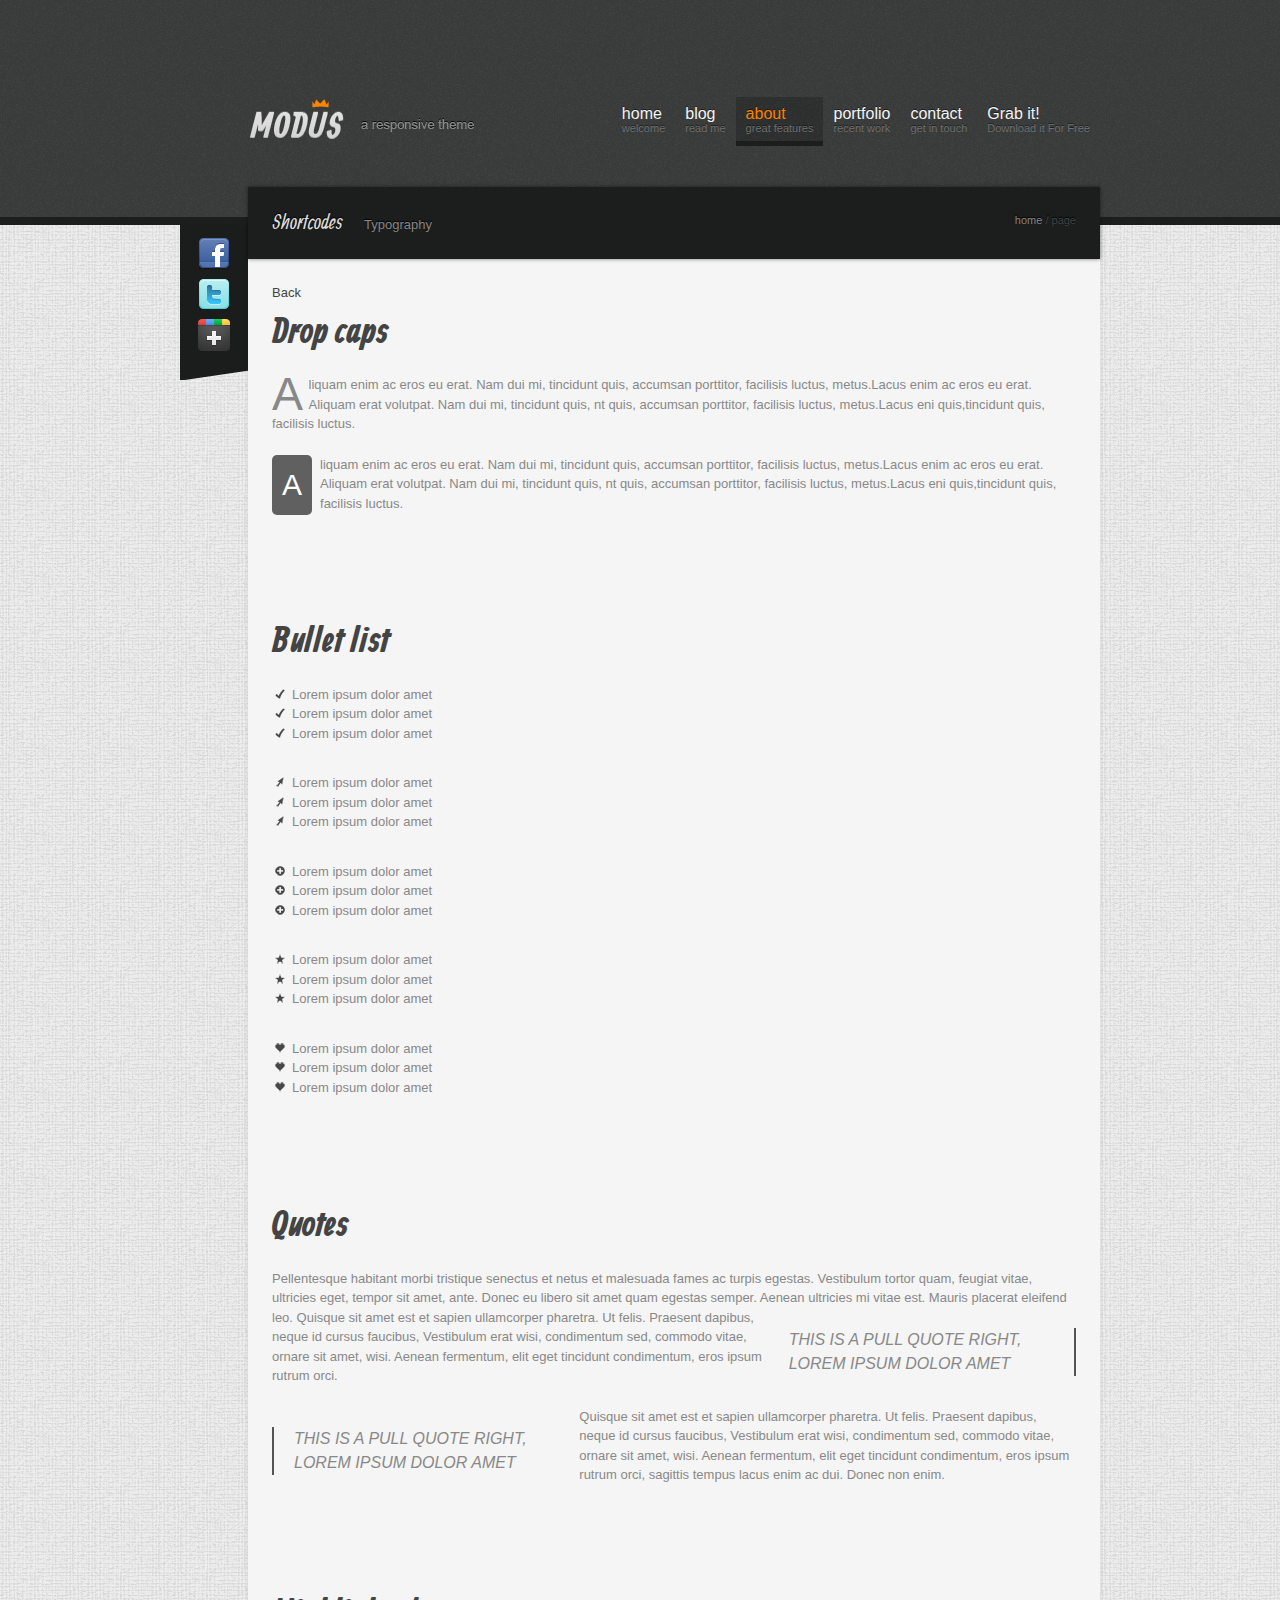
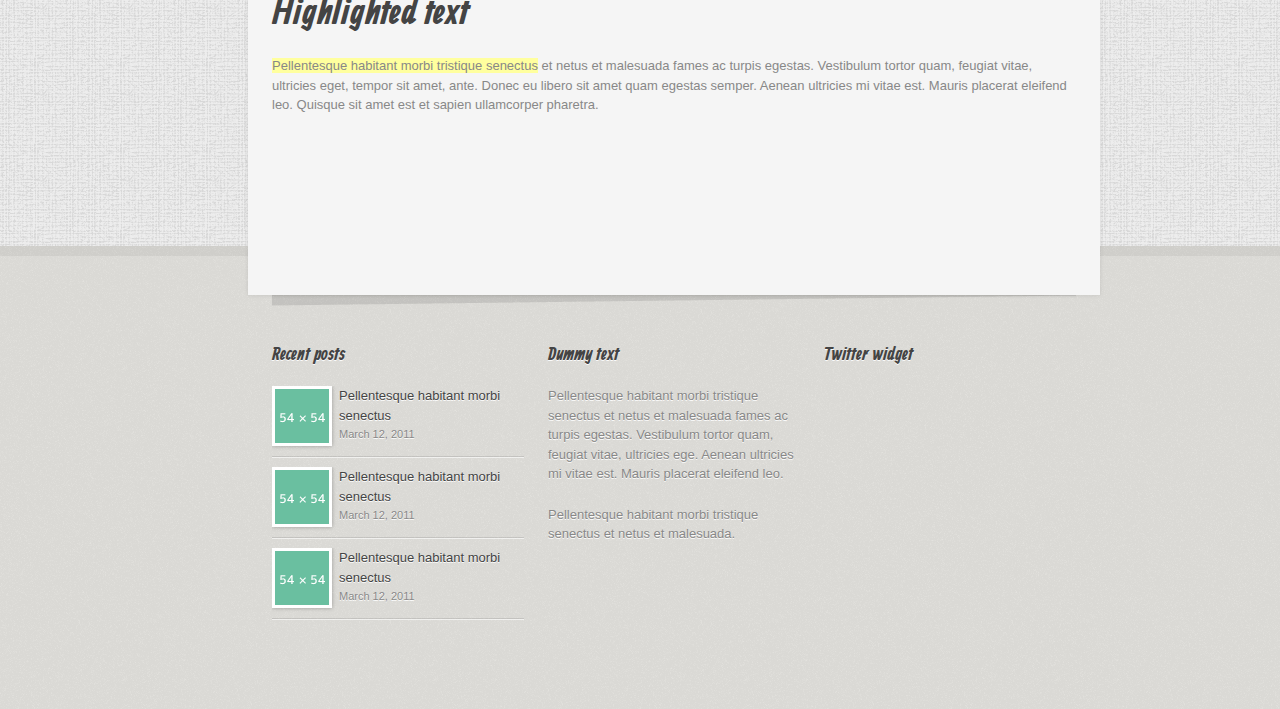
<file: page-typography.html>
<!doctype html>
<html class="no-js">

	<head>
		<meta charset="utf-8"/>
		<title>MODUS</title>
		<!--[if lt IE 9]>
			<script src="http://html5shim.googlecode.com/svn/trunk/html5.js"></script>
		<![endif]-->
		<link rel="stylesheet" media="all" href="css/style.css"/>
		<meta name="viewport" content="width=device-width, initial-scale=1"/>
		<!-- Adding "maximum-scale=1" fixes the Mobile Safari auto-zoom bug: http://filamentgroup.com/examples/iosScaleBug/ -->
		
		
		<!-- JS -->
		<script src="js/jquery-1.6.4.min.js"></script>
		<script src="js/css3-mediaqueries.js"></script>
		<!--  <script src="js/less-grid-4.js"></script> -->
		<script src="js/custom.js"></script>
		<script src="js/moveform.js"></script>
		<script src="js/tabs.js"></script>
		
		<!-- Masonry -->
		<script src="js/masonry.min.js" ></script>
		<script src="js/imagesloaded.js" ></script>
		<!-- ENDS Masonry -->
		
		<!-- Tweet -->
		<link rel="stylesheet" href="css/jquery.tweet.css" media="all"  /> 
		<script src="js/tweet/jquery.tweet.js" ></script> 
		<!-- ENDS Tweet -->
		
		<!-- superfish -->
		<link rel="stylesheet" media="screen" href="css/superfish.css" /> 
		<script  src="js/superfish-1.4.8/js/hoverIntent.js"></script>
		<script  src="js/superfish-1.4.8/js/superfish.js"></script>
		<script  src="js/superfish-1.4.8/js/supersubs.js"></script>
		<!-- ENDS superfish -->
		
		<!-- prettyPhoto -->
		<script  src="js/prettyPhoto/js/jquery.prettyPhoto.js"></script>
		<link rel="stylesheet" href="js/prettyPhoto/css/prettyPhoto.css"  media="screen" />
		<!-- ENDS prettyPhoto -->
		
		<!-- poshytip -->
		<link rel="stylesheet" href="js/poshytip-1.1/src/tip-twitter/tip-twitter.css"  />
		<link rel="stylesheet" href="js/poshytip-1.1/src/tip-yellowsimple/tip-yellowsimple.css"  />
		<script  src="js/poshytip-1.1/src/jquery.poshytip.min.js"></script>
		<!-- ENDS poshytip -->
		
		
		<!-- GOOGLE FONTS -->
		<link href='http://fonts.googleapis.com/css?family=Allan:700' rel='stylesheet' type='text/css'>
		
		<!-- Flex Slider -->
		<link rel="stylesheet" href="css/flexslider.css" >
		<script src="js/jquery.flexslider-min.js"></script>
		<!-- ENDS Flex Slider -->
		
		
		<!--[if IE 6]>
		<link rel="stylesheet" href="css/ie6-hacks.css" media="screen" />
		<![endif]-->
		
		<!-- Lessgrid -->
		<link rel="stylesheet" media="all" href="css/lessgrid.css"/>
		
		<!-- modernizr -->
		<script src="js/modernizr.js"></script>
		

	</head>
	
	<body lang="en">
	

		<!-- mobile-nav -->
		<div id="mobile-nav-holder">
			<div class="wrapper">
				<ul id="mobile-nav">
					<li><a href="index.html">home</a></li>
					<li><a href="blog.html">blog</a></li>
					<li class="current-menu-item"><a href="page.html">about</a>
						<ul>
							<li><a href="#">Submenu</a></li>
							<li><a href="#">Submenu</a></li>
							<li><a href="#">Submenu</a></li>
						</ul>
					</li>
					<li><a href="portfolio.html">portfolio</a></li>
					<li><a href="contact.html">contact</a></li>
					<li><a href="http://luiszuno.com/blog/downloads/modus-html-template">Grab it!</a></li>
				</ul>
				<div id="nav-open"><a href="#">Menu</a></div>
			</div>
		</div>
		<!-- ENDS mobile-nav -->
			
		<header>
			
				
			<div class="wrapper">
					
				<a href="index.html" id="logo"><img  src="img/logo.png" alt="Tandem"></a>
				
				<nav>
					<ul id="nav" class="sf-menu">
						<li><a href="index.html">home<span class="subheader">welcome</span></a></li>
						<li><a href="blog.html">blog<span class="subheader">read me</span></a></li>
						<li class="current-menu-item"><a href="page.html">about<span class="subheader">great features</span></a>
							<ul>
								<li><a href="#">Submenu</a></li>
								<li><a href="#">Submenu</a></li>
								<li><a href="#">Submenu</a></li>
							</ul>
						</li>
						<li><a href="portfolio.html">portfolio<span class="subheader">recent work</span></a></li>
						<li><a href="contact.html">contact<span class="subheader">get in touch</span></a></li>
						<li><a href="http://luiszuno.com/blog/downloads/modus-html-template">Grab it!<span class="subheader">Download it For Free</span></a></li>
					</ul>
				</nav>
				
				<div class="clearfix"></div>
				
			</div>
		</header>
	
	
	
	
		<!-- MAIN -->
		<div id="main">
				
			<!-- social -->
			<div id="social-bar">
				<ul>
					<li><a href="http://www.facebook.com"  title="Become a fan"><img src="img/social/facebook_32.png"  alt="Facebook" /></a></li>
					<li><a href="http://www.twitter.com" title="Follow my tweets"><img src="img/social/twitter_32.png"  alt="Facebook" /></a></li>
					<li><a href="http://www.google.com"  title="Add to the circle"><img src="img/social/google_plus_32.png" alt="Facebook" /></a></li>
				</ul>
			</div>
			<!-- ENDS social -->
			
			
			
			<!-- Content -->
			<div id="content">
			
				<!-- masthead -->
		        <div id="masthead">
					<span class="head">Shortcodes</span><span class="subhead">Typography</span>
					<ul class="breadcrumbs">
						<li><a href="index.html">home</a></li>
						<li>/ page</li>
					</ul>
				</div>
	        	<!-- ENDS masthead -->
	        	
	        	
	        	
	        	<!-- page content -->
	        	<div id="page-content-full">
	        	
						
					<p><a href="page.html">Back</a></p>
					
					<!-- Dropcaps -->
					<h1 class="h-margin">Drop caps</h1>
					<p class="dropcap">Aliquam enim ac eros eu erat. Nam dui mi, tincidunt quis, accumsan porttitor, facilisis luctus, metus.Lacus enim ac eros eu erat. Aliquam erat volutpat. Nam dui mi, tincidunt quis, nt quis, accumsan porttitor, facilisis luctus, metus.Lacus eni quis,tincidunt quis, facilisis luctus.</p>	
					<p class="dropcap dark">Aliquam enim ac eros eu erat. Nam dui mi, tincidunt quis, accumsan porttitor, facilisis luctus, metus.Lacus enim ac eros eu erat. Aliquam erat volutpat. Nam dui mi, tincidunt quis, nt quis, accumsan porttitor, facilisis luctus, metus.Lacus eni quis,tincidunt quis, facilisis luctus.</p>
					<!-- ENDS Dropcaps -->
					
					<div class="block-divider"></div>
					
					<!-- Lists -->
					<h1 class="h-margin">Bullet list</h1>
					<div class="lists-check">
						<ul>
							<li>Lorem ipsum dolor amet</li>
							<li>Lorem ipsum dolor amet</li>
							<li>Lorem ipsum dolor amet</li>
						</ul>
					</div>
					
					<div class="lists-arrow">
						<ul>
							<li>Lorem ipsum dolor amet</li>
							<li>Lorem ipsum dolor amet</li>
							<li>Lorem ipsum dolor amet</li>
						</ul>
					</div>
					
					<div class="lists-plus">
						<ul>
							<li>Lorem ipsum dolor amet</li>
							<li>Lorem ipsum dolor amet</li>
							<li>Lorem ipsum dolor amet</li>
						</ul>
					</div>
					
					<div class="lists-star">
						<ul>
							<li>Lorem ipsum dolor amet</li>
							<li>Lorem ipsum dolor amet</li>
							<li>Lorem ipsum dolor amet</li>
						</ul>
					</div>
					
					<div class="lists-heart">
						<ul>
							<li>Lorem ipsum dolor amet</li>
							<li>Lorem ipsum dolor amet</li>
							<li>Lorem ipsum dolor amet</li>
						</ul>
					</div>
					<!-- ENDS  Lists -->
					
					<div class="block-divider"></div>
					
					<!-- Quotes -->
					<h1 class="h-margin">Quotes</h1>
					<p>Pellentesque habitant morbi tristique senectus et netus et malesuada fames ac turpis egestas. Vestibulum tortor quam, feugiat vitae, ultricies eget, tempor sit amet, ante. Donec eu libero sit amet quam egestas semper. Aenean ultricies mi vitae est. Mauris placerat eleifend leo.<span class="pullquote-right">THIS IS A PULL QUOTE RIGHT, LOREM IPSUM DOLOR AMET</span> Quisque sit amet est et sapien ullamcorper pharetra.  Ut felis. Praesent dapibus, neque id cursus faucibus,  Vestibulum erat wisi, condimentum sed, commodo vitae, ornare sit amet, wisi. Aenean fermentum, elit eget tincidunt condimentum, eros ipsum rutrum orci.</p>
					
					<p><span class="pullquote-left">THIS IS A PULL QUOTE RIGHT, LOREM IPSUM DOLOR AMET</span> Quisque sit amet est et sapien ullamcorper pharetra.  Ut felis. Praesent dapibus, neque id cursus faucibus,  Vestibulum erat wisi, condimentum sed, commodo vitae, ornare sit amet, wisi. Aenean fermentum, elit eget tincidunt condimentum, eros ipsum rutrum orci, sagittis tempus lacus enim ac dui. Donec non enim.</p>				
					<!-- ENDS Quotes -->
					
					<div class="block-divider"></div>
					
					<!-- Highlight -->
					<h1 class="h-margin">Highlighted text</h1>
					<p><span class="highlight">Pellentesque habitant morbi tristique senectus</span> et netus et malesuada fames ac turpis egestas. Vestibulum tortor quam, feugiat vitae, ultricies eget, tempor sit amet, ante. Donec eu libero sit amet quam egestas semper. Aenean ultricies mi vitae est. Mauris placerat eleifend leo. Quisque sit amet est et sapien ullamcorper pharetra.</p>	
					
					<!-- ENDS Highlight -->
					
					<div class="block-divider"></div>
					
	        	</div>
	        	<!-- ENDS page content -->
	        	
	        	
				
				
			
			</div>
			<!-- ENDS content -->
			
			<div class="clearfix"></div>
			<div class="shadow-main"></div>
			
			
		</div>
		<!-- ENDS MAIN -->
		
		<footer>
			<div class="wrapper">
			
				<ul id="footer-cols">
					
					<li class="first-col">
						
						<div class="widget-block">
							<h4>Recent posts</h4>
							<div class="recent-post">
								<a href="#" class="thumb"><img src="img/dummies/54x54.gif" alt="Post" /></a>
								<div class="post-head">
									<a href="#">Pellentesque habitant morbi senectus</a><span>March 12, 2011</span>
								</div>
							</div>
							<div class="recent-post">
								<a href="#" class="thumb"><img src="img/dummies/54x54.gif" alt="Post" /></a>
								<div class="post-head">
									<a href="#">Pellentesque habitant morbi senectus</a><span>March 12, 2011</span>
								</div>
							</div>
							<div class="recent-post">
								<a href="#" class="thumb"><img src="img/dummies/54x54.gif" alt="Post" /></a>
								<div class="post-head">
									<a href="#">Pellentesque habitant morbi senectus</a><span>March 12, 2011</span>
								</div>
							</div>
						</div>
					</li>
					
					<li class="second-col">
						
						<div class="widget-block">
							<h4>Dummy text</h4>
							<p>Pellentesque habitant morbi tristique senectus et netus et malesuada fames ac turpis egestas. Vestibulum tortor quam, feugiat vitae, ultricies ege. Aenean ultricies mi vitae est. Mauris placerat eleifend leo.</p>
							<p>Pellentesque habitant morbi tristique senectus et netus et malesuada.</p>
						</div>
						
					</li>
					
					<li class="third-col">
						
						<div class="widget-block">
							<div id="tweets" class="footer-col tweet">
		         				<h4>Twitter widget</h4>
		         			</div>
		         		</div>
		         		
					</li>	
				</ul>				
				<div class="clearfix"></div>
				
				
			</div>
			
			<div id="to-top"></div>
		</footer>
		
	</body>
	
</html>
</file>
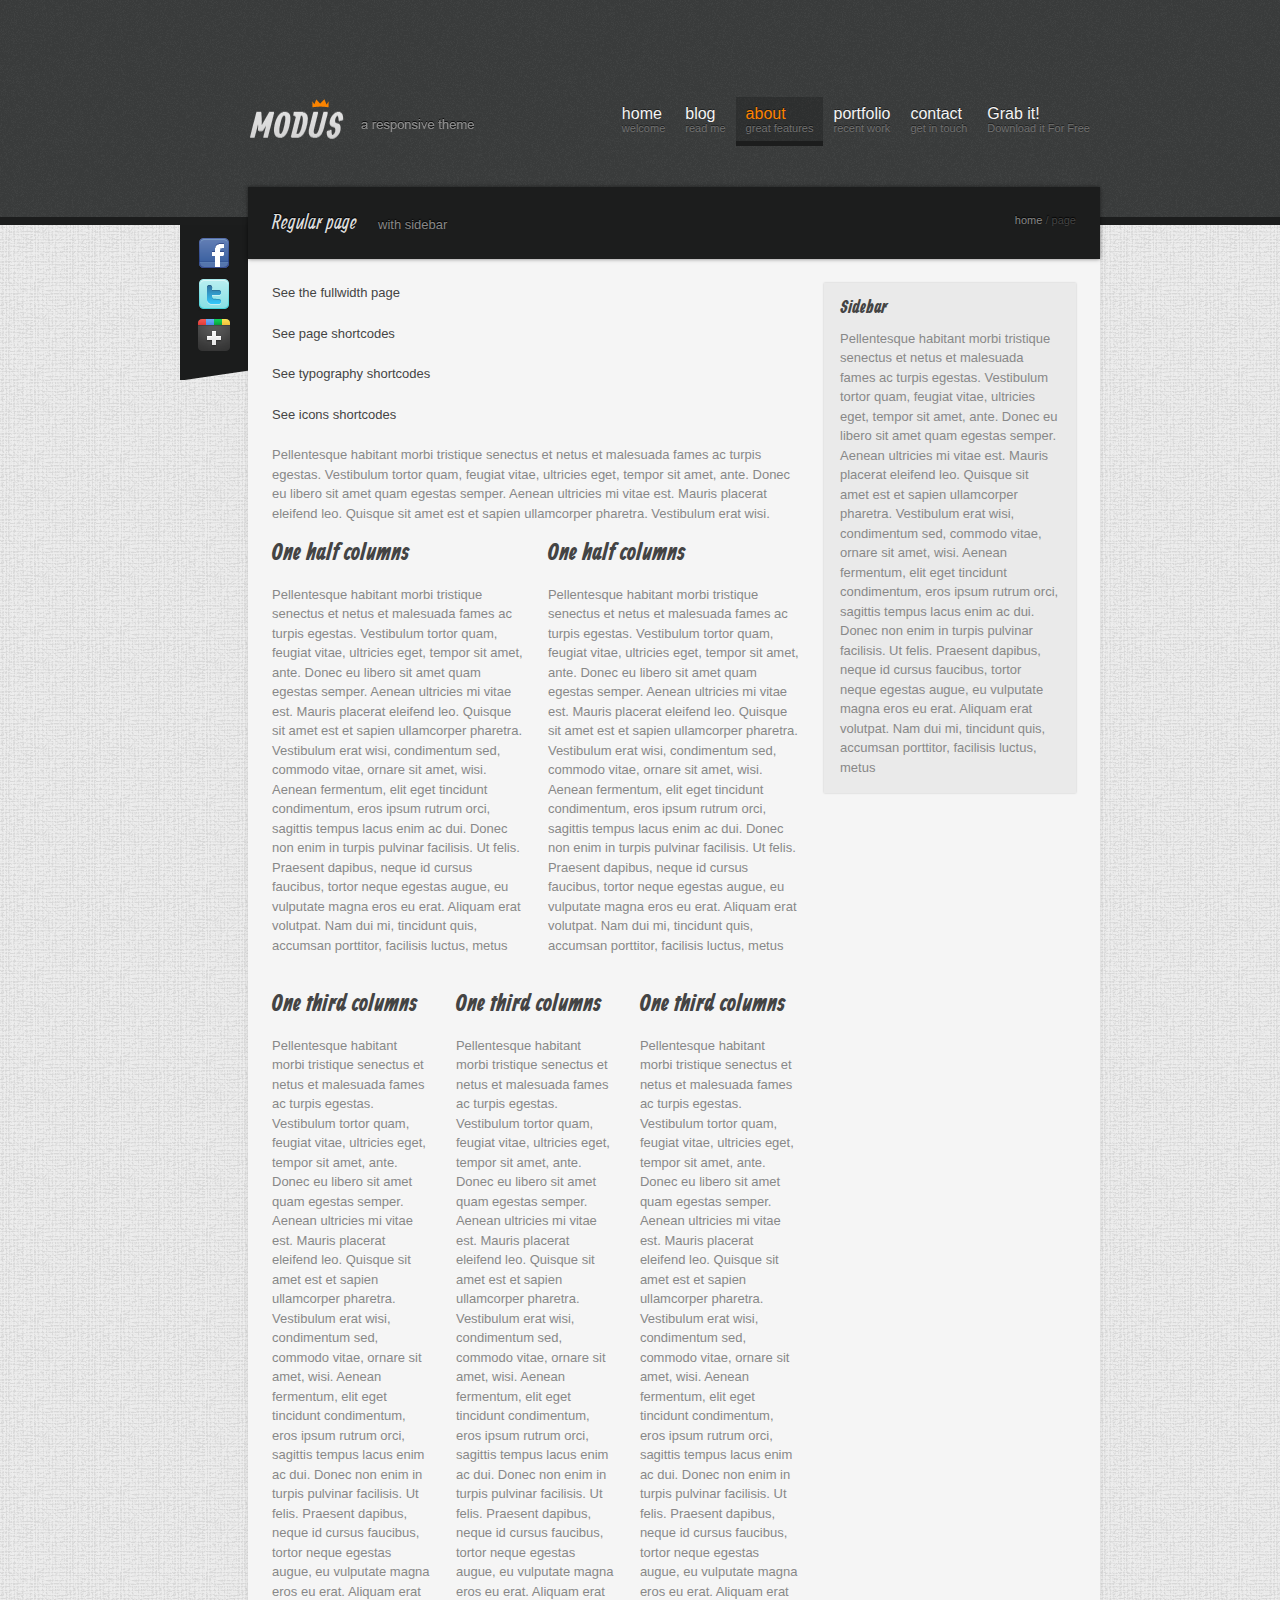
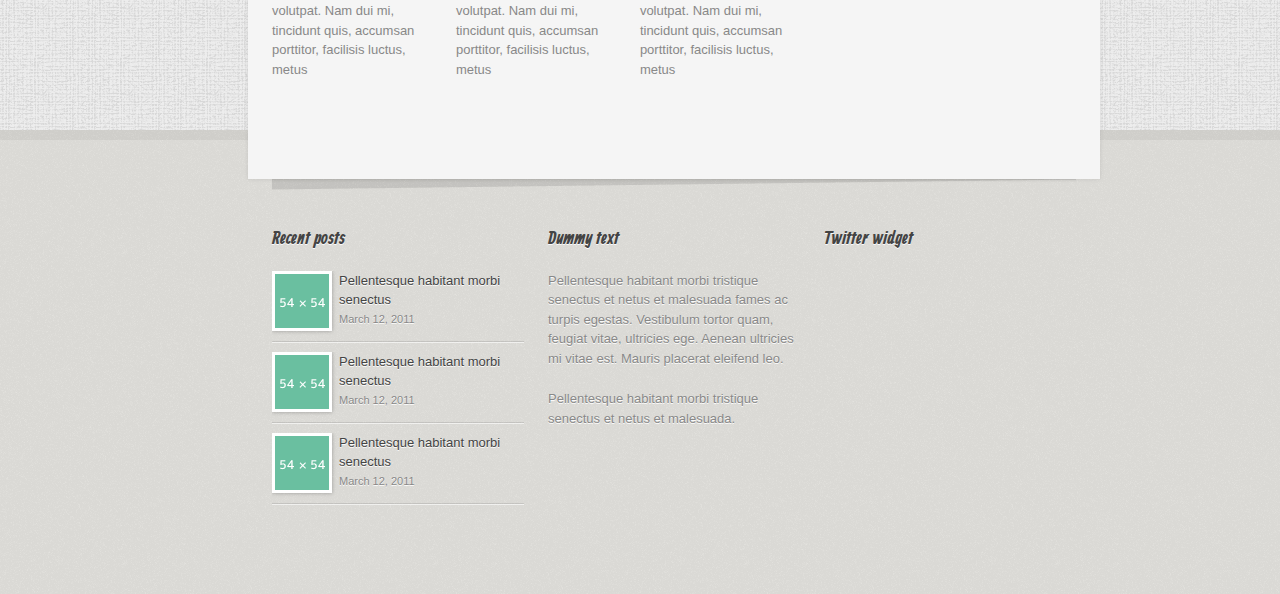
<file: page.html>
<!doctype html>
<html class="no-js">

	<head>
		<meta charset="utf-8"/>
		<title>MODUS</title>
		<!--[if lt IE 9]>
			<script src="http://html5shim.googlecode.com/svn/trunk/html5.js"></script>
		<![endif]-->
		<link rel="stylesheet" media="all" href="css/style.css"/>
		<meta name="viewport" content="width=device-width, initial-scale=1"/>
		<!-- Adding "maximum-scale=1" fixes the Mobile Safari auto-zoom bug: http://filamentgroup.com/examples/iosScaleBug/ -->
		
		
		<!-- JS -->
		<script src="js/jquery-1.6.4.min.js"></script>
		<script src="js/css3-mediaqueries.js"></script>
		<!--  <script src="js/less-grid-4.js"></script> -->
		<script src="js/custom.js"></script>
		<script src="js/moveform.js"></script>
		<script src="js/tabs.js"></script>
		
		<!-- Masonry -->
		<script src="js/masonry.min.js" ></script>
		<script src="js/imagesloaded.js" ></script>
		<!-- ENDS Masonry -->
		
		<!-- Tweet -->
		<link rel="stylesheet" href="css/jquery.tweet.css" media="all"  /> 
		<script src="js/tweet/jquery.tweet.js" ></script> 
		<!-- ENDS Tweet -->
		
		<!-- superfish -->
		<link rel="stylesheet" media="screen" href="css/superfish.css" /> 
		<script  src="js/superfish-1.4.8/js/hoverIntent.js"></script>
		<script  src="js/superfish-1.4.8/js/superfish.js"></script>
		<script  src="js/superfish-1.4.8/js/supersubs.js"></script>
		<!-- ENDS superfish -->
		
		<!-- prettyPhoto -->
		<script  src="js/prettyPhoto/js/jquery.prettyPhoto.js"></script>
		<link rel="stylesheet" href="js/prettyPhoto/css/prettyPhoto.css"  media="screen" />
		<!-- ENDS prettyPhoto -->
		
		<!-- poshytip -->
		<link rel="stylesheet" href="js/poshytip-1.1/src/tip-twitter/tip-twitter.css"  />
		<link rel="stylesheet" href="js/poshytip-1.1/src/tip-yellowsimple/tip-yellowsimple.css"  />
		<script  src="js/poshytip-1.1/src/jquery.poshytip.min.js"></script>
		<!-- ENDS poshytip -->
		
		
		<!-- GOOGLE FONTS -->
		<link href='http://fonts.googleapis.com/css?family=Allan:700' rel='stylesheet' type='text/css'>
		
		<!-- Flex Slider -->
		<link rel="stylesheet" href="css/flexslider.css" >
		<script src="js/jquery.flexslider-min.js"></script>
		<!-- ENDS Flex Slider -->
		
		
		<!--[if IE 6]>
		<link rel="stylesheet" href="css/ie6-hacks.css" media="screen" />
		<![endif]-->
		
		<!-- Lessgrid -->
		<link rel="stylesheet" media="all" href="css/lessgrid.css"/>
		
		<!-- modernizr -->
		<script src="js/modernizr.js"></script>
		

	</head>
	
	<body lang="en">
	

		<!-- mobile-nav -->
		<div id="mobile-nav-holder">
			<div class="wrapper">
				<ul id="mobile-nav">
					<li><a href="index.html">home</a></li>
					<li><a href="blog.html">blog</a></li>
					<li class="current-menu-item"><a href="page.html">about</a>
						<ul>
							<li><a href="#">Submenu</a></li>
							<li><a href="#">Submenu</a></li>
							<li><a href="#">Submenu</a></li>
						</ul>
					</li>
					<li><a href="portfolio.html">portfolio</a></li>
					<li><a href="contact.html">contact</a></li>
					<li><a href="http://luiszuno.com/blog/downloads/modus-html-template">Grab it!</a></li>
				</ul>
				<div id="nav-open"><a href="#">Menu</a></div>
			</div>
		</div>
		<!-- ENDS mobile-nav -->
			
		<header>
			
				
			<div class="wrapper">
					
				<a href="index.html" id="logo"><img  src="img/logo.png" alt="Tandem"></a>
				
				<nav>
					<ul id="nav" class="sf-menu">
						<li><a href="index.html">home<span class="subheader">welcome</span></a></li>
						<li><a href="blog.html">blog<span class="subheader">read me</span></a></li>
						<li class="current-menu-item"><a href="page.html">about<span class="subheader">great features</span></a>
							<ul>
								<li><a href="#">Submenu</a></li>
								<li><a href="#">Submenu</a></li>
								<li><a href="#">Submenu</a></li>
							</ul>
						</li>
						<li><a href="portfolio.html">portfolio<span class="subheader">recent work</span></a></li>
						<li><a href="contact.html">contact<span class="subheader">get in touch</span></a></li>
						<li><a href="http://luiszuno.com/blog/downloads/modus-html-template">Grab it!<span class="subheader">Download it For Free</span></a></li>
					</ul>
				</nav>
				
				<div class="clearfix"></div>
				
			</div>
		</header>
	
	
	
	
		<!-- MAIN -->
		<div id="main">
				
			<!-- social -->
			<div id="social-bar">
				<ul>
					<li><a href="http://www.facebook.com"  title="Become a fan"><img src="img/social/facebook_32.png"  alt="Facebook" /></a></li>
					<li><a href="http://www.twitter.com" title="Follow my tweets"><img src="img/social/twitter_32.png"  alt="Facebook" /></a></li>
					<li><a href="http://www.google.com"  title="Add to the circle"><img src="img/social/google_plus_32.png" alt="Facebook" /></a></li>
				</ul>
			</div>
			<!-- ENDS social -->
			
			
			
			<!-- Content -->
			<div id="content">
			
				<!-- masthead -->
		        <div id="masthead">
					<span class="head">Regular page</span><span class="subhead">with sidebar</span>
					<ul class="breadcrumbs">
						<li><a href="index.html">home</a></li>
						<li>/ page</li>
					</ul>
				</div>
	        	<!-- ENDS masthead -->
	        	
	        	
	        	
	        	<!-- page content -->
	        	<div id="page-content">
	        	
						
					<p><a href="page-full.html">See the fullwidth page</a></p>
					
					<p><a href="page-features.html">See page shortcodes</a></p>
					
					<p><a href="page-typography.html">See  typography shortcodes</a></p>
					
	        		<p><a href="page-icons.html">See  icons shortcodes</a></p>
	        		
					<p>
						Pellentesque habitant morbi tristique senectus et netus et malesuada fames ac turpis egestas. Vestibulum tortor quam, feugiat vitae, ultricies eget, tempor sit amet, ante. Donec eu libero sit amet quam egestas semper. Aenean ultricies mi vitae est. Mauris placerat eleifend leo. Quisque sit amet est et sapien ullamcorper pharetra. Vestibulum erat wisi.
					</p>
					
					
					<!-- 2 cols -->
					<div class="one-half">
						<h2 class="heading">One half columns</h2>
						Pellentesque habitant morbi tristique senectus et netus et malesuada fames ac turpis egestas. Vestibulum tortor quam, feugiat vitae, ultricies eget, tempor sit amet, ante. Donec eu libero sit amet quam egestas semper. Aenean ultricies mi vitae est. Mauris placerat eleifend leo. Quisque sit amet est et sapien ullamcorper pharetra. Vestibulum erat wisi, condimentum sed, commodo vitae, ornare sit amet, wisi. Aenean fermentum, elit eget tincidunt condimentum, eros ipsum rutrum orci, sagittis tempus lacus enim ac dui. Donec non enim in turpis pulvinar facilisis. Ut felis. Praesent dapibus, neque id cursus faucibus, tortor neque egestas augue, eu vulputate magna eros eu erat. Aliquam erat volutpat. Nam dui mi, tincidunt quis, accumsan porttitor, facilisis luctus, metus
					</div>
					
					<div class="one-half last">
						<h2 class="heading">One half columns</h2>
						Pellentesque habitant morbi tristique senectus et netus et malesuada fames ac turpis egestas. Vestibulum tortor quam, feugiat vitae, ultricies eget, tempor sit amet, ante. Donec eu libero sit amet quam egestas semper. Aenean ultricies mi vitae est. Mauris placerat eleifend leo. Quisque sit amet est et sapien ullamcorper pharetra. Vestibulum erat wisi, condimentum sed, commodo vitae, ornare sit amet, wisi. Aenean fermentum, elit eget tincidunt condimentum, eros ipsum rutrum orci, sagittis tempus lacus enim ac dui. Donec non enim in turpis pulvinar facilisis. Ut felis. Praesent dapibus, neque id cursus faucibus, tortor neque egestas augue, eu vulputate magna eros eu erat. Aliquam erat volutpat. Nam dui mi, tincidunt quis, accumsan porttitor, facilisis luctus, metus
					</div>
					<div class="clearfix"></div>
					<!-- ENDS 2 cols -->
					
					
					<!-- 3 cols -->
					<div class="one-third">
						<h2 class="heading">One third columns</h2>
						Pellentesque habitant morbi tristique senectus et netus et malesuada fames ac turpis egestas. Vestibulum tortor quam, feugiat vitae, ultricies eget, tempor sit amet, ante. Donec eu libero sit amet quam egestas semper. Aenean ultricies mi vitae est. Mauris placerat eleifend leo. Quisque sit amet est et sapien ullamcorper pharetra. Vestibulum erat wisi, condimentum sed, commodo vitae, ornare sit amet, wisi. Aenean fermentum, elit eget tincidunt condimentum, eros ipsum rutrum orci, sagittis tempus lacus enim ac dui. Donec non enim in turpis pulvinar facilisis. Ut felis. Praesent dapibus, neque id cursus faucibus, tortor neque egestas augue, eu vulputate magna eros eu erat. Aliquam erat volutpat. Nam dui mi, tincidunt quis, accumsan porttitor, facilisis luctus, metus
					</div>
					
					<div class="one-third">
						<h2 class="heading">One third columns</h2>
						Pellentesque habitant morbi tristique senectus et netus et malesuada fames ac turpis egestas. Vestibulum tortor quam, feugiat vitae, ultricies eget, tempor sit amet, ante. Donec eu libero sit amet quam egestas semper. Aenean ultricies mi vitae est. Mauris placerat eleifend leo. Quisque sit amet est et sapien ullamcorper pharetra. Vestibulum erat wisi, condimentum sed, commodo vitae, ornare sit amet, wisi. Aenean fermentum, elit eget tincidunt condimentum, eros ipsum rutrum orci, sagittis tempus lacus enim ac dui. Donec non enim in turpis pulvinar facilisis. Ut felis. Praesent dapibus, neque id cursus faucibus, tortor neque egestas augue, eu vulputate magna eros eu erat. Aliquam erat volutpat. Nam dui mi, tincidunt quis, accumsan porttitor, facilisis luctus, metus
					</div>
					
					<div class="one-third last">
						<h2 class="heading">One third columns</h2>
						Pellentesque habitant morbi tristique senectus et netus et malesuada fames ac turpis egestas. Vestibulum tortor quam, feugiat vitae, ultricies eget, tempor sit amet, ante. Donec eu libero sit amet quam egestas semper. Aenean ultricies mi vitae est. Mauris placerat eleifend leo. Quisque sit amet est et sapien ullamcorper pharetra. Vestibulum erat wisi, condimentum sed, commodo vitae, ornare sit amet, wisi. Aenean fermentum, elit eget tincidunt condimentum, eros ipsum rutrum orci, sagittis tempus lacus enim ac dui. Donec non enim in turpis pulvinar facilisis. Ut felis. Praesent dapibus, neque id cursus faucibus, tortor neque egestas augue, eu vulputate magna eros eu erat. Aliquam erat volutpat. Nam dui mi, tincidunt quis, accumsan porttitor, facilisis luctus, metus
					</div>
					<div class="clearfix"></div>
					<!-- ENDS 3 cols -->
					
					
	        		
	        	</div>
	        	<!-- ENDS page content -->
	        	
	        	<!-- sidebar -->
	        	<aside id="sidebar">
	        		<div class="block">
		        		<h4>Sidebar</h4>
		        		Pellentesque habitant morbi tristique senectus et netus et malesuada fames ac turpis egestas. Vestibulum tortor quam, feugiat vitae, ultricies eget, tempor sit amet, ante. Donec eu libero sit amet quam egestas semper. Aenean ultricies mi vitae est. Mauris placerat eleifend leo. Quisque sit amet est et sapien ullamcorper pharetra. Vestibulum erat wisi, condimentum sed, commodo vitae, ornare sit amet, wisi. Aenean fermentum, elit eget tincidunt condimentum, eros ipsum rutrum orci, sagittis tempus lacus enim ac dui. Donec non enim in turpis pulvinar facilisis. Ut felis. Praesent dapibus, neque id cursus faucibus, tortor neque egestas augue, eu vulputate magna eros eu erat. Aliquam erat volutpat. Nam dui mi, tincidunt quis, accumsan porttitor, facilisis luctus, metus	        		</div>	        	
	        	</aside>
	        	<div class="clearfix"></div>
				<!-- ENDS sidebar -->
				
			
			</div>
			<!-- ENDS content -->
			
			<div class="clearfix"></div>
			<div class="shadow-main"></div>
			
			
		</div>
		<!-- ENDS MAIN -->
		
		<footer>
			<div class="wrapper">
			
				<ul id="footer-cols">
					
					<li class="first-col">
						
						<div class="widget-block">
							<h4>Recent posts</h4>
							<div class="recent-post">
								<a href="#" class="thumb"><img src="img/dummies/54x54.gif" alt="Post" /></a>
								<div class="post-head">
									<a href="#">Pellentesque habitant morbi senectus</a><span>March 12, 2011</span>
								</div>
							</div>
							<div class="recent-post">
								<a href="#" class="thumb"><img src="img/dummies/54x54.gif" alt="Post" /></a>
								<div class="post-head">
									<a href="#">Pellentesque habitant morbi senectus</a><span>March 12, 2011</span>
								</div>
							</div>
							<div class="recent-post">
								<a href="#" class="thumb"><img src="img/dummies/54x54.gif" alt="Post" /></a>
								<div class="post-head">
									<a href="#">Pellentesque habitant morbi senectus</a><span>March 12, 2011</span>
								</div>
							</div>
						</div>
					</li>
					
					<li class="second-col">
						
						<div class="widget-block">
							<h4>Dummy text</h4>
							<p>Pellentesque habitant morbi tristique senectus et netus et malesuada fames ac turpis egestas. Vestibulum tortor quam, feugiat vitae, ultricies ege. Aenean ultricies mi vitae est. Mauris placerat eleifend leo.</p>
							<p>Pellentesque habitant morbi tristique senectus et netus et malesuada.</p>
						</div>
						
					</li>
					
					<li class="third-col">
						
						<div class="widget-block">
							<div id="tweets" class="footer-col tweet">
		         				<h4>Twitter widget</h4>
		         			</div>
		         		</div>
		         		
					</li>	
				</ul>				
				<div class="clearfix"></div>
				
				
			</div>
			
			<div id="to-top"></div>
		</footer>
		
	</body>
	
</html>
</file>
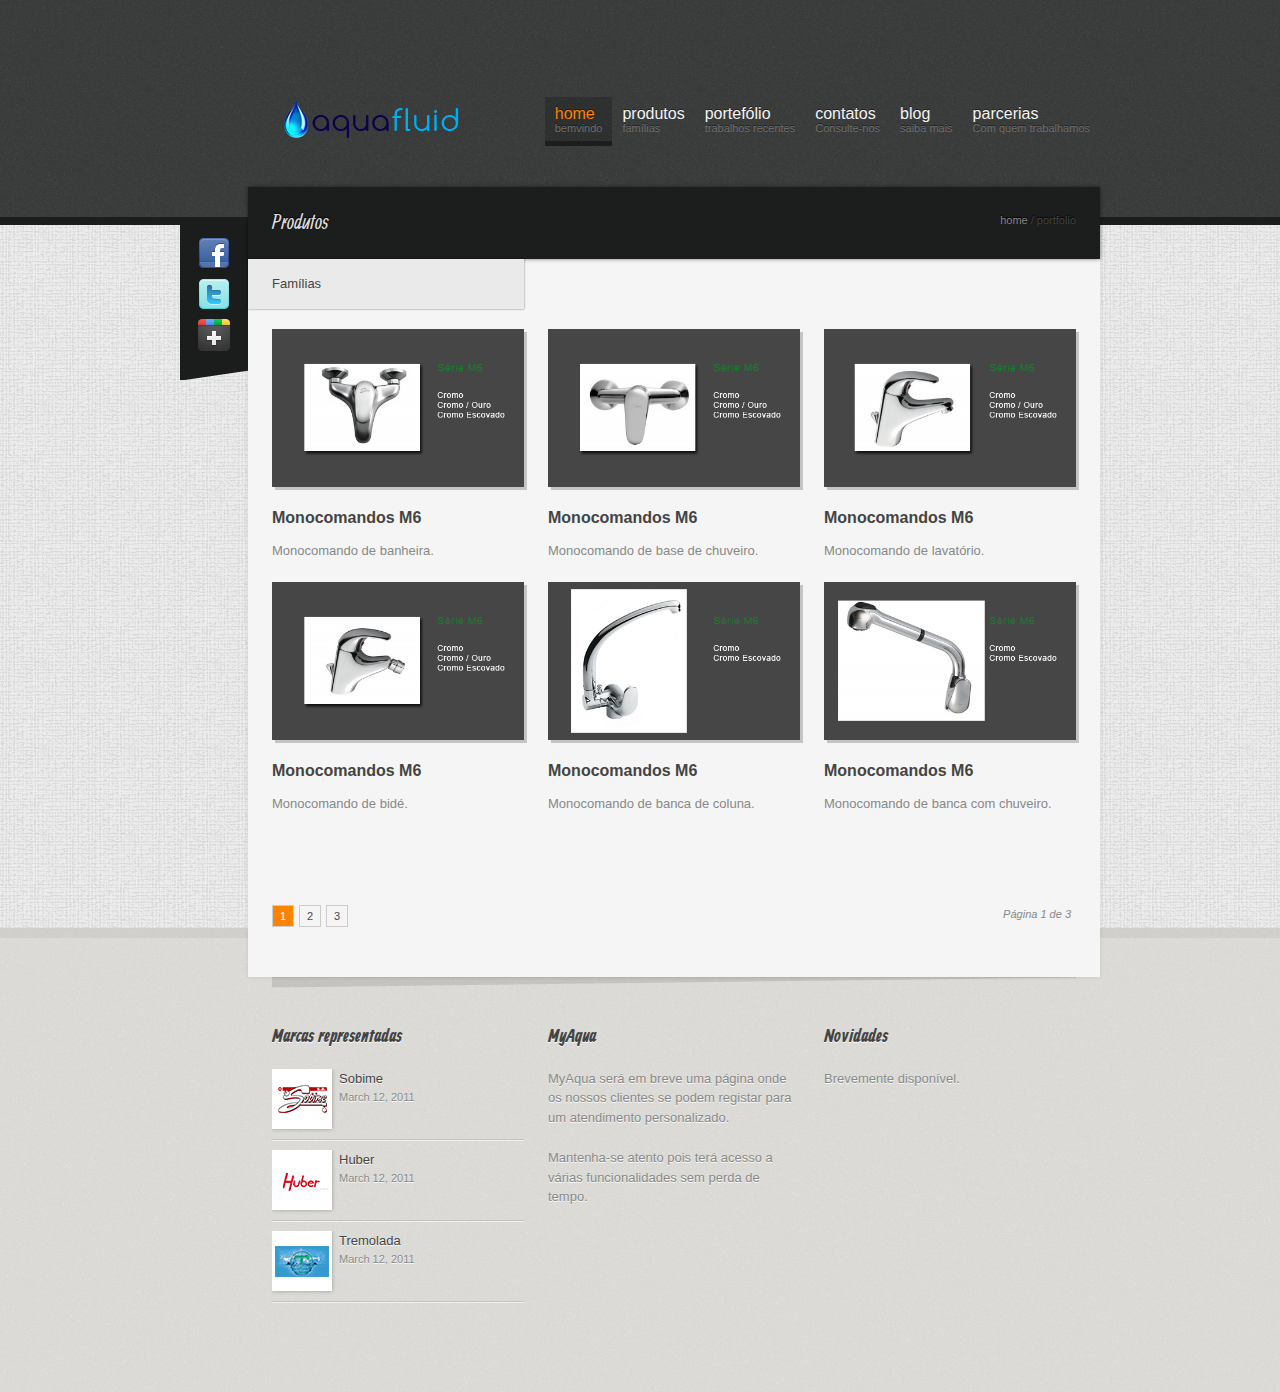
<file: portfolio.html>
<!doctype html>
<html class="no-js">

	<head>
		<meta charset="utf-8"/>
		<title>Aquafluid</title>
		<!--[if lt IE 9]>
			<script src="js/css3-mediaqueries.js"></script>
		<![endif]-->
		<link rel="stylesheet" media="all" href="css/style.css"/>
		<meta name="viewport" content="width=device-width, initial-scale=1"/>
		<!-- Adding "maximum-scale=1" fixes the Mobile Safari auto-zoom bug: http://filamentgroup.com/examples/iosScaleBug/ -->
		
		
		<!-- JS -->
		<script src="js/jquery-1.6.4.min.js"></script>
		
		<!--  <script src="js/less-grid-4.js"></script> -->
		<script src="js/custom.js"></script>
		<script src="js/tabs.js"></script>
		<script src="js/moveform.js"></script>
		
		<!-- Masonry -->
		<script src="js/masonry.min.js" ></script>
		<script src="js/imagesloaded.js" ></script>
		<!-- ENDS Masonry -->
		
		<!-- Tweet -->
		<link rel="stylesheet" href="css/jquery.tweet.css" media="all"  /> 
		<script src="js/tweet/jquery.tweet.js" ></script> 
		<!-- ENDS Tweet -->
		
		<!-- superfish -->
		<link rel="stylesheet" media="screen" href="css/superfish.css" /> 
		<script  src="js/superfish-1.4.8/js/hoverIntent.js"></script>
		<script  src="js/superfish-1.4.8/js/superfish.js"></script>
		<script  src="js/superfish-1.4.8/js/supersubs.js"></script>
		<!-- ENDS superfish -->
		
		<!-- prettyPhoto -->
		<script  src="js/prettyPhoto/js/jquery.prettyPhoto.js"></script>
		<link rel="stylesheet" href="js/prettyPhoto/css/prettyPhoto.css"  media="screen" />
		<!-- ENDS prettyPhoto -->
		
		<!-- poshytip -->
		<link rel="stylesheet" href="js/poshytip-1.1/src/tip-twitter/tip-twitter.css"  />
		<link rel="stylesheet" href="js/poshytip-1.1/src/tip-yellowsimple/tip-yellowsimple.css"  />
		<script  src="js/poshytip-1.1/src/jquery.poshytip.min.js"></script>
		<!-- ENDS poshytip -->
		
		
		<!-- GOOGLE FONTS -->
		<link href='http://fonts.googleapis.com/css?family=Allan:700' rel='stylesheet' type='text/css'>
		
		<!-- Flex Slider -->
		<link rel="stylesheet" href="css/flexslider.css" >
		<script src="js/jquery.flexslider-min.js"></script>
		<!-- ENDS Flex Slider -->
		
		
		<!--[if IE 6]>
		<link rel="stylesheet" href="css/ie6-hacks.css" media="screen" />
		<script type="text/javascript" src="js/DD_belatedPNG.js"></script>
			<script>
          		/* EXAMPLE */
          		DD_belatedPNG.fix('*');
        	</script>
		<![endif]-->
		
		<!-- Lessgrid -->
		<link rel="stylesheet" media="all" href="css/lessgrid.css"/>
		
		<!-- modernizr -->
		<script src="js/modernizr.js"></script>
		

	</head>
	
	<body lang="pt">
	

		<!-- mobile-nav -->
		<div id="mobile-nav-holder">
			<div class="wrapper">
				<ul id="mobile-nav">
					<li><a href="index.html">home</a></li>
					<li><a href="blog.html">blog</a></li>
					<li><a href="page.html">about</a>
						<ul>
							<li><a href="page-full.html">Fullwidth Page</a></li>
							<li><a href="page-features.html">Features</a></li>
							<li><a href="page-typography.html">Typography</a></li>
							<li><a href="page-icons.html">Icons</a></li>
						</ul>
					</li>
					<li  class="current-menu-item"><a href="portfolio.html">portfolio</a></li>
					<li><a href="contact.html">contact</a></li>
					<li><a href="http://luiszuno.com/blog/downloads/modus-html-template">Grab it!</a></li>
				</ul>
				<div id="nav-open"><a href="#">Menu</a></div>
			</div>
		</div>
		<!-- ENDS mobile-nav -->
			
		<header>
			
			<div class="wrapper">
					
				<a href="index.html" id="logo"><img  src="img/aqua-logo.png" alt="aqua"></a>
				
				<nav>
					<ul id="nav" class="sf-menu">
						<li class="current-menu-item"><a href="index.html">home<span class="subheader">bemvindo</span></a></li>
						<li><a href="page.html">produtos<span class="subheader">famílias</span></a>
							<ul>
								<li><a href="page-full.html">ProTech</a></li>
								<li><a href="page-features.html">TermoTech</a></li>
								<li><a href="page-typography.html">TempTech</a></li>
								<li><a href="portfolio.html">HouseTech</a></li>
							</ul>
						</li>
						<li><a href="portfolio.html">portefólio<span class="subheader">trabalhos recentes</span></a></li>
						<li><a href="contact.html">contatos<span class="subheader">Consulte-nos</span></a></li>
                        <li><a href="blog.html">blog<span class="subheader">saiba mais</span></a></li>
						<li><a href="http://luiszuno.com/blog/downloads/modus-html-template">parcerias<span class="subheader">Com quem trabalhamos</span></a></li>
						
					</ul>
				</nav>
				
				<div class="clearfix"></div>
				
			</div>
		</header>
	
	
	
	
		<!-- MAIN -->
		<div id="main">
				
			<!-- social -->
			<div id="social-bar">
				<ul>
					<li><a href="http://www.facebook.com"  title="Seja nosso amigo no Facebook"><img src="img/social/facebook_32.png"  alt="Facebook" /></a></li>
					<li><a href="http://www.twitter.com" title="Siga-nos no Tweeter"><img src="img/social/twitter_32.png"  alt="Facebook" /></a></li>
					<li><a href="http://www.google.com"  title="Mais um círculo no Google +"><img src="img/social/google_plus_32.png" alt="Facebook" /></a></li>
				</ul>
			</div>
			<!-- ENDS social -->
			
			
			
			<!-- Content -->
			<div id="content">
			
				<!-- masthead -->
		        <div id="masthead">
					<span class="head">Produtos</span><span class="subhead"></span>
					<ul class="breadcrumbs">
						<li><a href="index.html">home</a></li>
						<li>/ portfolio</li>
					</ul>
				</div>
	        	<!-- ENDS masthead -->
	        	
	        	
	        	
	        	<!-- portfolio list -->
	        	<div class="featured portfolio-list">
	        		<figure>
	        			<a href="img/house-tech/M6-banho.png" data-rel="prettyPhoto" class="thumb"><img src="img/house-tech/M6-banho.png" alt="M6-banho" /></a>
	        			<div>
	        				<a href="project.html" class="heading">Monocomandos M6 </a>
	Monocomando de banheira. 
		        		</div>
		        		<a class="link" href="project.html"></a>
	        		</figure>
	        		
	        		<figure>
	        			<a href="img/house-tech/M6-base.png" data-rel="prettyPhoto" class="thumb"><img src="img/house-tech/M6-base.png" alt="M6-base" /></a>
	        			<div>
	        				<a href="project.html" class="heading">Monocomandos M6</a>
Monocomando de base de chuveiro.
		        		</div>
		        		<a class="link" href="project.html"></a>
	        		</figure>
	        		
	        		<figure>
	        			<a href="img/house-tech/M6-lav.png" data-rel="prettyPhoto" class="thumb"><img src="img/house-tech/M6-lav.png" alt="M6-lavatório" /></a>
	        			<div>
	        				<a href="project.html" class="heading">Monocomandos M6</a>
	 Monocomando de lavatório. 
		        		</div>
		        		<a class="link" href="project.html"></a>
	        		</figure>
	        		
	        		<figure>
	        			<a href="img/house-tech/M6-bide.png" data-rel="prettyPhoto" class="thumb"><img src="img/house-tech/M6-bide.png" alt="M6-bidé" /></a>
	        			<div>
	        				<a href="project.html" class="heading">Monocomandos M6</a>
Monocomando de bidé.
		        		</div>
		        		<a class="link" href="project.html"></a>
	        		</figure>
	        		
	        		<figure>
	        			<a href="img/house-tech/M6-banca.png" data-rel="prettyPhoto" class="thumb"><img src="img/house-tech/M6-banca.png" alt="M6-banca de coluna " /></a>
	        			<div>
	        				<a href="project.html" class="heading">Monocomandos M6</a>
Monocomando de banca de coluna. 
		        		</div>
		        		<a class="link" href="project.html"></a>
	        		</figure>
	        		
	        		<figure>
	        			<a href="img/house-tech/M6-banca-chuveiro.png" data-rel="prettyPhoto" class="thumb"><img src="img/house-tech/M6-banca-chuveiro.png" alt="M6-banca chuveiro" /></a>
	        			<div>
	        				<a href="project.html" class="heading">Monocomandos M6</a>
Monocomando de banca com chuveiro.		        		</div>
		        		<a class="link" href="project.html"></a>
	        		</figure>
	        		<div class="clearfix"></div>
					        		
	        	</div>
	        	<!-- ENDS featured -->
	        	
	        	
	        	<!-- pager -->
        		<ul class="pager">
					<li class="paged">Página 1 de 3</li>
					<li class="active"><a href="portfolio.html">1</a></li>
					<li><a href="portfolio1.html">2</a></li>
					<li><a href="#">3</a></li>
				</ul>
				<div class="clearfix"></div>
	        	<!-- ENDS pager -->
	        	
	        	
	        	<aside class="retractil">
	        		<div id="sidebar-opener">Famílias</div>
	        		<div id="sidebar-closer"><img src="img/close.png" alt="close"></div>
	        		<div id="sidebar-content">
						<ul>
							<li class="cat-item"><a href="#" title="View all posts">ProTech</a></li>
							<li class="cat-item"><a href="#" title="View all posts">TermoTech</a></li>
							<li class="cat-item"><a href="#" title="View all posts">TempTech</a></li>
							<li class="cat-item"><a href="#" title="View all posts">EquipTech</a></li>
							<li class="cat-item"><a href="#" title="View all posts">TradTech</a></li>
							<li class="cat-item"><a href="#" title="View all posts">Acessórios</a></li>
							<li class="cat-item"><a href="#" title="View all posts">Photo and lomo</a></li>
							<li class="cat-item"><a href="#" title="View all posts">Habitant morbi</a></li>
						</ul>
	        		</div>
	        	</aside>
				
			
			</div>
			<!-- ENDS content -->
			
			<div class="clearfix"></div>
			<div class="shadow-main"></div>
			
			
		</div>
		<!-- ENDS MAIN -->
		
		<footer>
			<div class="wrapper">
			
				<ul id="footer-cols">
					
					<li class="first-col">
						
						<div class="widget-block">
							<h4>Marcas representadas</h4>
							<div class="recent-post">
								<a href="#" class="thumb"><img src="img/dummies/sobime.png" alt="Sobime" /></a>
								<div class="post-head">
									<a href="#">Sobime</a><span>March 12, 2011</span>
								</div>
							</div>
							<div class="recent-post">
								<a href="#" class="thumb"><img src="img/dummies/huber.png" alt="Huber" /></a>
								<div class="post-head">
									<a href="#">Huber</a><span>March 12, 2011</span>
								</div>
							</div>
							<div class="recent-post">
								<a href="#" class="thumb"><img src="img/dummies/tremolada.png" alt="Tremolada" /></a>
								<div class="post-head">
									<a href="#">Tremolada</a><span>March 12, 2011</span>
								</div>
							</div>
						</div>
					</li>
					
					<li class="second-col">
						
						<div class="widget-block">
							<h4>MyAqua</h4>
							<p>MyAqua será em breve uma página onde os nossos clientes se podem registar para um atendimento personalizado.</p>
							<p>Mantenha-se atento pois terá acesso a várias funcionalidades sem perda de tempo.</p>
						</div>
						
					</li>
					
					<li class="third-col">
						
						<div class="widget-block">
							<div id="tweets" class="footer-col tweet">
		         				<h4>Novidades</h4>
                                <p>Brevemente disponível.</p>
		         			</div>
		         		</div>
		         		
					</li>	
				</ul>				
				<div class="clearfix"></div>
				
				
			</div>
			
			<div id="to-top"></div>
		</footer>
		
	</body>
	
</html>
</file>
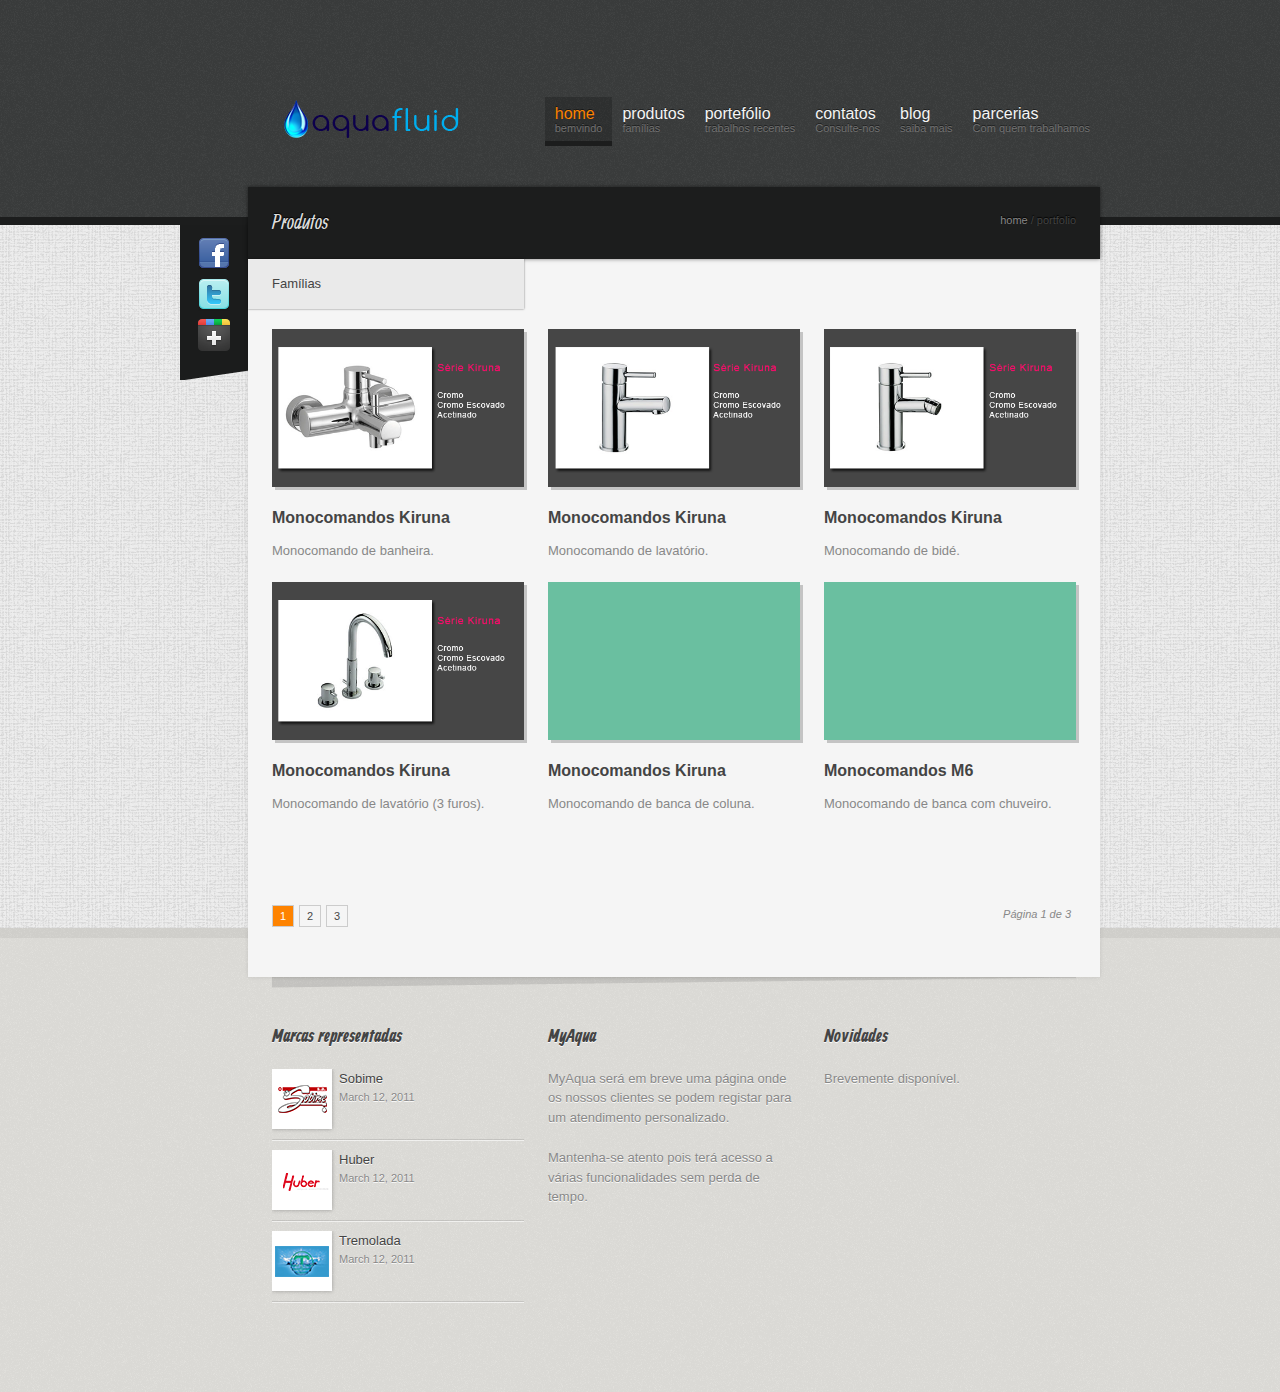
<file: portfolio1.html>
<!doctype html>
<html class="no-js">

	<head>
		<meta charset="utf-8"/>
		<title>Aquafluid</title>
		<!--[if lt IE 9]>
			<script src="js/css3-mediaqueries.js"></script>
		<![endif]-->
		<link rel="stylesheet" media="all" href="css/style.css"/>
		<meta name="viewport" content="width=device-width, initial-scale=1"/>
		<!-- Adding "maximum-scale=1" fixes the Mobile Safari auto-zoom bug: http://filamentgroup.com/examples/iosScaleBug/ -->
		
		
		<!-- JS -->
		<script src="js/jquery-1.6.4.min.js"></script>
		
		<!--  <script src="js/less-grid-4.js"></script> -->
		<script src="js/custom.js"></script>
		<script src="js/tabs.js"></script>
		<script src="js/moveform.js"></script>
		
		<!-- Masonry -->
		<script src="js/masonry.min.js" ></script>
		<script src="js/imagesloaded.js" ></script>
		<!-- ENDS Masonry -->
		
		<!-- Tweet -->
		<link rel="stylesheet" href="css/jquery.tweet.css" media="all"  /> 
		<script src="js/tweet/jquery.tweet.js" ></script> 
		<!-- ENDS Tweet -->
		
		<!-- superfish -->
		<link rel="stylesheet" media="screen" href="css/superfish.css" /> 
		<script  src="js/superfish-1.4.8/js/hoverIntent.js"></script>
		<script  src="js/superfish-1.4.8/js/superfish.js"></script>
		<script  src="js/superfish-1.4.8/js/supersubs.js"></script>
		<!-- ENDS superfish -->
		
		<!-- prettyPhoto -->
		<script  src="js/prettyPhoto/js/jquery.prettyPhoto.js"></script>
		<link rel="stylesheet" href="js/prettyPhoto/css/prettyPhoto.css"  media="screen" />
		<!-- ENDS prettyPhoto -->
		
		<!-- poshytip -->
		<link rel="stylesheet" href="js/poshytip-1.1/src/tip-twitter/tip-twitter.css"  />
		<link rel="stylesheet" href="js/poshytip-1.1/src/tip-yellowsimple/tip-yellowsimple.css"  />
		<script  src="js/poshytip-1.1/src/jquery.poshytip.min.js"></script>
		<!-- ENDS poshytip -->
		
		
		<!-- GOOGLE FONTS -->
		<link href='http://fonts.googleapis.com/css?family=Allan:700' rel='stylesheet' type='text/css'>
		
		<!-- Flex Slider -->
		<link rel="stylesheet" href="css/flexslider.css" >
		<script src="js/jquery.flexslider-min.js"></script>
		<!-- ENDS Flex Slider -->
		
		
		<!--[if IE 6]>
		<link rel="stylesheet" href="css/ie6-hacks.css" media="screen" />
		<script type="text/javascript" src="js/DD_belatedPNG.js"></script>
			<script>
          		/* EXAMPLE */
          		DD_belatedPNG.fix('*');
        	</script>
		<![endif]-->
		
		<!-- Lessgrid -->
		<link rel="stylesheet" media="all" href="css/lessgrid.css"/>
		
		<!-- modernizr -->
		<script src="js/modernizr.js"></script>
		

	</head>
	
	<body lang="pt">
	

		<!-- mobile-nav -->
		<div id="mobile-nav-holder">
			<div class="wrapper">
				<ul id="mobile-nav">
					<li><a href="index.html">home</a></li>
					<li><a href="blog.html">blog</a></li>
					<li><a href="page.html">about</a>
						<ul>
							<li><a href="page-full.html">Fullwidth Page</a></li>
							<li><a href="page-features.html">Features</a></li>
							<li><a href="page-typography.html">Typography</a></li>
							<li><a href="page-icons.html">Icons</a></li>
						</ul>
					</li>
					<li  class="current-menu-item"><a href="portfolio.html">portfolio</a></li>
					<li><a href="contact.html">contact</a></li>
					<li><a href="http://luiszuno.com/blog/downloads/modus-html-template">Grab it!</a></li>
				</ul>
				<div id="nav-open"><a href="#">Menu</a></div>
			</div>
		</div>
		<!-- ENDS mobile-nav -->
			
		<header>
			
			<div class="wrapper">
					
				<a href="index.html" id="logo"><img  src="img/aqua-logo.png" alt="aqua"></a>
				
				<nav>
					<ul id="nav" class="sf-menu">
						<li class="current-menu-item"><a href="index.html">home<span class="subheader">bemvindo</span></a></li>
						<li><a href="page.html">produtos<span class="subheader">famílias</span></a>
							<ul>
								<li><a href="page-full.html">ProTech</a></li>
								<li><a href="page-features.html">TermoTech</a></li>
								<li><a href="page-typography.html">TempTech</a></li>
								<li><a href="portfolio.html">HouseTech</a></li>
							</ul>
						</li>
						<li><a href="portfolio.html">portefólio<span class="subheader">trabalhos recentes</span></a></li>
						<li><a href="contact.html">contatos<span class="subheader">Consulte-nos</span></a></li>
                        <li><a href="blog.html">blog<span class="subheader">saiba mais</span></a></li>
						<li><a href="http://luiszuno.com/blog/downloads/modus-html-template">parcerias<span class="subheader">Com quem trabalhamos</span></a></li>
						
					</ul>
				</nav>
				
				<div class="clearfix"></div>
				
			</div>
		</header>
	
	
	
	
		<!-- MAIN -->
		<div id="main">
				
			<!-- social -->
			<div id="social-bar">
				<ul>
					<li><a href="http://www.facebook.com"  title="Seja nosso amigo no Facebook"><img src="img/social/facebook_32.png"  alt="Facebook" /></a></li>
					<li><a href="http://www.twitter.com" title="Siga-nos no Tweeter"><img src="img/social/twitter_32.png"  alt="Facebook" /></a></li>
					<li><a href="http://www.google.com"  title="Mais um círculo no Google +"><img src="img/social/google_plus_32.png" alt="Facebook" /></a></li>
				</ul>
			</div>
			<!-- ENDS social -->
			
			
			
			<!-- Content -->
			<div id="content">
			
				<!-- masthead -->
		        <div id="masthead">
					<span class="head">Produtos</span><span class="subhead"></span>
					<ul class="breadcrumbs">
						<li><a href="index.html">home</a></li>
						<li>/ portfolio</li>
					</ul>
				</div>
	        	<!-- ENDS masthead -->
	        	
	        	
	        	
	        	<!-- portfolio list -->
	        	<div class="featured portfolio-list">
	        		<figure>
	        			<a href="img/house-tech/Kiruna-banho.png" data-rel="prettyPhoto" class="thumb"><img src="img/house-tech/Kiruna-banho.png" alt="Kiruna-banho" /></a>
	        			<div>
	        				<a href="project.html" class="heading">Monocomandos Kiruna </a>
	Monocomando de banheira. 
		        		</div>
		        		<a class="link" href="project.html"></a>
	        		</figure>
	        		
	        		<figure>
	        			<a href="img/house-tech/Kiruna-lav.png" data-rel="prettyPhoto" class="thumb"><img src="img/house-tech/Kiruna-lav.png" alt="Kiruna-lav" /></a>
	        			<div>
	        				<a href="project.html" class="heading">Monocomandos Kiruna</a>
Monocomando de lavatório.
		        		</div>
		        		<a class="link" href="project.html"></a>
	        		</figure>
	        		
	        		<figure>
	        			<a href="img/house-tech/Kiruna-bide.png" data-rel="prettyPhoto" class="thumb"><img src="img/house-tech/Kiruna-bide.png" alt="Kiruna-bide" /></a>
	        			<div>
	        				<a href="project.html" class="heading">Monocomandos Kiruna</a>
	 Monocomando de bidé. 
		        		</div>
		        		<a class="link" href="project.html"></a>
	        		</figure>
	        		
	        		<figure>
	        			<a href="img/house-tech/Kiruna-lav3f.png" data-rel="prettyPhoto" class="thumb"><img src="img/house-tech/Kiruna-lav3f.png" alt="Kiruna-lav3f" /></a>
	        			<div>
	        				<a href="project.html" class="heading">Monocomandos Kiruna</a>
Monocomando de lavatório (3 furos).
		        		</div>
		        		<a class="link" href="project.html"></a>
	        		</figure>
	        		
	        		<figure>
	        			<a href="img/dummies/featured-4.jpg" data-rel="prettyPhoto" class="thumb"><img src="img/dummies/featured-4.jpg" alt="M6-banca de coluna " /></a>
	        			<div>
	        				<a href="project.html" class="heading">Monocomandos Kiruna</a>
Monocomando de banca de coluna. 
		        		</div>
		        		<a class="link" href="project.html"></a>
	        		</figure>
	        		
	        		<figure>
	        			<a href="img/dummies/featured-5.jpg" data-rel="prettyPhoto" class="thumb"><img src="img/dummies/featured-5.jpg" alt="M6-banca chuveiro" /></a>
	        			<div>
	        				<a href="project.html" class="heading">Monocomandos M6</a>
Monocomando de banca com chuveiro.		        		</div>
		        		<a class="link" href="project.html"></a>
	        		</figure>
	        		<div class="clearfix"></div>
					        		
	        	</div>
	        	<!-- ENDS featured -->
	        	
	        	
	        	<!-- pager -->
        		<ul class="pager">
					<li class="paged">Página 1 de 3</li>
					<li class="active"><a href="portfolio.html">1</a></li>
					<li><a href="portfolio1.html">2</a></li>
					<li><a href="#">3</a></li>
				</ul>
				<div class="clearfix"></div>
	        	<!-- ENDS pager -->
	        	
	        	
	        	<aside class="retractil">
	        		<div id="sidebar-opener">Famílias</div>
	        		<div id="sidebar-closer"><img src="img/close.png" alt="close"></div>
	        		<div id="sidebar-content">
						<ul>
							<li class="cat-item"><a href="#" title="View all posts">ProTech</a></li>
							<li class="cat-item"><a href="#" title="View all posts">TempTech</a></li>
							<li class="cat-item"><a href="#" title="View all posts">TermoTech</a></li>
							<li class="cat-item"><a href="#" title="View all posts">Habitant morbi</a></li>
							<li class="cat-item"><a href="#" title="View all posts">Film and video</a></li>
							<li class="cat-item"><a href="#" title="View all posts">Print</a></li>
							<li class="cat-item"><a href="#" title="View all posts">Photo and lomo</a></li>
							<li class="cat-item"><a href="#" title="View all posts">Habitant morbi</a></li>
						</ul>
	        		</div>
	        	</aside>
				
			
			</div>
			<!-- ENDS content -->
			
			<div class="clearfix"></div>
			<div class="shadow-main"></div>
			
			
		</div>
		<!-- ENDS MAIN -->
		
		<footer>
			<div class="wrapper">
			
				<ul id="footer-cols">
					
					<li class="first-col">
						
						<div class="widget-block">
							<h4>Marcas representadas</h4>
							<div class="recent-post">
								<a href="#" class="thumb"><img src="img/dummies/sobime.png" alt="Sobime" /></a>
								<div class="post-head">
									<a href="#">Sobime</a><span>March 12, 2011</span>
								</div>
							</div>
							<div class="recent-post">
								<a href="#" class="thumb"><img src="img/dummies/huber.png" alt="Huber" /></a>
								<div class="post-head">
									<a href="#">Huber</a><span>March 12, 2011</span>
								</div>
							</div>
							<div class="recent-post">
								<a href="#" class="thumb"><img src="img/dummies/tremolada.png" alt="Tremolada" /></a>
								<div class="post-head">
									<a href="#">Tremolada</a><span>March 12, 2011</span>
								</div>
							</div>
						</div>
					</li>
					
					<li class="second-col">
						
						<div class="widget-block">
							<h4>MyAqua</h4>
							<p>MyAqua será em breve uma página onde os nossos clientes se podem registar para um atendimento personalizado.</p>
							<p>Mantenha-se atento pois terá acesso a várias funcionalidades sem perda de tempo.</p>
						</div>
						
					</li>
					
					<li class="third-col">
						
						<div class="widget-block">
							<div id="tweets" class="footer-col tweet">
		         				<h4>Novidades</h4>
                                <p>Brevemente disponível.</p>
		         			</div>
		         		</div>
		         		
					</li>	
				</ul>				
				<div class="clearfix"></div>
				
				
			</div>
			
			<div id="to-top"></div>
		</footer>
		
	</body>
	
</html>
</file>
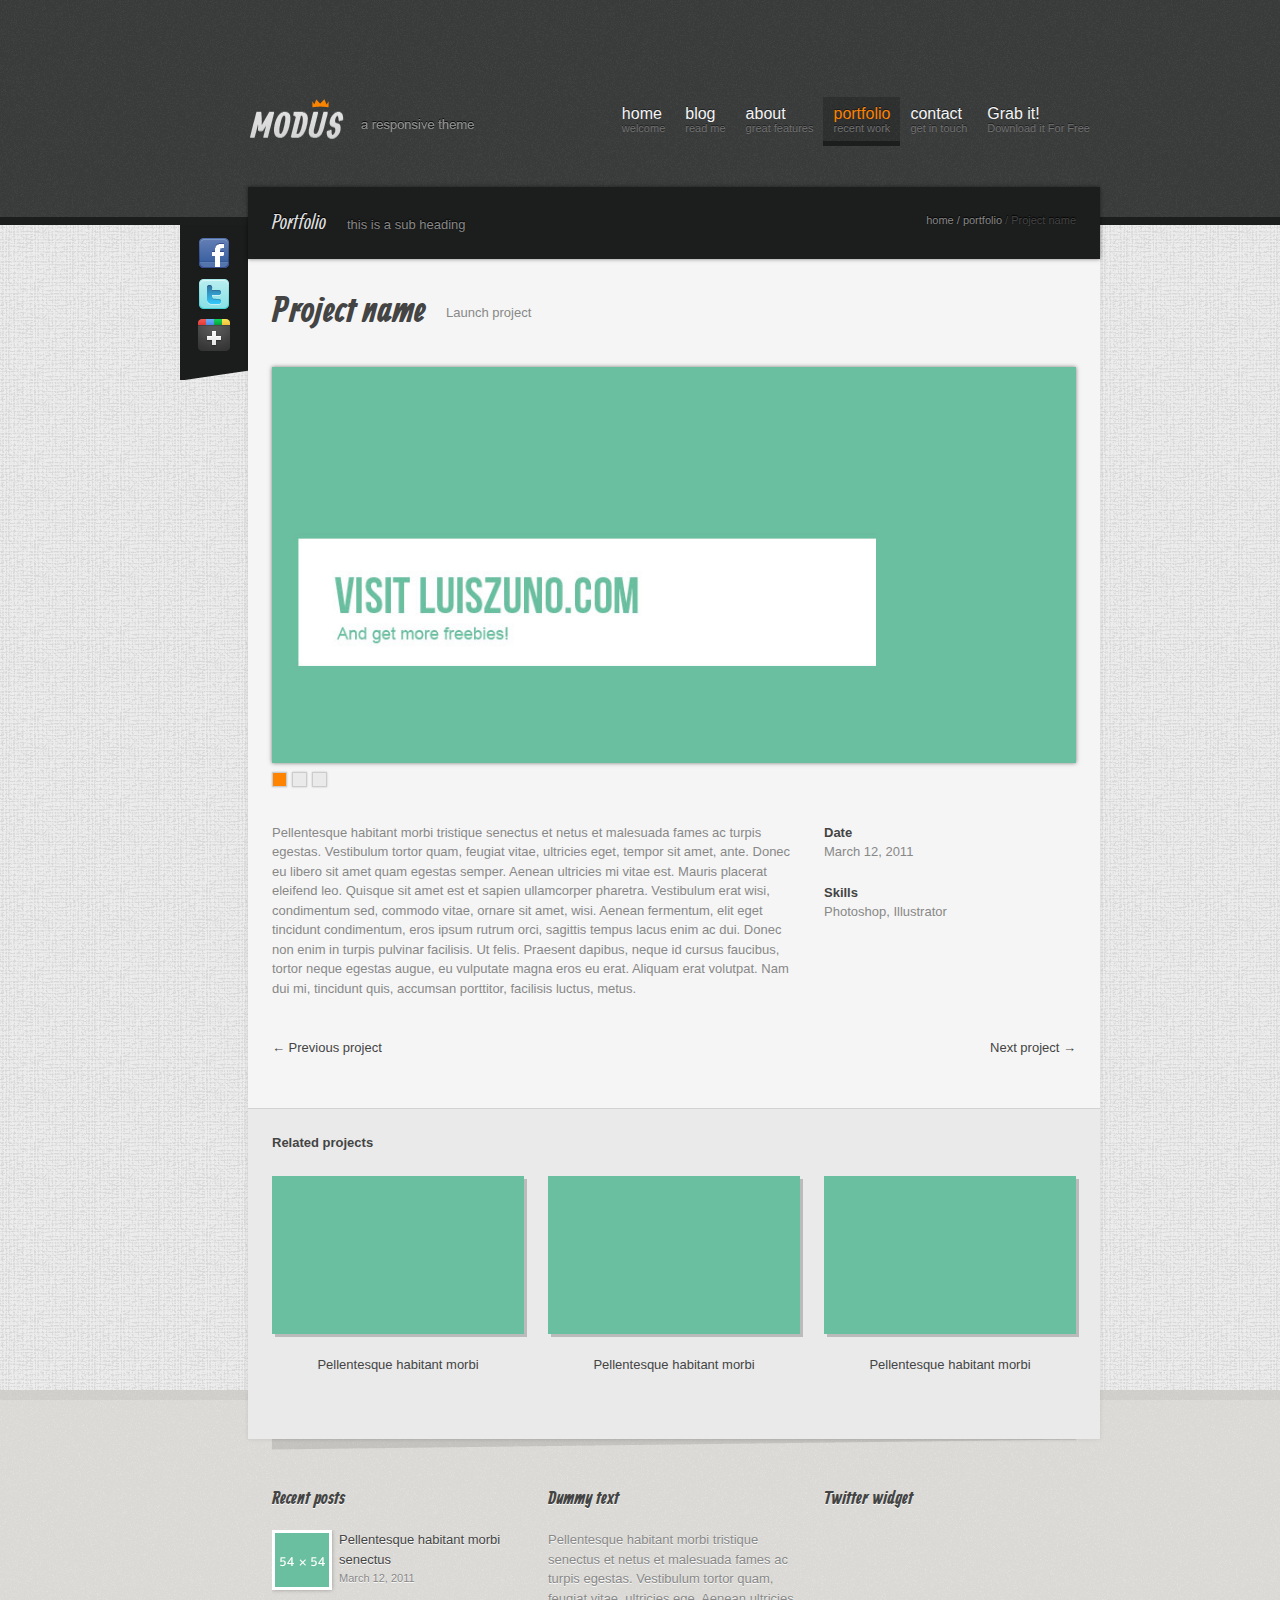
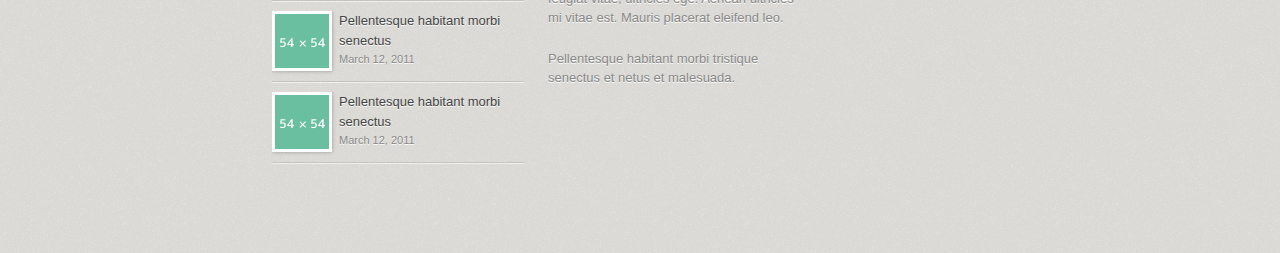
<file: project.html>
<!doctype html>
<html class="no-js">

	<head>
		<meta charset="utf-8"/>
		<title>MODUS</title>
		<!--[if lt IE 9]>
			<script src="http://html5shim.googlecode.com/svn/trunk/html5.js"></script>
		<![endif]-->
		<link rel="stylesheet" media="all" href="css/style.css"/>
		<meta name="viewport" content="width=device-width, initial-scale=1"/>
		<!-- Adding "maximum-scale=1" fixes the Mobile Safari auto-zoom bug: http://filamentgroup.com/examples/iosScaleBug/ -->
		
		
		<!-- JS -->
		<script src="js/jquery-1.6.4.min.js"></script>
		<script src="js/css3-mediaqueries.js"></script>
		<!--  <script src="js/less-grid-4.js"></script> -->
		<script src="js/custom.js"></script>
		<script src="js/tabs.js"></script>
		
		<!-- Masonry -->
		<script src="js/masonry.min.js" ></script>
		<script src="js/imagesloaded.js" ></script>
		<!-- ENDS Masonry -->
		
		<!-- Tweet -->
		<link rel="stylesheet" href="css/jquery.tweet.css" media="all"  /> 
		<script src="js/tweet/jquery.tweet.js" ></script> 
		<!-- ENDS Tweet -->
		
		<!-- superfish -->
		<link rel="stylesheet" media="screen" href="css/superfish.css" /> 
		<script  src="js/superfish-1.4.8/js/hoverIntent.js"></script>
		<script  src="js/superfish-1.4.8/js/superfish.js"></script>
		<script  src="js/superfish-1.4.8/js/supersubs.js"></script>
		<!-- ENDS superfish -->
		
		<!-- prettyPhoto -->
		<script  src="js/prettyPhoto/js/jquery.prettyPhoto.js"></script>
		<link rel="stylesheet" href="js/prettyPhoto/css/prettyPhoto.css"  media="screen" />
		<!-- ENDS prettyPhoto -->
		
		<!-- poshytip -->
		<link rel="stylesheet" href="js/poshytip-1.1/src/tip-twitter/tip-twitter.css"  />
		<link rel="stylesheet" href="js/poshytip-1.1/src/tip-yellowsimple/tip-yellowsimple.css"  />
		<script  src="js/poshytip-1.1/src/jquery.poshytip.min.js"></script>
		<!-- ENDS poshytip -->
		
		
		<!-- GOOGLE FONTS -->
		<link href='http://fonts.googleapis.com/css?family=Allan:700' rel='stylesheet' type='text/css'>
		
		<!-- Flex Slider -->
		<link rel="stylesheet" href="css/flexslider.css" >
		<script src="js/jquery.flexslider-min.js"></script>
		<!-- ENDS Flex Slider -->
		
		
		<!--[if IE 6]>
		<link rel="stylesheet" href="css/ie6-hacks.css" media="screen" />
		<![endif]-->
		
		<!-- Lessgrid -->
		<link rel="stylesheet" media="all" href="css/lessgrid.css"/>
		
		<!-- modernizr -->
		<script src="js/modernizr.js"></script>
		

	</head>
	
	<body lang="en">
	

		<!-- mobile-nav -->
		<div id="mobile-nav-holder">
			<div class="wrapper">
				<ul id="mobile-nav">
					<li><a href="index.html">home</a></li>
					<li><a href="blog.html">blog</a></li>
					<li><a href="page.html">about</a>
						<ul>
							<li><a href="#">Submenu</a></li>
							<li><a href="#">Submenu</a></li>
							<li><a href="#">Submenu</a></li>
						</ul>
					</li>
					<li  class="current-menu-item"><a href="portfolio.html">portfolio</a></li>
					<li><a href="contact.html">contact</a></li>
					<li><a href="http://luiszuno.com/blog/downloads/modus-html-template">Grab it!</a></li>
				</ul>
				<div id="nav-open"><a href="#">Menu</a></div>
			</div>
		</div>
		<!-- ENDS mobile-nav -->
			
		<header>
			
				
			<div class="wrapper">
					
				<a href="index.html" id="logo"><img  src="img/logo.png" alt="Tandem"></a>
				
				<nav>
					<ul id="nav" class="sf-menu">
						<li><a href="index.html">home<span class="subheader">welcome</span></a></li>
						<li><a href="blog.html">blog<span class="subheader">read me</span></a></li>
						<li><a href="page.html">about<span class="subheader">great features</span></a>
							<ul>
								<li><a href="#">Submenu</a></li>
								<li><a href="#">Submenu</a></li>
								<li><a href="#">Submenu</a></li>
							
							</ul>
						</li>
						<li class="current-menu-item"><a href="portfolio.html">portfolio<span class="subheader">recent work</span></a></li>
						<li><a href="contact.html">contact<span class="subheader">get in touch</span></a></li>
						<li><a href="http://luiszuno.com/blog/downloads/modus-html-template">Grab it!<span class="subheader">Download it For Free</span></a></li>
					</ul>
				</nav>
				
				<div class="clearfix"></div>
				
			</div>
		</header>
	
	
	
	
		<!-- MAIN -->
		<div id="main">
				
			<!-- social -->
			<div id="social-bar">
				<ul>
					<li><a href="http://www.facebook.com"  title="Become a fan"><img src="img/social/facebook_32.png"  alt="Facebook" /></a></li>
					<li><a href="http://www.twitter.com" title="Follow my tweets"><img src="img/social/twitter_32.png"  alt="Facebook" /></a></li>
					<li><a href="http://www.google.com"  title="Add to the circle"><img src="img/social/google_plus_32.png" alt="Facebook" /></a></li>
				</ul>
			</div>
			<!-- ENDS social -->
			
			
			
			<!-- Content -->
			<div id="content">
			
				<!-- masthead -->
		        <div id="masthead">
					<span class="head">Portfolio</span><span class="subhead">this is a sub heading</span>
					<ul class="breadcrumbs">
						<li><a href="index.html">home</a></li>
						<li><a href="portfolio.html">/ portfolio</a></li>
						<li>/ Project name</li>
					</ul>
				</div>
	        	<!-- ENDS masthead -->
	        	
	        	
	        	
				<!-- project content -->
				<div id="project-content">
					
					<!-- heading -->
					<div class="project-heading">
						<h1>Project name</h1>
						<a href="http://www.thebeaststudio.com/" class="launch">Launch project</a>
						<div class="clearfix"></div>
					</div>
					<!-- ENDS heading -->
					
					<!-- slider -->
					<div class="project-slider">
				        <div class="flexslider">
						  <ul class="slides">
						    <li>
						      <img src="img/slides/01.jpg" alt="alt text" />
						    </li>
						    <li>
						      <img src="img/slides/02.jpg" alt="alt text" />
						    </li>
						    <li>
						      <img src="img/slides/03.jpg" alt="alt text" />
						    </li>
						  </ul>
						</div>
					</div>
		        	<!-- ENDS slider -->
	        	
	        	
					<div class="project-description">
						Pellentesque habitant morbi tristique senectus et netus et malesuada fames ac turpis egestas. Vestibulum tortor quam, feugiat vitae, ultricies eget, tempor sit amet, ante. Donec eu libero sit amet quam egestas semper. Aenean ultricies mi vitae est. Mauris placerat eleifend leo. Quisque sit amet est et sapien ullamcorper pharetra. Vestibulum erat wisi, condimentum sed, commodo vitae, ornare sit amet, wisi. Aenean fermentum, elit eget tincidunt condimentum, eros ipsum rutrum orci, sagittis tempus lacus enim ac dui. Donec non enim in turpis pulvinar facilisis. Ut felis. Praesent dapibus, neque id cursus faucibus, tortor neque egestas augue, eu vulputate magna eros eu erat. Aliquam erat volutpat. Nam dui mi, tincidunt quis, accumsan porttitor, facilisis luctus, metus.
					</div>
					
					<div class="project-info">
						<p>
						<strong>Date</strong><br/>
						March 12, 2011
						</p>
						<p>
						<strong>Skills</strong><br/>
						Photoshop, Illustrator
						</p>
					</div>
					<div class="clearfix"></div>
					
					<div class="project-pager">
						<a class="previous-project" href="#">&#8592; Previous project</a>
						<a class="next-project" href="#">Next project &#8594;</a>
					</div>
					
					
					<!-- related -->
					<div class="related-projects">
						<div class="related-heading">Related projects</div>
						<div class="related-list">
							<figure>
								<a href="#" class="thumb"><img src="img/dummies/featured-1.jpg" alt="Alt text" /></a>
								<a href="single.html" class="heading">Pellentesque habitant morbi</a>
							</figure>
							
							<figure>
								<a href="#" class="thumb"><img src="img/dummies/featured-1.jpg" alt="Alt text" /></a>
								<a href="single.html" class="heading">Pellentesque habitant morbi</a>
							</figure>
							
							<figure>
								<a href="#" class="thumb"><img src="img/dummies/featured-1.jpg" alt="Alt text" /></a>
								<a href="single.html" class="heading">Pellentesque habitant morbi</a>
							</figure>
							
						</div>
						<div class="clearfix"></div>
					</div>
					<!-- ENDS related -->
					
				</div>	        	
	        	<!--  project content-->
	        	
				
			
			</div>
			<!-- ENDS content -->
			
			<div class="clearfix"></div>
			<div class="shadow-main"></div>
			
			
		</div>
		<!-- ENDS MAIN -->
		
		<footer>
			<div class="wrapper">
			
				<ul id="footer-cols">
					
					<li class="first-col">
						
						<div class="widget-block">
							<h4>Recent posts</h4>
							<div class="recent-post">
								<a href="#" class="thumb"><img src="img/dummies/54x54.gif" alt="Post" /></a>
								<div class="post-head">
									<a href="#">Pellentesque habitant morbi senectus</a><span>March 12, 2011</span>
								</div>
							</div>
							<div class="recent-post">
								<a href="#" class="thumb"><img src="img/dummies/54x54.gif" alt="Post" /></a>
								<div class="post-head">
									<a href="#">Pellentesque habitant morbi senectus</a><span>March 12, 2011</span>
								</div>
							</div>
							<div class="recent-post">
								<a href="#" class="thumb"><img src="img/dummies/54x54.gif" alt="Post" /></a>
								<div class="post-head">
									<a href="#">Pellentesque habitant morbi senectus</a><span>March 12, 2011</span>
								</div>
							</div>
						</div>
					</li>
					
					<li class="second-col">
						
						<div class="widget-block">
							<h4>Dummy text</h4>
							<p>Pellentesque habitant morbi tristique senectus et netus et malesuada fames ac turpis egestas. Vestibulum tortor quam, feugiat vitae, ultricies ege. Aenean ultricies mi vitae est. Mauris placerat eleifend leo.</p>
							<p>Pellentesque habitant morbi tristique senectus et netus et malesuada.</p>
						</div>
						
					</li>
					
					<li class="third-col">
						
						<div class="widget-block">
							<div id="tweets" class="footer-col tweet">
		         				<h4>Twitter widget</h4>
		         			</div>
		         		</div>
		         		
					</li>	
				</ul>				
				<div class="clearfix"></div>
				
				
			</div>
			
			<div id="to-top"></div>
		</footer>
		
	</body>
	
</html>
</file>
<file: css/superfish.css>
/*** ESSENTIAL STYLES ***/

.sf-menu, .sf-menu * {
	margin:			0;
	padding:		0;
	list-style:		none;
}
.sf-menu {
	
}
.sf-menu ul {
	position:		absolute;
	top:			-999em;
	width:			10em; /* left offset of submenus need to match (see below) */
}
.sf-menu ul li {
	width:			100%;
}
.sf-menu li:hover {
	visibility:		inherit; /* fixes IE7 'sticky bug' */
}
.sf-menu li {
	float:			left;
	position:		relative;
}
.sf-menu a {
	display:		block;
	position:		relative;
}
.sf-menu li:hover ul,
.sf-menu li.sfHover ul {
	left:			0;
	top:			2.5em; /* match top ul list item height */
	z-index:		99;
}
ul.sf-menu li:hover li ul,
ul.sf-menu li.sfHover li ul {
	top:			-999em;
}
ul.sf-menu li li:hover ul,
ul.sf-menu li li.sfHover ul {
	left:			10em; /* match ul width */
	top:			0;
}
ul.sf-menu li li:hover li ul,
ul.sf-menu li li.sfHover li ul {
	top:			-999em;
}
ul.sf-menu li li li:hover ul,
ul.sf-menu li li li.sfHover ul {
	left:			10em; /* match ul width */
	top:			0;
}
</file>
<file: js/prettyPhoto/css/prettyPhoto.css>
div.pp_default .pp_top,div.pp_default .pp_top .pp_middle,div.pp_default .pp_top .pp_left,div.pp_default .pp_top .pp_right,div.pp_default .pp_bottom,div.pp_default .pp_bottom .pp_left,div.pp_default .pp_bottom .pp_middle,div.pp_default .pp_bottom .pp_right{height:13px}div.pp_default .pp_top .pp_left{background:url(../images/prettyPhoto/default/sprite.png) -78px -93px no-repeat}div.pp_default .pp_top .pp_middle{background:url(../images/prettyPhoto/default/sprite_x.png) top left repeat-x}div.pp_default .pp_top .pp_right{background:url(../images/prettyPhoto/default/sprite.png) -112px -93px no-repeat}div.pp_default .pp_content .ppt{color:#f8f8f8}div.pp_default .pp_content_container .pp_left{background:url(../images/prettyPhoto/default/sprite_y.png) -7px 0 repeat-y;padding-left:13px}div.pp_default .pp_content_container .pp_right{background:url(../images/prettyPhoto/default/sprite_y.png) top right repeat-y;padding-right:13px}div.pp_default .pp_next:hover{background:url(../images/prettyPhoto/default/sprite_next.png) center right no-repeat;cursor:pointer}div.pp_default .pp_previous:hover{background:url(../images/prettyPhoto/default/sprite_prev.png) center left no-repeat;cursor:pointer}div.pp_default .pp_expand{background:url(../images/prettyPhoto/default/sprite.png) 0 -29px no-repeat;cursor:pointer;width:28px;height:28px}div.pp_default .pp_expand:hover{background:url(../images/prettyPhoto/default/sprite.png) 0 -56px no-repeat;cursor:pointer}div.pp_default .pp_contract{background:url(../images/prettyPhoto/default/sprite.png) 0 -84px no-repeat;cursor:pointer;width:28px;height:28px}div.pp_default .pp_contract:hover{background:url(../images/prettyPhoto/default/sprite.png) 0 -113px no-repeat;cursor:pointer}div.pp_default .pp_close{width:30px;height:30px;background:url(../images/prettyPhoto/default/sprite.png) 2px 1px no-repeat;cursor:pointer}div.pp_default .pp_gallery ul li a{background:url(../images/prettyPhoto/default/default_thumb.png) center center #f8f8f8;border:1px solid #aaa}div.pp_default .pp_gallery a.pp_arrow_previous,div.pp_default .pp_gallery a.pp_arrow_next{position:static;left:auto}div.pp_default .pp_nav .pp_play,div.pp_default .pp_nav .pp_pause{background:url(../images/prettyPhoto/default/sprite.png) -51px 1px no-repeat;height:30px;width:30px}div.pp_default .pp_nav .pp_pause{background-position:-51px -29px}div.pp_default a.pp_arrow_previous,div.pp_default a.pp_arrow_next{background:url(../images/prettyPhoto/default/sprite.png) -31px -3px no-repeat;height:20px;width:20px;margin:4px 0 0}div.pp_default a.pp_arrow_next{left:52px;background-position:-82px -3px}div.pp_default .pp_content_container .pp_details{margin-top:5px}div.pp_default .pp_nav{clear:none;height:30px;width:105px;position:relative}div.pp_default .pp_nav .currentTextHolder{font-family:Georgia;font-style:italic;font-color:#999;font-size:11px;left:75px;line-height:25px;position:absolute;top:2px;margin:0;padding:0 0 0 10px}div.pp_default .pp_close:hover,div.pp_default .pp_nav .pp_play:hover,div.pp_default .pp_nav .pp_pause:hover,div.pp_default .pp_arrow_next:hover,div.pp_default .pp_arrow_previous:hover{opacity:0.7}div.pp_default .pp_description{font-size:11px;font-weight:700;line-height:14px;margin:5px 50px 5px 0}div.pp_default .pp_bottom .pp_left{background:url(../images/prettyPhoto/default/sprite.png) -78px -127px no-repeat}div.pp_default .pp_bottom .pp_middle{background:url(../images/prettyPhoto/default/sprite_x.png) bottom left repeat-x}div.pp_default .pp_bottom .pp_right{background:url(../images/prettyPhoto/default/sprite.png) -112px -127px no-repeat}div.pp_default .pp_loaderIcon{background:url(../images/prettyPhoto/default/loader.gif) center center no-repeat}div.light_rounded .pp_top .pp_left{background:url(../images/prettyPhoto/light_rounded/sprite.png) -88px -53px no-repeat}div.light_rounded .pp_top .pp_right{background:url(../images/prettyPhoto/light_rounded/sprite.png) -110px -53px no-repeat}div.light_rounded .pp_next:hover{background:url(../images/prettyPhoto/light_rounded/btnNext.png) center right no-repeat;cursor:pointer}div.light_rounded .pp_previous:hover{background:url(../images/prettyPhoto/light_rounded/btnPrevious.png) center left no-repeat;cursor:pointer}div.light_rounded .pp_expand{background:url(../images/prettyPhoto/light_rounded/sprite.png) -31px -26px no-repeat;cursor:pointer}div.light_rounded .pp_expand:hover{background:url(../images/prettyPhoto/light_rounded/sprite.png) -31px -47px no-repeat;cursor:pointer}div.light_rounded .pp_contract{background:url(../images/prettyPhoto/light_rounded/sprite.png) 0 -26px no-repeat;cursor:pointer}div.light_rounded .pp_contract:hover{background:url(../images/prettyPhoto/light_rounded/sprite.png) 0 -47px no-repeat;cursor:pointer}div.light_rounded .pp_close{width:75px;height:22px;background:url(../images/prettyPhoto/light_rounded/sprite.png) -1px -1px no-repeat;cursor:pointer}div.light_rounded .pp_nav .pp_play{background:url(../images/prettyPhoto/light_rounded/sprite.png) -1px -100px no-repeat;height:15px;width:14px}div.light_rounded .pp_nav .pp_pause{background:url(../images/prettyPhoto/light_rounded/sprite.png) -24px -100px no-repeat;height:15px;width:14px}div.light_rounded .pp_arrow_previous{background:url(../images/prettyPhoto/light_rounded/sprite.png) 0 -71px no-repeat}div.light_rounded .pp_arrow_next{background:url(../images/prettyPhoto/light_rounded/sprite.png) -22px -71px no-repeat}div.light_rounded .pp_bottom .pp_left{background:url(../images/prettyPhoto/light_rounded/sprite.png) -88px -80px no-repeat}div.light_rounded .pp_bottom .pp_right{background:url(../images/prettyPhoto/light_rounded/sprite.png) -110px -80px no-repeat}div.dark_rounded .pp_top .pp_left{background:url(../images/prettyPhoto/dark_rounded/sprite.png) -88px -53px no-repeat}div.dark_rounded .pp_top .pp_right{background:url(../images/prettyPhoto/dark_rounded/sprite.png) -110px -53px no-repeat}div.dark_rounded .pp_content_container .pp_left{background:url(../images/prettyPhoto/dark_rounded/contentPattern.png) top left repeat-y}div.dark_rounded .pp_content_container .pp_right{background:url(../images/prettyPhoto/dark_rounded/contentPattern.png) top right repeat-y}div.dark_rounded .pp_next:hover{background:url(../images/prettyPhoto/dark_rounded/btnNext.png) center right no-repeat;cursor:pointer}div.dark_rounded .pp_previous:hover{background:url(../images/prettyPhoto/dark_rounded/btnPrevious.png) center left no-repeat;cursor:pointer}div.dark_rounded .pp_expand{background:url(../images/prettyPhoto/dark_rounded/sprite.png) -31px -26px no-repeat;cursor:pointer}div.dark_rounded .pp_expand:hover{background:url(../images/prettyPhoto/dark_rounded/sprite.png) -31px -47px no-repeat;cursor:pointer}div.dark_rounded .pp_contract{background:url(../images/prettyPhoto/dark_rounded/sprite.png) 0 -26px no-repeat;cursor:pointer}div.dark_rounded .pp_contract:hover{background:url(../images/prettyPhoto/dark_rounded/sprite.png) 0 -47px no-repeat;cursor:pointer}div.dark_rounded .pp_close{width:75px;height:22px;background:url(../images/prettyPhoto/dark_rounded/sprite.png) -1px -1px no-repeat;cursor:pointer}div.dark_rounded .pp_description{margin-right:85px;color:#fff}div.dark_rounded .pp_nav .pp_play{background:url(../images/prettyPhoto/dark_rounded/sprite.png) -1px -100px no-repeat;height:15px;width:14px}div.dark_rounded .pp_nav .pp_pause{background:url(../images/prettyPhoto/dark_rounded/sprite.png) -24px -100px no-repeat;height:15px;width:14px}div.dark_rounded .pp_arrow_previous{background:url(../images/prettyPhoto/dark_rounded/sprite.png) 0 -71px no-repeat}div.dark_rounded .pp_arrow_next{background:url(../images/prettyPhoto/dark_rounded/sprite.png) -22px -71px no-repeat}div.dark_rounded .pp_bottom .pp_left{background:url(../images/prettyPhoto/dark_rounded/sprite.png) -88px -80px no-repeat}div.dark_rounded .pp_bottom .pp_right{background:url(../images/prettyPhoto/dark_rounded/sprite.png) -110px -80px no-repeat}div.dark_rounded .pp_loaderIcon{background:url(../images/prettyPhoto/dark_rounded/loader.gif) center center no-repeat}div.dark_square .pp_left,div.dark_square .pp_middle,div.dark_square .pp_right,div.dark_square .pp_content{background:#000}div.dark_square .pp_description{color:#fff;margin:0 85px 0 0}div.dark_square .pp_loaderIcon{background:url(../images/prettyPhoto/dark_square/loader.gif) center center no-repeat}div.dark_square .pp_expand{background:url(../images/prettyPhoto/dark_square/sprite.png) -31px -26px no-repeat;cursor:pointer}div.dark_square .pp_expand:hover{background:url(../images/prettyPhoto/dark_square/sprite.png) -31px -47px no-repeat;cursor:pointer}div.dark_square .pp_contract{background:url(../images/prettyPhoto/dark_square/sprite.png) 0 -26px no-repeat;cursor:pointer}div.dark_square .pp_contract:hover{background:url(../images/prettyPhoto/dark_square/sprite.png) 0 -47px no-repeat;cursor:pointer}div.dark_square .pp_close{width:75px;height:22px;background:url(../images/prettyPhoto/dark_square/sprite.png) -1px -1px no-repeat;cursor:pointer}div.dark_square .pp_nav{clear:none}div.dark_square .pp_nav .pp_play{background:url(../images/prettyPhoto/dark_square/sprite.png) -1px -100px no-repeat;height:15px;width:14px}div.dark_square .pp_nav .pp_pause{background:url(../images/prettyPhoto/dark_square/sprite.png) -24px -100px no-repeat;height:15px;width:14px}div.dark_square .pp_arrow_previous{background:url(../images/prettyPhoto/dark_square/sprite.png) 0 -71px no-repeat}div.dark_square .pp_arrow_next{background:url(../images/prettyPhoto/dark_square/sprite.png) -22px -71px no-repeat}div.dark_square .pp_next:hover{background:url(../images/prettyPhoto/dark_square/btnNext.png) center right no-repeat;cursor:pointer}div.dark_square .pp_previous:hover{background:url(../images/prettyPhoto/dark_square/btnPrevious.png) center left no-repeat;cursor:pointer}div.light_square .pp_expand{background:url(../images/prettyPhoto/light_square/sprite.png) -31px -26px no-repeat;cursor:pointer}div.light_square .pp_expand:hover{background:url(../images/prettyPhoto/light_square/sprite.png) -31px -47px no-repeat;cursor:pointer}div.light_square .pp_contract{background:url(../images/prettyPhoto/light_square/sprite.png) 0 -26px no-repeat;cursor:pointer}div.light_square .pp_contract:hover{background:url(../images/prettyPhoto/light_square/sprite.png) 0 -47px no-repeat;cursor:pointer}div.light_square .pp_close{width:75px;height:22px;background:url(../images/prettyPhoto/light_square/sprite.png) -1px -1px no-repeat;cursor:pointer}div.light_square .pp_nav .pp_play{background:url(../images/prettyPhoto/light_square/sprite.png) -1px -100px no-repeat;height:15px;width:14px}div.light_square .pp_nav .pp_pause{background:url(../images/prettyPhoto/light_square/sprite.png) -24px -100px no-repeat;height:15px;width:14px}div.light_square .pp_arrow_previous{background:url(../images/prettyPhoto/light_square/sprite.png) 0 -71px no-repeat}div.light_square .pp_arrow_next{background:url(../images/prettyPhoto/light_square/sprite.png) -22px -71px no-repeat}div.light_square .pp_next:hover{background:url(../images/prettyPhoto/light_square/btnNext.png) center right no-repeat;cursor:pointer}div.light_square .pp_previous:hover{background:url(../images/prettyPhoto/light_square/btnPrevious.png) center left no-repeat;cursor:pointer}div.facebook .pp_top .pp_left{background:url(../images/prettyPhoto/facebook/sprite.png) -88px -53px no-repeat}div.facebook .pp_top .pp_middle{background:url(../images/prettyPhoto/facebook/contentPatternTop.png) top left repeat-x}div.facebook .pp_top .pp_right{background:url(../images/prettyPhoto/facebook/sprite.png) -110px -53px no-repeat}div.facebook .pp_content_container .pp_left{background:url(../images/prettyPhoto/facebook/contentPatternLeft.png) top left repeat-y}div.facebook .pp_content_container .pp_right{background:url(../images/prettyPhoto/facebook/contentPatternRight.png) top right repeat-y}div.facebook .pp_expand{background:url(../images/prettyPhoto/facebook/sprite.png) -31px -26px no-repeat;cursor:pointer}div.facebook .pp_expand:hover{background:url(../images/prettyPhoto/facebook/sprite.png) -31px -47px no-repeat;cursor:pointer}div.facebook .pp_contract{background:url(../images/prettyPhoto/facebook/sprite.png) 0 -26px no-repeat;cursor:pointer}div.facebook .pp_contract:hover{background:url(../images/prettyPhoto/facebook/sprite.png) 0 -47px no-repeat;cursor:pointer}div.facebook .pp_close{width:22px;height:22px;background:url(../images/prettyPhoto/facebook/sprite.png) -1px -1px no-repeat;cursor:pointer}div.facebook .pp_description{margin:0 37px 0 0}div.facebook .pp_loaderIcon{background:url(../images/prettyPhoto/facebook/loader.gif) center center no-repeat}div.facebook .pp_arrow_previous{background:url(../images/prettyPhoto/facebook/sprite.png) 0 -71px no-repeat;height:22px;margin-top:0;width:22px}div.facebook .pp_arrow_previous.disabled{background-position:0 -96px;cursor:default}div.facebook .pp_arrow_next{background:url(../images/prettyPhoto/facebook/sprite.png) -32px -71px no-repeat;height:22px;margin-top:0;width:22px}div.facebook .pp_arrow_next.disabled{background-position:-32px -96px;cursor:default}div.facebook .pp_nav{margin-top:0}div.facebook .pp_nav p{font-size:15px;padding:0 3px 0 4px}div.facebook .pp_nav .pp_play{background:url(../images/prettyPhoto/facebook/sprite.png) -1px -123px no-repeat;height:22px;width:22px}div.facebook .pp_nav .pp_pause{background:url(../images/prettyPhoto/facebook/sprite.png) -32px -123px no-repeat;height:22px;width:22px}div.facebook .pp_next:hover{background:url(../images/prettyPhoto/facebook/btnNext.png) center right no-repeat;cursor:pointer}div.facebook .pp_previous:hover{background:url(../images/prettyPhoto/facebook/btnPrevious.png) center left no-repeat;cursor:pointer}div.facebook .pp_bottom .pp_left{background:url(../images/prettyPhoto/facebook/sprite.png) -88px -80px no-repeat}div.facebook .pp_bottom .pp_middle{background:url(../images/prettyPhoto/facebook/contentPatternBottom.png) top left repeat-x}div.facebook .pp_bottom .pp_right{background:url(../images/prettyPhoto/facebook/sprite.png) -110px -80px no-repeat}div.pp_pic_holder a:focus{outline:none}div.pp_overlay{background:#000;display:none;left:0;position:absolute;top:0;width:100%;z-index:9500}div.pp_pic_holder{display:none;position:absolute;width:100px;z-index:10000}.pp_content{height:40px;min-width:40px}* html .pp_content{width:40px}.pp_content_container{position:relative;text-align:left;width:100%}.pp_content_container .pp_left{padding-left:20px}.pp_content_container .pp_right{padding-right:20px}.pp_content_container .pp_details{float:left;margin:10px 0 2px}.pp_description{display:none;margin:0}.pp_social{float:left;margin:7px 0 0}.pp_social .facebook{float:left;position:relative;top:-1px;margin-left:5px;width:55px;overflow:hidden}.pp_social .twitter{float:left}.pp_nav{clear:right;float:left;margin:3px 10px 0 0}.pp_nav p{float:left;margin:2px 4px}.pp_nav .pp_play,.pp_nav .pp_pause{float:left;margin-right:4px;text-indent:-10000px}a.pp_arrow_previous,a.pp_arrow_next{display:block;float:left;height:15px;margin-top:3px;overflow:hidden;text-indent:-10000px;width:14px}.pp_hoverContainer{position:absolute;top:0;width:100%;z-index:2000}.pp_gallery{display:none;left:50%;margin-top:-50px;position:absolute;z-index:10000}.pp_gallery div{float:left;overflow:hidden;position:relative}.pp_gallery ul{float:left;height:35px;position:relative;white-space:nowrap;margin:0 0 0 5px;padding:0}.pp_gallery ul a{border:1px rgba(0,0,0,0.5) solid;display:block;float:left;height:33px;overflow:hidden}.pp_gallery ul a img{border:0}.pp_gallery li{display:block;float:left;margin:0 5px 0 0;padding:0}.pp_gallery li.default a{background:url(../images/prettyPhoto/facebook/default_thumbnail.gif) 0 0 no-repeat;display:block;height:33px;width:50px}.pp_gallery .pp_arrow_previous,.pp_gallery .pp_arrow_next{margin-top:7px!important}a.pp_next{background:url(../images/prettyPhoto/light_rounded/btnNext.png) 10000px 10000px no-repeat;display:block;float:right;height:100%;text-indent:-10000px;width:49%}a.pp_previous{background:url(../images/prettyPhoto/light_rounded/btnNext.png) 10000px 10000px no-repeat;display:block;float:left;height:100%;text-indent:-10000px;width:49%}a.pp_expand,a.pp_contract{cursor:pointer;display:none;height:20px;position:absolute;right:30px;text-indent:-10000px;top:10px;width:20px;z-index:20000}a.pp_close{position:absolute;right:0;top:0;display:block;line-height:22px;text-indent:-10000px}.pp_loaderIcon{display:block;height:24px;left:50%;position:absolute;top:50%;width:24px;margin:-12px 0 0 -12px}#pp_full_res{line-height:1!important}#pp_full_res .pp_inline{text-align:left}#pp_full_res .pp_inline p{margin:0 0 15px}div.ppt{color:#fff;display:none;font-size:17px;z-index:9999;margin:0 0 5px 15px}div.pp_default .pp_content,div.light_rounded .pp_content{background-color:#fff}div.pp_default #pp_full_res .pp_inline,div.light_rounded .pp_content .ppt,div.light_rounded #pp_full_res .pp_inline,div.light_square .pp_content .ppt,div.light_square #pp_full_res .pp_inline,div.facebook .pp_content .ppt,div.facebook #pp_full_res .pp_inline{color:#000}div.pp_default .pp_gallery ul li a:hover,div.pp_default .pp_gallery ul li.selected a,.pp_gallery ul a:hover,.pp_gallery li.selected a{border-color:#fff}div.pp_default .pp_details,div.light_rounded .pp_details,div.dark_rounded .pp_details,div.dark_square .pp_details,div.light_square .pp_details,div.facebook .pp_details{position:relative}div.light_rounded .pp_top .pp_middle,div.light_rounded .pp_content_container .pp_left,div.light_rounded .pp_content_container .pp_right,div.light_rounded .pp_bottom .pp_middle,div.light_square .pp_left,div.light_square .pp_middle,div.light_square .pp_right,div.light_square .pp_content,div.facebook .pp_content{background:#fff}div.light_rounded .pp_description,div.light_square .pp_description{margin-right:85px}div.light_rounded .pp_gallery a.pp_arrow_previous,div.light_rounded .pp_gallery a.pp_arrow_next,div.dark_rounded .pp_gallery a.pp_arrow_previous,div.dark_rounded .pp_gallery a.pp_arrow_next,div.dark_square .pp_gallery a.pp_arrow_previous,div.dark_square .pp_gallery a.pp_arrow_next,div.light_square .pp_gallery a.pp_arrow_previous,div.light_square .pp_gallery a.pp_arrow_next{margin-top:12px!important}div.light_rounded .pp_arrow_previous.disabled,div.dark_rounded .pp_arrow_previous.disabled,div.dark_square .pp_arrow_previous.disabled,div.light_square .pp_arrow_previous.disabled{background-position:0 -87px;cursor:default}div.light_rounded .pp_arrow_next.disabled,div.dark_rounded .pp_arrow_next.disabled,div.dark_square .pp_arrow_next.disabled,div.light_square .pp_arrow_next.disabled{background-position:-22px -87px;cursor:default}div.light_rounded .pp_loaderIcon,div.light_square .pp_loaderIcon{background:url(../images/prettyPhoto/light_rounded/loader.gif) center center no-repeat}div.dark_rounded .pp_top .pp_middle,div.dark_rounded .pp_content,div.dark_rounded .pp_bottom .pp_middle{background:url(../images/prettyPhoto/dark_rounded/contentPattern.png) top left repeat}div.dark_rounded .currentTextHolder,div.dark_square .currentTextHolder{color:#c4c4c4}div.dark_rounded #pp_full_res .pp_inline,div.dark_square #pp_full_res .pp_inline{color:#fff}.pp_top,.pp_bottom{height:20px;position:relative}* html .pp_top,* html .pp_bottom{padding:0 20px}.pp_top .pp_left,.pp_bottom .pp_left{height:20px;left:0;position:absolute;width:20px}.pp_top .pp_middle,.pp_bottom .pp_middle{height:20px;left:20px;position:absolute;right:20px}* html .pp_top .pp_middle,* html .pp_bottom .pp_middle{left:0;position:static}.pp_top .pp_right,.pp_bottom .pp_right{height:20px;left:auto;position:absolute;right:0;top:0;width:20px}.pp_fade,.pp_gallery li.default a img{display:none}
</file>
<file: js/poshytip-1.1/src/tip-twitter/tip-twitter.css>
.tip-twitter {
	opacity:0.8;
	z-index:1000;
	text-align:left;
	border-radius:4px;
	-moz-border-radius:4px;
	-webkit-border-radius:4px;
	padding:8px 8px;
	max-width:200px;
	color:#fff;
	background-color:#000;
	/**
	 * - If you set a background-image, border/padding/background-color will be ingnored.
	 *   You can set any padding to .tip-inner instead if you need.
	 * - If you want a tiled background-image and border/padding for the tip,
	 *   set the background-image to .tip-inner instead.
	 */
}
.tip-twitter .tip-inner {
	font:bold 11px/14px 'Lucida Grande',sans-serif;
}

/* Configure an arrow image - the script will automatically position it on the correct side of the tip */
.tip-twitter .tip-arrow-top {
	margin-top:-5px;
	margin-left:-5px; /* approx. half the width to center it */
	top:0;
	left:50%;
	width:9px;
	height:5px;
	background:url(tip-twitter_arrows.gif) no-repeat;
}
.tip-twitter .tip-arrow-right {
	margin-top:-4px; /* approx. half the height to center it */
	margin-left:0;
	top:50%;
	left:100%;
	width:5px;
	height:9px;
	background:url(tip-twitter_arrows.gif) no-repeat -9px 0;
}
.tip-twitter .tip-arrow-bottom {
	margin-top:0;
	margin-left:-5px; /* approx. half the width to center it */
	top:100%;
	left:50%;
	width:9px;
	height:5px;
	background:url(tip-twitter_arrows.gif) no-repeat -18px 0;
}
.tip-twitter .tip-arrow-left {
	margin-top:-4px; /* approx. half the height to center it */
	margin-left:-5px;
	top:50%;
	left:0;
	width:5px;
	height:9px;
	background:url(tip-twitter_arrows.gif) no-repeat -27px 0;
}
</file>
<file: js/poshytip-1.1/src/tip-yellowsimple/tip-yellowsimple.css>
.tip-yellowsimple {
	z-index:1000;
	text-align:left;
	border:1px solid #c7bf93;
	border-radius:4px;
	-moz-border-radius:4px;
	-webkit-border-radius:4px;
	padding:6px 8px;
	min-width:50px;
	max-width:300px;
	color:#000;
	background-color:#fff9c9;
	/**
	 * - If you set a background-image, border/padding/background-color will be ingnored.
	 *   You can set any padding to .tip-inner instead if you need.
	 * - If you want a tiled background-image and border/padding for the tip,
	 *   set the background-image to .tip-inner instead.
	 */
}
.tip-yellowsimple .tip-inner {
	font:12px/16px arial,helvetica,sans-serif;
}

/* Configure an arrow image - the script will automatically position it on the correct side of the tip */
.tip-yellowsimple .tip-arrow-top {
	margin-top:-6px;
	margin-left:-5px; /* approx. half the width to center it */
	top:0;
	left:50%;
	width:9px;
	height:6px;
	background:url(tip-yellowsimple_arrows.gif) no-repeat;
}
.tip-yellowsimple .tip-arrow-right {
	margin-top:-4px; /* approx. half the height to center it */
	margin-left:0;
	top:50%;
	left:100%;
	width:6px;
	height:9px;
	background:url(tip-yellowsimple_arrows.gif) no-repeat -9px 0;
}
.tip-yellowsimple .tip-arrow-bottom {
	margin-top:0;
	margin-left:-5px; /* approx. half the width to center it */
	top:100%;
	left:50%;
	width:9px;
	height:6px;
	background:url(tip-yellowsimple_arrows.gif) no-repeat -18px 0;
}
.tip-yellowsimple .tip-arrow-left {
	margin-top:-4px; /* approx. half the height to center it */
	margin-left:-6px;
	top:50%;
	left:0;
	width:6px;
	height:9px;
	background:url(tip-yellowsimple_arrows.gif) no-repeat -27px 0;
}
</file>
<file: css/ie6-hacks.css>
/* GENERAL -------------------------------------------------------------*/
#main #content{
	border: 1px solid #ccc;
}

/* FEATURED ------------------------------------------------------------*/

.featured figure img{
	width: 100%;
}

/* RELATED PROJECTS ----------------------------------------------------*/

.related-projects .related-list figure img{
	width: 100%;
}
</file>
<file: css/style.css>
/* Import other css */
@import url('reset.css');
@import url('social-icons.css');
@import url('comments.css');
@import url('elements.css');
@import url('https://fonts.googleapis.com/css2?family=Lato:wght@300;400&family=Poppins:ital,wght@0,100;0,200;0,300;0,400;0,500;1,600&display=swap');


/* GENERAL ------------------------------------------------------------*/
.clearfix{ clear:both; }

.wrapper,
#main{
	margin: 0 auto; 
	position: relative;
}

body{
	background: #ececec url(../img/main-pattern.png);
	color: #888;
}

body p{
	margin-bottom: 21px;
}

body a{
	text-decoration: none;
	color: #444;
	transition: color 0.3s ease;
}

body a:hover{
	color: #fe8300;
}

#logo{
	display: block;
	padding-top: 97px;
	float: left;
}

#logo:hover{ opacity: 0.8;}

.headline{
	font-family: 'Poppins', sans-serif;;
	font-size: 2.1rem;
	line-height: 1.5em;
	text-align: center;
	padding: 20px 0px;
	border-top: 1px solid rgba(0, 0, 0, 0.1);
	border-bottom: 1px solid rgba(255, 255, 255, 1);
	margin-bottom: 50px;
	background: #eaeaea;
	color: #444;
}


#page-content{
	float: left;
	width: 528px;
	margin-left: 24px;
	margin-top: 24px;
	padding-bottom: 60px;
}

#page-content-full{
	margin-right: 24px;
	margin-left: 24px;
	margin-top: 24px;
	padding-bottom: 60px;
}

.home-block-heading{
	border-bottom: 1px solid #ccc;
	color: #444;
	padding-bottom: 20px;
	margin-left: 24px;
	margin-right: 24px;
	margin-bottom: 32px;
}

.h-heading{
	border-bottom: 1px solid #ccc;
	color: #444;
	padding-bottom: 20px;
	margin-bottom: 32px;
}

.h-margin{
	margin-bottom: 32px;
}

.block-divider{
	margin-bottom: 120px;
}

.alignleft {
  float: left;
  margin: 5px 10px 5px 0;
}

/* MASTHEAD ------------------------------------------------------------*/

#masthead{	
	position: relative;
	margin-top: -38px;
	background: #1c1d1d;
	
	padding-left: 24px;
	
	-webkit-box-shadow: 0px 0px 4px rgba(0,0,0,.5); 
	-moz-box-shadow: 0px 0px 4px rgba(0,0,0,.5); 
	box-shadow: 0px 0px 4px rgba(0,0,0,.5);
	
	text-shadow: 0 -1px 1px rgba(0, 0, 0, 1); 
}

#masthead span{
	line-height: 69px;
}

#masthead .head{
	font-family: Allan, helvetica, arial, sans-serif;
	font-size: 21px;
	color: #ddd;
}

#masthead .subhead{
	font-family: helvetica, arial, sans-serif;
	font-size: 13px;
	color: #888;
	margin-left: 21px;
}

#masthead .breadcrumbs{
	position: absolute;
	overflow: hidden;
	top: 24px;
	right: 24px;
	height: auto;
	font-size: 11px;
	color: #444;
}

#masthead .breadcrumbs a{
	text-decoration: none;
	color: #888;
	
	-webkit-transition: all 0.3s ease;
	-moz-transition: all 0.3s ease;
	-o-transition: all 0.3s ease;
	transition: all 0.3s ease;
}

#masthead .breadcrumbs a:hover{
	color: #fe8300;
}

#masthead .breadcrumbs li{
	display: inline;
}

/* HEADINGS ------------------------------------------------------------*/

h1, h2, h3, h4, h5, h6{
	font-family: Allan, helvetica, arial, sans-serif;
	color: #444;
}

h1{ font-size: 36px; }

h2{ font-size: 24px; }

h3{ font-size: 21px; }

h4{ font-size: 18px; }

h5{ font-size: 14px; }

h6{ font-size: 12px; }


h1.heading, h2.heading, h3.heading, h4.heading, h5.heading, h6.heading{
	margin-bottom: 21px;
}


/* HEADER ------------------------------------------------------------*/

header{
	position: relative;
	height: 225px;
	background: url(../img/header.png)  repeat-x center center;
	display: block;
}

/* NAVIGATION ------------------------------------------------------------*/


nav{

	float: right;
	line-height: 1.8em;
}

nav a{
	text-decoration: none;
	color: #acacac;
}

#nav{
	margin-top: 97px;
}

#nav li{
	display: inline;
	font-size: 16px;
	float: left;
}

#nav>li>a{
	display: block;
	overflow: hidden;
	padding: 5px 10px 0px 10px;
	color: #f5f5f5;
	background: rgba(0,0,0,.0);
	
	text-shadow: 0 -1px rgba(0, 0, 0, 0.5);
	
	-webkit-transition: all 0.3s ease;
	-moz-transition: all 0.3s ease;
	-o-transition: all 0.3s ease;
	transition: all 0.3s ease;
}

#nav>li>a:hover,
#nav>li.current-menu-item>a,
#nav>li.current_page_item>a{
	background: #303232;
	background: rgba(0,0,0,.2);
	border-bottom: solid #1c1d1d 5px;
}

#nav>li.current-menu-item>a,
#nav>li.current_page_item>a{
	color: #fe8300;
}

#nav>li>a>.subheader{
	color: #717171;
	display: block;
	font-size: 11px;
	margin-top: -8px;
	font-weight: lighter;
}

#nav .sf-sub-indicator{
	float: right;
}

#nav>li>a>.sf-sub-indicator{
	display: none;
}

/* sub navigation -----------------------------------------------------*/

#nav>li ul{
	display: block;
	margin-top: 4px;
	background: #1c1d1d;
}

#nav>li ul li a{
	display: block;
	padding: 10px 15px;
	display: block;
	font-size: 11px;
	color: #717171;
	text-decoration: none;
}

#nav>li ul li a span{
	display: block;
}

#nav>li ul li a:hover{
	background: #717171;
	color: #1c1d1d;
}


/* MOBILE NAVIGATION ------------------------------------------------*/

#mobile-nav-holder{
    z-index: 1000;
    background: #191a1a;
    text-shadow: 0 -1px rgba(0, 0, 0, 0.9);
}

#mobile-nav{
	display: none;
    padding-top: 20px;
    padding-bottom: 30px;
}

#mobile-nav-holder a{
	display: block;
	padding: 7px 14px;
	text-decoration: none;
	color: #f5f5f5;
	font-size: 13px;
	font-weight: lighter;
	
	-webkit-transition: all  0.3s ease;
	-moz-transition: all 0.3s ease;
	-o-transition: all 0.3s ease;
	transition: all 0.3s ease;
}

#mobile-nav-holder li a{
	border-bottom: 1px solid #222;
}

#mobile-nav-holder li:last-child a,
#mobile-nav-holder li > ul a{
	border: none;
}

#mobile-nav-holder li > ul a{
	color: #888888;
	margin-left: 30px;
}

#mobile-nav-holder a:hover,
#mobile-nav-holder a:focus {
	background: #0d0d0d; 
}

#mobile-nav-holder a:hover{
	padding-left: 20px;
}

#mobile-nav-holder #nav-open{
	background: #191a1a; 
	position: absolute;
	right: 0px;
	
	z-index: 2000;
}

#mobile-nav-holder #nav-open a{
	display: block;
	padding: 7px 14px;
	
		
}

#mobile-nav-holder #nav-open a:hover,
#mobile-nav-holder #nav-open a:focus{
	background: #191a1a;
}

#mobile-nav-holder #nav-open:hover a{
	color: #cccccc;
}

#mobile-nav > .current-menu-item > a,
#mobile-nav > .current_page_item > a{
	color: #fe8300;	
}

/* COLUMNS LAYOUT----------------------------------------------------------*/

.one-half,
.one-third{	
	float:left;
	margin-bottom: 40px;
	margin-right: 4.54%;
	position:relative;
}

.one-half{ 
	width: 47.72%;
}

.one-third{ 
	width: 30.30%;
}

.last {
	clear:right;
	margin-right:0 !important;
}

/* MAIN ------------------------------------------------------------*/

#main #content{
	position: relative;
	display: block;
	width: 852px;
	float: left;
	background: #f5f5f5;
	box-shadow: 0px 0px 4px rgba(0,0,0,.1);
	/* -moz-box-shadow: 0px 0px 4px rgba(0,0,0,.1);  */
}

.shadow-main{
	width: 852px;
	height: 11px;
	margin-left: 68px;
	background: url(../img/shadow-main.png) no-repeat top center;
}

/* SOCIAL --------------------------------------------------------*/

#social-bar{
	display: block;
	float: left;
	width: 68px;
	background: url(../img/social-desktop.png) no-repeat bottom center;
	padding: 10px 0px 20px 0px;
}

#social-bar ul{
	display: block;
	margin: 0 auto ;
	width: 32px;
}

#social-bar li{
	display: block;
	padding: 0px;
	margin: 3px 0px;
}

#social-bar a{ display: block; }

/* FEATURED ------------------------------------------------------------*/

.featured{ padding-bottom: 70px; }

.featured figure{
	position: relative;
	float: left;
	width: 252px;
	margin-left: 24px;
	margin-bottom: 21px;
}

.featured figure .thumb{
	display: block;
	background: url(../img/plus.png) no-repeat center center;
	margin-bottom: 21px;
	box-shadow: 3px 3px 0px rgba(0,0,0,.2);
	/* -moz-box-shadow: 3px 3px 0px rgba(0,0,0,.2);  */
}

.featured figure .thumb:hover img{
	opacity: 0.15;
}

.featured figure:hover .link{
	display: block;
}

.featured figure img{
	max-width: 100%;
	
	-webkit-transition: all 0.3s ease;
	-moz-transition: all 0.3s ease;
	-o-transition: all 0.3s ease;
	transition: all 0.3s ease;
}

.featured figure .heading{
	text-decoration: none;
	font-style: normal;
	font-weight: bold;
	color: #444;
	font-size: 16px;
	display: block;
	margin-bottom: 14px;
	
	-webkit-transition: all 0.3s ease;
	-moz-transition: all 0.3s ease;
	-o-transition: all 0.3s ease;
	transition: all 0.3s ease;
}

.featured figure .heading:hover{
	color: #fe8300;
}

.featured figure .link{
	display: none;
	position: absolute;
	top: -2px;
	right: 10px;
	background: url(../img/ribbon-link.png) no-repeat top left;
	width: 33px;
	height: 61px;
	transition: all 0.3s ease;
	/* -moz-transition: all 0.3s ease;
	-o-transition: all 0.3s ease; */
	
}

.featured figure .link:hover{
	top: 0px;
}


/* PORTFOLIO ------------------------------------------------------------*/

.featured.portfolio-list{
	margin-top: 70px;
}

.project-heading{
	margin: 44px 24px 44px 24px;
}


.project-heading h1{
	float: left;
	margin-right: 20px;
}

.project-heading .launch{
	display: block;
	float: left;
	text-decoration: none;
	color: #888;
	transition: all 0.3s ease;
	/* -moz-transition: all 0.3s ease;
	-o-transition: all 0.3s ease; */
}

.project-heading .launch:hover{
	color: #fe8300;
}

.project-description{
	float: left;
	margin-left: 24px;
	width: 528px;
	margin-bottom: 40px;
}

.project-info{
	float: left;
	margin-left: 24px;
	width: 252px;
	margin-bottom: 40px;
}

.project-info strong{
	color: #444;
}


.project-pager{
	overflow: hidden;
	margin: 0px 24px 0px 24px;
	padding-bottom: 50px;
}

.project-pager a{
	text-decoration: none;
	color: #444;
	transition: all 0.3s ease;
	/* -moz-transition: all 0.3s ease;
	-o-transition: all 0.3s ease; */
}

.project-pager a:hover{
	text-decoration: none;
	color: #fe8300;
}

.project-pager .prev-project{
	float: left;
}

.project-pager .next-project{
	float: right;
}

/* RELATED PROJECTS ---------------------------------------------------*/

.related-projects{
	display: block;
	background:#eaeaea;
	border-top: 1px solid rgba(0, 0, 0, 0.1);
	padding: 24px 0px 50px 0px;
}

.related-heading{
	font-weight: bold;
	color: #444;
	margin: 0px 0px 24px 24px;
}

.related-projects .related-list{
	display: block;
}

.related-projects  figure{
	display: block;
	float: left;
	margin-left: 24px;
	width: 252px;
}

.related-projects .thumb{
	display: block;
	background: url(../img/plus.png) no-repeat center center;
	margin-bottom: 21px;
	box-shadow: 3px 3px 0px rgba(0,0,0,.2); 
	/* -moz-box-shadow: 3px 3px 0px rgba(0,0,0,.2);  */
}

.related-projects .thumb:hover img{
	opacity: 0.15;
}

.related-projects figure img{
	max-width: 100%;
	
	-webkit-transition: all 0.3s ease;
	-moz-transition: all 0.3s ease;
	-o-transition: all 0.3s ease;
	transition: all 0.3s ease;
}

.related-projects .heading{
	text-decoration: none;
	font-style: normal;
	color: #444;
	text-align: center;
	display: block;
	margin-bottom: 14px;
	transition: all 0.3s ease;
	/* -moz-transition: all 0.3s ease;
	-o-transition: all 0.3s ease; */
}

.related-projects .heading:hover{
	color: #fe8300;
}

/* RETRACTIL SIDEBAR ------------------------------------------------------------*/

aside.retractil{
	position: absolute;
	top: 34px;
	left: 0px;
	background: #eaeaea;
	width: 276px;
	box-shadow: 0px 0px 2px rgba(0,0,0,.5); 
	/* -moz-box-shadow: 0px 0px 2px rgba(0,0,0,.5);  */
}

aside.retractil #sidebar-opener{
	cursor: pointer;
	margin: 15px 24px;
	color: #444;
	transition: all 0.3s ease;
	/* -moz-transition: all 0.3s ease;
	-o-transition: all 0.3s ease; */
}

aside.retractil #sidebar-opener:hover{
	color: #fe8300;
}

aside.retractil #sidebar-closer{
	display: none;
	cursor: pointer;
	position: absolute;
	top: 10px;
	right: 10px;
	transition: all 0.3s ease;
	/* -moz-transition: all 0.3s ease;
	-o-transition: all 0.3s ease; */
}

aside.retractil #sidebar-closer:hover{
	opacity: 0.5;
}

aside.retractil #sidebar-content{
	margin-left: 24px;
	margin-right: 24px;
	margin-bottom: 50px;
	display: none;	
}


aside.retractil #sidebar-content a{
	text-decoration: none;
	color: #888;
	transition: all 0.3s ease;
	/* -moz-transition: all 0.3s ease;
 	-o-transition: all 0.3s ease; */
}

aside.retractil #sidebar-content a:hover{
	color: #444;
}

/* HOME-GALLERY ------------------------------------------------------------*/


.home-gallery{ 
	display: block;
	padding-bottom: 70px;
}

.home-gallery li{ 
	display: block;
	float: left;
	margin-left: 24px;
	margin-bottom: 21px;
	width: 252px;
}

.home-gallery .thumb{ 
	line-height: 0em;
	display: block;
	background: url(../img/plus.png) no-repeat center center;
	box-shadow: 3px 3px 0px rgba(0,0,0,.2);
	/* -moz-box-shadow: 3px 3px 0px rgba(0,0,0,.2);  */
}

.home-gallery img{
	max-width: 100%;
	transition: all 0.3s ease;
	/* -moz-transition: all 0.3s ease;
	-o-transition: all 0.3s ease; */
}

.home-gallery .thumb:hover img{
	opacity: 0.15;
}

/* TEXT POSTS ------------------------------------------------------------*/

.text-posts{
	overflow: hidden;
	padding-bottom: 70px;
}

.text-posts li{
	display: block;
	float: left;
	margin-left: 24px;
	margin-bottom: 21px;
	width: 252px;
}

.text-posts .heading{
	display: block;
	font-weight: bold;
	font-size: 13px;
	color: #444;
	text-decoration: none;
	transition: all 0.3s ease;
	/* -moz-transition: all 0.3s ease;
	-o-transition: all 0.3s ease; */
}

.text-posts .heading:hover{
	color: #fe8300; 
}

/* BLOG ------------------------------------------------------------*/

#posts-list,
#post-content{
	width: 528px;
	float: left;
	margin-top: 24px;
	margin-bottom: 24px;
	margin-left: 24px;
}

#post-content .content-area{
	padding-bottom: 50px; 
}

#posts-list article{
	margin-bottom: 80px;
}


#posts-list .feature-image,
#post-content .feature-image{
	width: 100%;
	margin-bottom: 21px;
	background: url(../img/plus.png) center center no-repeat;
	line-height: 0em;
}

#posts-list .feature-image img,
#post-content .feature-image img{
	max-width: 100%;
	transition: all 0.3s ease;
	/* -moz-transition: all 0.3s ease;
	-o-transition: all 0.3s ease; */
}

#posts-list .feature-image:hover img,
#posts-content .feature-image:hover img{
	opacity: 0.2;
}

#posts-list .post-heading,
#post-content .post-heading{
	display: block;
	text-decoration: none;
	color: #444;
	line-height: 1em;
	transition: all 0.3s ease;
	/* -moz-transition: all 0.3s ease;
	-o-transition: all 0.3s ease; */
}

#posts-list .post-heading:hover{
	color: #fe8300;
}

#posts-list .meta,
#post-content .meta{
	border-bottom: 1px solid #ccc;
	margin-bottom: 11px;
	padding-bottom: 11px;
	font-style: italic;
	font-size: 11px;
}

#posts-list .meta a,
#post-content .meta a{
	color: #444;
	text-decoration: none;
	transition: all 0.3s ease;
	/* -moz-transition: all 0.3s ease;
	-o-transition: all 0.3s ease; */
}

#posts-list .meta a:hover,
#post-content .meta a:hover{
	color: #fe8300;
}

#posts-list .excerpt{
	margin-bottom: 21px;
}

#posts-list .read-more{
	background: #eaeaea;
	padding: 5px 10px;
	text-decoration: none;
	color: #888;
	border: 1px solid #ccc;
	box-shadow: 0px 0px 2px rgba(0,0,0,.3);
	transition: all 0.3s ease;
	/* -moz-box-shadow: 0px 0px 2px rgba(0,0,0,.3);  */
	/* -moz-transition: all 0.3s ease;
	-o-transition: all 0.3s ease */;
	
}

#posts-list .read-more:hover{
	color: #fff;
	background: #fe8300;
}

/* SIDEBAR ------------------------------------------------------------*/

#sidebar{
	width: 252px;
	float: left;
	margin-top: 24px;
	margin-bottom: 24px;
	margin-left: 24px;
}

#sidebar a{
	color: #444;
	text-decoration: none;
	transition: all 0.3s ease;
	/* -moz-transition: all 0.3s ease;
	-o-transition: all 0.3s ease; */
}

#sidebar a:hover{
	 color: #fe8300;
}

#sidebar h4{
	margin-bottom: 10px;
}

#sidebar .block{
	background: #eaeaea;
	box-shadow: 0px 0px 2px rgba(0,0,0,.2);
	margin-bottom: 24px;
	padding: 16px;
	/* -moz-box-shadow: 0px 0px 2px rgba(0,0,0,.2);  */
}




/* PAGER ------------------------------------------------------------*/

.pager{
	overflow: hidden;
	display: block;
	font-size: 11px;
	margin: 0px 24px 0px 24px;
	padding-bottom: 50px;
}

.pager li{
	display: block;
	margin-right: 5px;
	float: left;
}

.pager li a{
	display: block;
	width: 100%;
	height: 100%;
	text-align: center;
	text-decoration: none;
	color: #484848;
	width: 20px;
	border: 1px solid #ccc;
	line-height: 20px;
	transition: all 0.3s ease;
	/* -moz-transition: all 0.3s ease;
	-o-transition: all 0.3s ease; */
}

.pager li.active a,
.pager li:hover a{
	color: #fff;
	background: #fe8300;
}

.pager .paged{
	float:right;
	font-style:italic;
}


/* CONTACT ------------------------------------------------------------*/
#map{
	display: block;
	height: 300px;
	width: 100%;
	margin-bottom: 24px;	
}

.address-block li{
	padding-left: 20px;
}

.address-block .address{ background: url(../img/icon-address.png) no-repeat top left  }

.address-block .phone{ background: url(../img/icon-phone.png) no-repeat top left}

.address-block .mobile{ background: url(../img/icon-mobile.png) no-repeat top left }

.address-block .email{ background: url(../img/icon-email.png) no-repeat top left }


/* FOOTER ------------------------------------------------------------*/
footer{
	background: 
		url(../img/footer-line.png) repeat-x top left,
		url(../img/noise.png);
	background-color: #e6e5e1;
	min-height: 100px;
	
	text-shadow: 0 1px rgba(255, 255, 255, .9);	
}

footer a{
	color: #444;
	text-decoration: none;
	transition: all 0.3s ease;
}

footer a:hover{
	color: #fe8300;
}

footer .wrapper{
	margin-top: -60px;
	padding-bottom: 60px;
}

#footer-cols{
	padding-top: 100px;
}

#footer-cols>li{
	display: block;
	float: left;
	margin-bottom: 20px;
}

#footer-cols>li{
	display: block;
	float: left;
	width: 252px;
	margin-left: 24px;	
}

#footer-cols h4{
	margin-bottom: 21px;
}

#footer-cols>li.third-col{
	margin-right: 0px; }

footer #to-top{
	display: none;
	width: 68px;
	height: 68px;
	margin: 0 auto;
	background: url(../img/to-top.png) no-repeat;
	cursor: pointer;
}

footer #to-top:hover{ opacity: 0.7 }


/* WIDGETS ------------------------------------------------------------*/


.recent-post{
	overflow: hidden;
	margin-bottom: 10px;
	padding-bottom: 10px;
	border-bottom: 1px solid rgba(0,0,0,0.1);
	box-shadow: 0 1px 0 0 rgba(255, 255, 255, 0.6);
}


.recent-post .thumb{
	display: block;
	float: left;
	line-height: 0em;
	background: #fff;
	padding: 3px;
	box-shadow: 0px 0px 4px rgba(0,0,0,.3); 
	/* -moz-box-shadow: 0px 0px 4px rgba(0,0,0,.3);  */
}

.recent-post .post-head{
	float: left;
	width: 184px;
	margin-left: 7px;
	font-size: 13px;
	line-height: 1.5em;
}

.recent-post .post-head span{
	display: block;
	font-size: 11px;
	color: #888888;
}
</file>
<file: css/lessgrid.css>
/*	Less Framework 4
	http://lessframework.com
	by Joni Korpi
	License: http://opensource.org/licenses/mit-license.php	*/


/*	Resets
	------	*/

html, body, div, span, object, iframe, h1, h2, h3, h4, h5, h6, 
p, blockquote, pre, a, abbr, address, cite, code, del, dfn, em, 
img, ins, kbd, q, samp, small, strong, sub, sup, var, b, i, hr, 
dl, dt, dd, ol, ul, li, fieldset, form, label, legend, 
table, caption, tbody, tfoot, thead, tr, th, td,
article, aside, canvas, details, figure, figcaption, hgroup, 
menu, footer, header, nav, section, summary, time, mark, audio, video {
	margin: 0;
	padding: 0;
	border: 0;
}

article, aside, canvas, figure, figure img, figcaption, hgroup,
footer, header, nav, section, audio, video {
	display: block;
}

a img {border: 0;}



/*	Typography presets
	------------------	*/

.gigantic {
	font-size: 110px;
	line-height: 120px;
	letter-spacing: -2px;
}

.huge{
	font-size: 68px;
	line-height: 72px;
	letter-spacing: -1px;
}

.large {
	font-size: 42px;
	line-height: 48px;
}

.bigger {
	font-size: 26px;
	line-height: 36px;
}

.big{
	font-size: 22px;
	line-height: 30px;
}

body {
	font: 13px/1.5em Helvetica, Arial, sans-serif;
}

.small, small {
	font-size: 13px;
	line-height: 18px;
}

/* Selection colours (easy to forget) */

::selection 	 	{background: rgb(255,255,158);}
::-moz-selection 	{background: rgb(255,255,158);}
img::selection 		{background: transparent;}
img::-moz-selection	{background: transparent;}
body {-webkit-tap-highlight-color: rgb(255,255,158);}



/*		Default Layout: 992px. 
		Gutters: 24px.
		Outer margins: 48px.
		Leftover space for scrollbars @1024px: 32px.
-------------------------------------------------------------------------------
cols    1     2      3      4      5      6      7      8      9      10
px      68    160    252    344    436    528    620    712    804    896    */

body {
	-webkit-text-size-adjust: 100%; /* Stops Mobile Safari from auto-adjusting font-sizes */
}

.wrapper{ 
	width: 852px;	
	padding-left: 68px;
}

#main{
	width: 920px;
	padding-left: 0px;	
}

#mobile-nav-holder{ display: none; }

/*		Tablet Layout: 768px.
		Gutters: 24px.
		Outer margins: 28px.
		Inherits styles from: Default Layout.
-----------------------------------------------------------------
cols    1     2      3      4      5      6      7      8
px      68    160    252    344    436    528    620    712    */

@media only screen and (min-width: 768px) and (max-width: 991px) {
	
	.wrapper,
	#main{
		padding-left: 0px;	 
		width: 760px;
	}
	
	#logo{ padding-left: 0px; }
	
	/* nav */
	
	nav{}
	
	#nav li{
		font-size: 13px;
		font-weight: lighter;
	}
	
	#nav>li ul{
		margin-top: -5px;
	}
	
	#nav>li>a>.subheader{
		display: none;
	}
	
	#mobile-nav-holder{ display: none; }
	
	/* social */ 
	
	#social-bar{ 
		position: absolute;
		top: -35px;
		right: 0px;
		width: auto;
		background: none;
	}
	
	#social-bar ul{
		float: right; 
		display: block;
		overflow: hidden;
		margin: 0px;
		width: auto;
	}
	
	#social-bar li{	
		display: block;
		float: left;
		margin: 0px 2px;
	}
	
	#social-bar li img{
		width: 16px;
		height: 16px;
	}
	
	/* main */
	
	#main #content{
		width: 760px;
		float: none;
	}
	
	.shadow-main{
		width: 760px;
		height: 11px;
		margin-left: 0px;
		background: url(../img/shadow-main-tablet.png) no-repeat top center;
	}
	
	/* masthead */
	
	#masthead .breadcrumbs{
		display: none;
	}
	
	/* slider */
	
	.shadow-slider{  background: url(../img/shadow-main-tablet.png) no-repeat top center ; }
	
	/* featured */
	
	.featured figure{
		width: 344px;
		margin-left: 24px;
	}
	
	/*text posts */
	
	.text-posts li{
		margin-left: 24px;
		width: 160px;
	}
	
	/* home gallery */

	.home-gallery li{ 
		margin-left: 24px;
		width: 160px;
	}
	

	/* aside */
	
	aside.retractil{
		top: 72px;
	}
	
	/* portfolio */
	
	.project-description{ width: 528px; }
	
	.project-info{ width: 160px; }
	
	.related-projects figure{ width: 160px; }
	
	/* blog */
	
	#posts-list,
	#post-content,
	#page-content{ width: 436px;}

	/* footer */
	
	#footer-cols>li{
		display: block;
		float: left;
		width: 229px;
		margin-left: 24px;	
	}
	
	/* widgets */
	
	.recent-post .post-head{ width: 162px; }
}



/*		Mobile Layout: 320px.
		Gutters: 24px.
		Outer margins: 34px.
		Inherits styles from: Default Layout.
---------------------------------------------
cols    1     2      3
px      68    160    252    */

@media only screen and (max-width: 767px) {
	
	.wrapper,
	#main{
		padding-left: 0px;	
		width: 319px;
	}
	
	#logo{ 
		float: none;
		padding-left: 0px;
	}
	
	#logo img{
		display: block;
		margin:  0 auto ;
	}
	
	nav{ display: none; }
	
	#mobile-nav-holder{ display: block; }
	
	.home-block-heading{
		font-size: 24px;
		margin-left: 33px;
		margin-right: 33px;
	}
	
	/* social */
		
	#social-bar{ 
		position: absolute;
		top: -35px;
		right: 0px;
		width: auto;
		background: none;
	}
	
	#social-bar ul{
		float: right; 
		display: block;
		overflow: hidden;
		margin: 0px;
		width: auto;
	}
	
	#social-bar li{	
		display: block;
		float: left;
		margin: 0px 2px;
	}
	
	#social-bar li img{
		width: 16px;
		height: 16px;
	}
	
	/* columns */
	
	.one-half,
	.one-third{ width: 100%; margin-right: 0px; }
	
	/* main */
	
	#main #content{
		width: 319px;
		float: none;
	}
	
	.shadow-main{
		width: 319px;
		height: 11px;
		margin-left: 0px;
		background: url(../img/shadow-main-mobile-por.png) no-repeat top center;
	}
	
	/* masthead */
	
	#masthead .breadcrumbs{
		display: none;
	}
	
	#masthead .head{
		font-family: helvetica, arial, sans-serif;
		font-size: 16px;
	}
	
	#masthead .subhead{
		display: none;
	}
	
	/* slider */
	
	.shadow-slider{  background: url(../img/shadow-main-mobile-por.png) no-repeat top center  ; }
	
	/* featured */
	
	.featured figure{ 
		width: 252px;
		margin-left: 33px;
	}

	/* aside */
	
	aside.retractil{
		top: 69px;
	}
	
	/* portfolio */
	
	.project-description{ width: 252px; clear: both; }
	
	.project-info{ width: 252px; }
	
	/* blog */
	
	#posts-list,
	#post-content,
	#page-content{ 
		width: 252px;
		margin-left: 33px;
	}

	#contactForm label,
	#commentform label{
		margin-top: -13px;
		margin-bottom: 13px;
		display: block;
	}
	
	/* sidebar */
	
	#sidebar{ width: 252px; margin-left: 33px; }
	
	/* footer */
	
	#footer-cols>li{
		display: block;
		float: left;
		width: 252px;
		margin-left: 32px;
	}
	
	footer #to-top{ display: block; }
	
	
	/* widgets */
	
	.recent-post .post-head{ width: 185px; }
	
	/* slider */
	
	.slider-home .flex-control-nav { display: none; }
	
	/* headline */
	
	.headline{
		font-family: Helvetica, arial, sans-serif;
		font-size: 16px;
	}
	
	/* portfolio */
	
	.project-heading h1{ 
		font-family: helvetica, arial, sans-serif;
		font-size: 16px;
	}
	
	.related-projects figure{ margin-left: 33px; width: 252px; }
	
	/*text posts */
	
	.text-posts li{
		margin-left: 33px;
		width: 252px;
	}
	
	/* home gallery */

	.home-gallery li{ 
		margin-left: 33px;
		width: 252px;
	}
		
}



/*		Wide Mobile Layout: 480px.
		Gutters: 24px.
		Outer margins: 22px.
		Inherits styles from: Default Layout, Mobile Layout.
------------------------------------------------------------
cols    1     2      3      4      5
px      68    160    252    344    436    */

@media only screen and (min-width: 480px) and (max-width: 767px) {
	
	.wrapper,
	#main{
		padding-left: 0px;	
		width: 484px; 
	}
	
	#main #content{
		width: 484px;
		float: none;
	}
	
	.shadow-main{
		width: 484px;
		height: 11px;
		margin-left: 0px;
		background: url(../img/shadow-main-mobile-lan.png) no-repeat top center;
	}
	
	.home-block-heading{
		margin-left: 24px;
		margin-right: 24px;
	}
	
	
	/* columns */
	
	.one-half{ 
		width: 47.72%;
		margin-right: 4.54%;
	}

	.one-third{ 
		width: 30.30%;
		margin-right: 4.54%;
	}
	
	/* slider */
	
	.shadow-slider{  background: url(../img/shadow-main-mobile-lan.png) no-repeat top center  ; }
	
	/* featured */
	
	.featured figure{ 
		width: 436px;
		margin-left: 24px;
	}
	
	/*text posts */
	
	.text-posts li{
		margin-left: 24px;
		width: 207px;
	}
	
	/* home gallery */

	.home-gallery li{ 
		margin-left: 24px;
		width: 206px;
	}
	
	/* portfolio */
	
	.project-description{ width: 435px; clear: both; }
	
	.project-info{ width: 435px; }
	
	.related-projects figure{ margin-left: 24px; width: 206px; }
	
	/* blog */
	
	#posts-list,
	#post-content,
	#page-content{
		width: 434px;
		margin-left: 24px;
	}
	
	#contactForm label,
	#commentform label{
		margin-top: auto;
		margin-bottom: auto;
		display: inline;
	}
	
	/* sidebar */
	
	#sidebar{
		width: 434px;
		margin-left: 24px;
	}
	
	/* footer */
	
	#footer-cols>li{
		display: block;
		float: left;
		width: 207px;
		margin-left: 24px;
	}
		
	#footer-cols>li.third-col{ 
		clear: left; 
		width: 436px;
		margin-right: 0px;
	}
	
	/* widgets */
	
	.recent-post .post-head{ width: 140px; }
	

	
}
</file>
